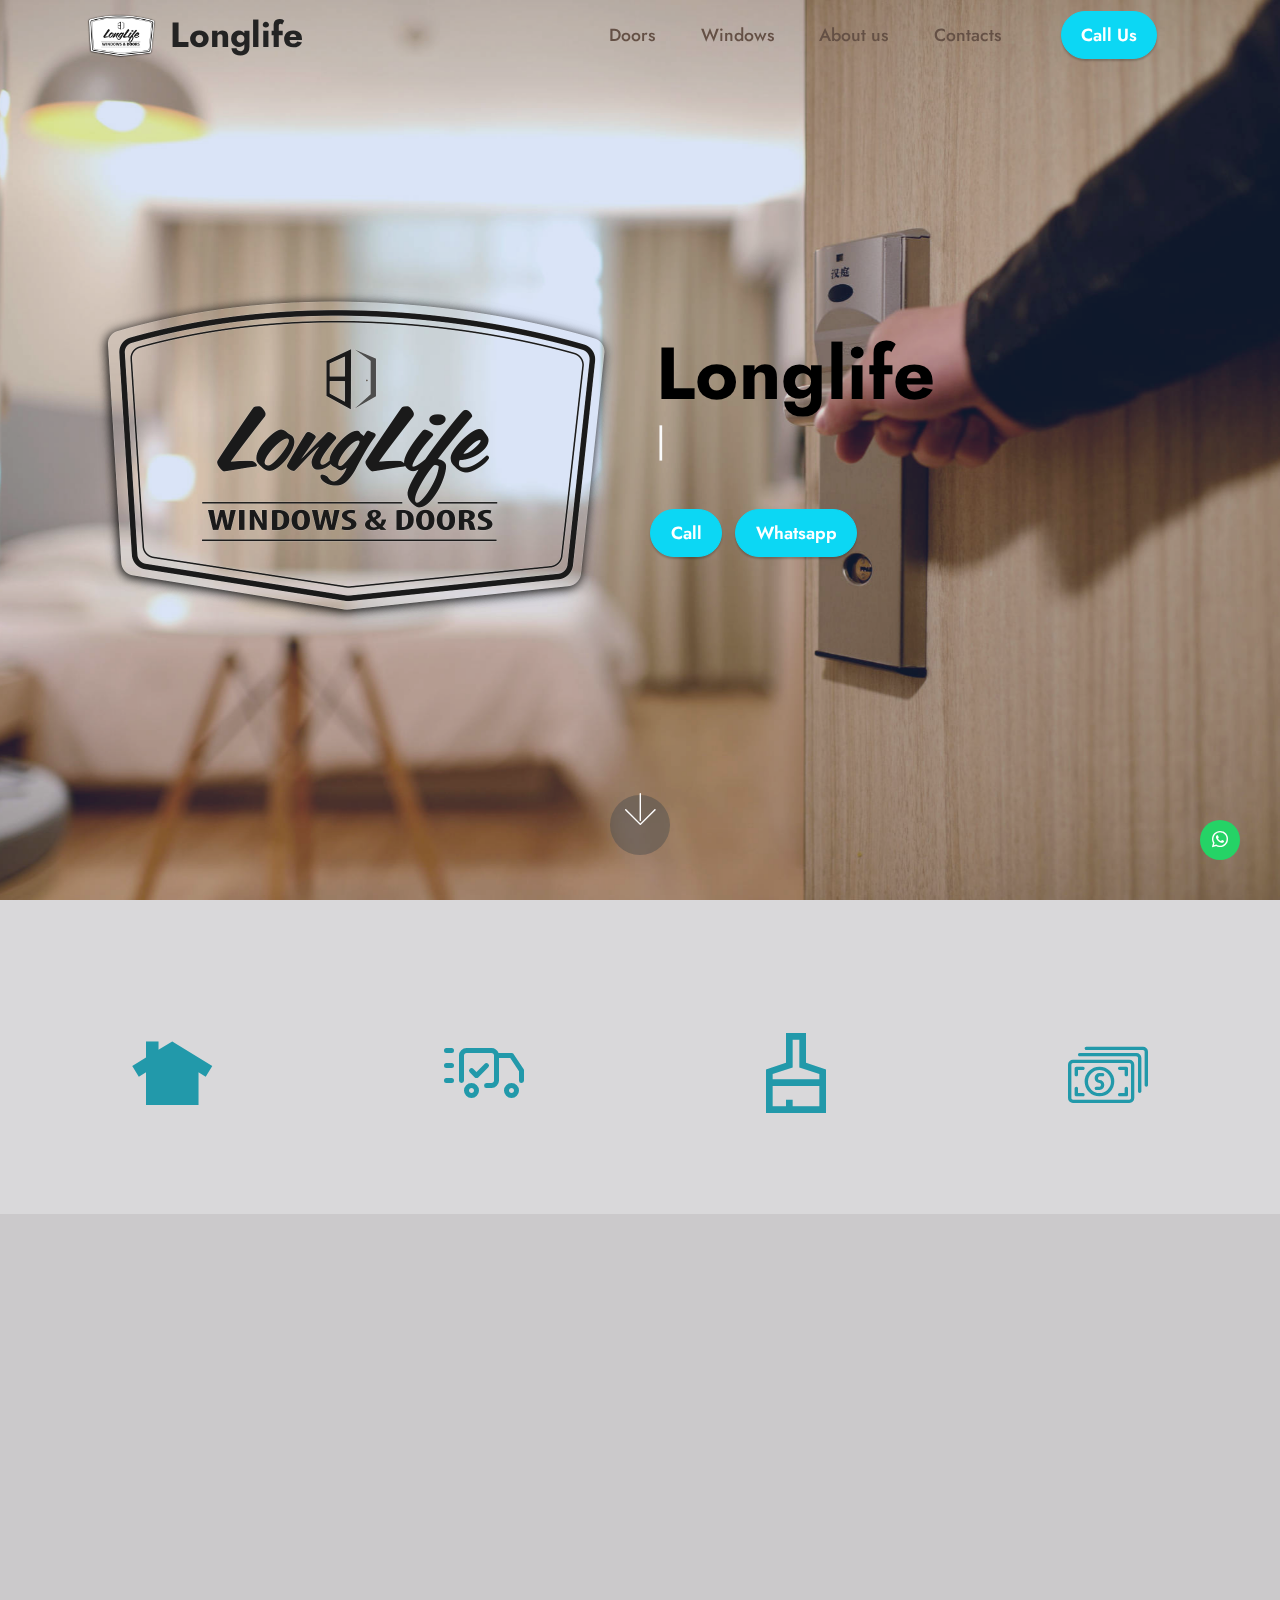
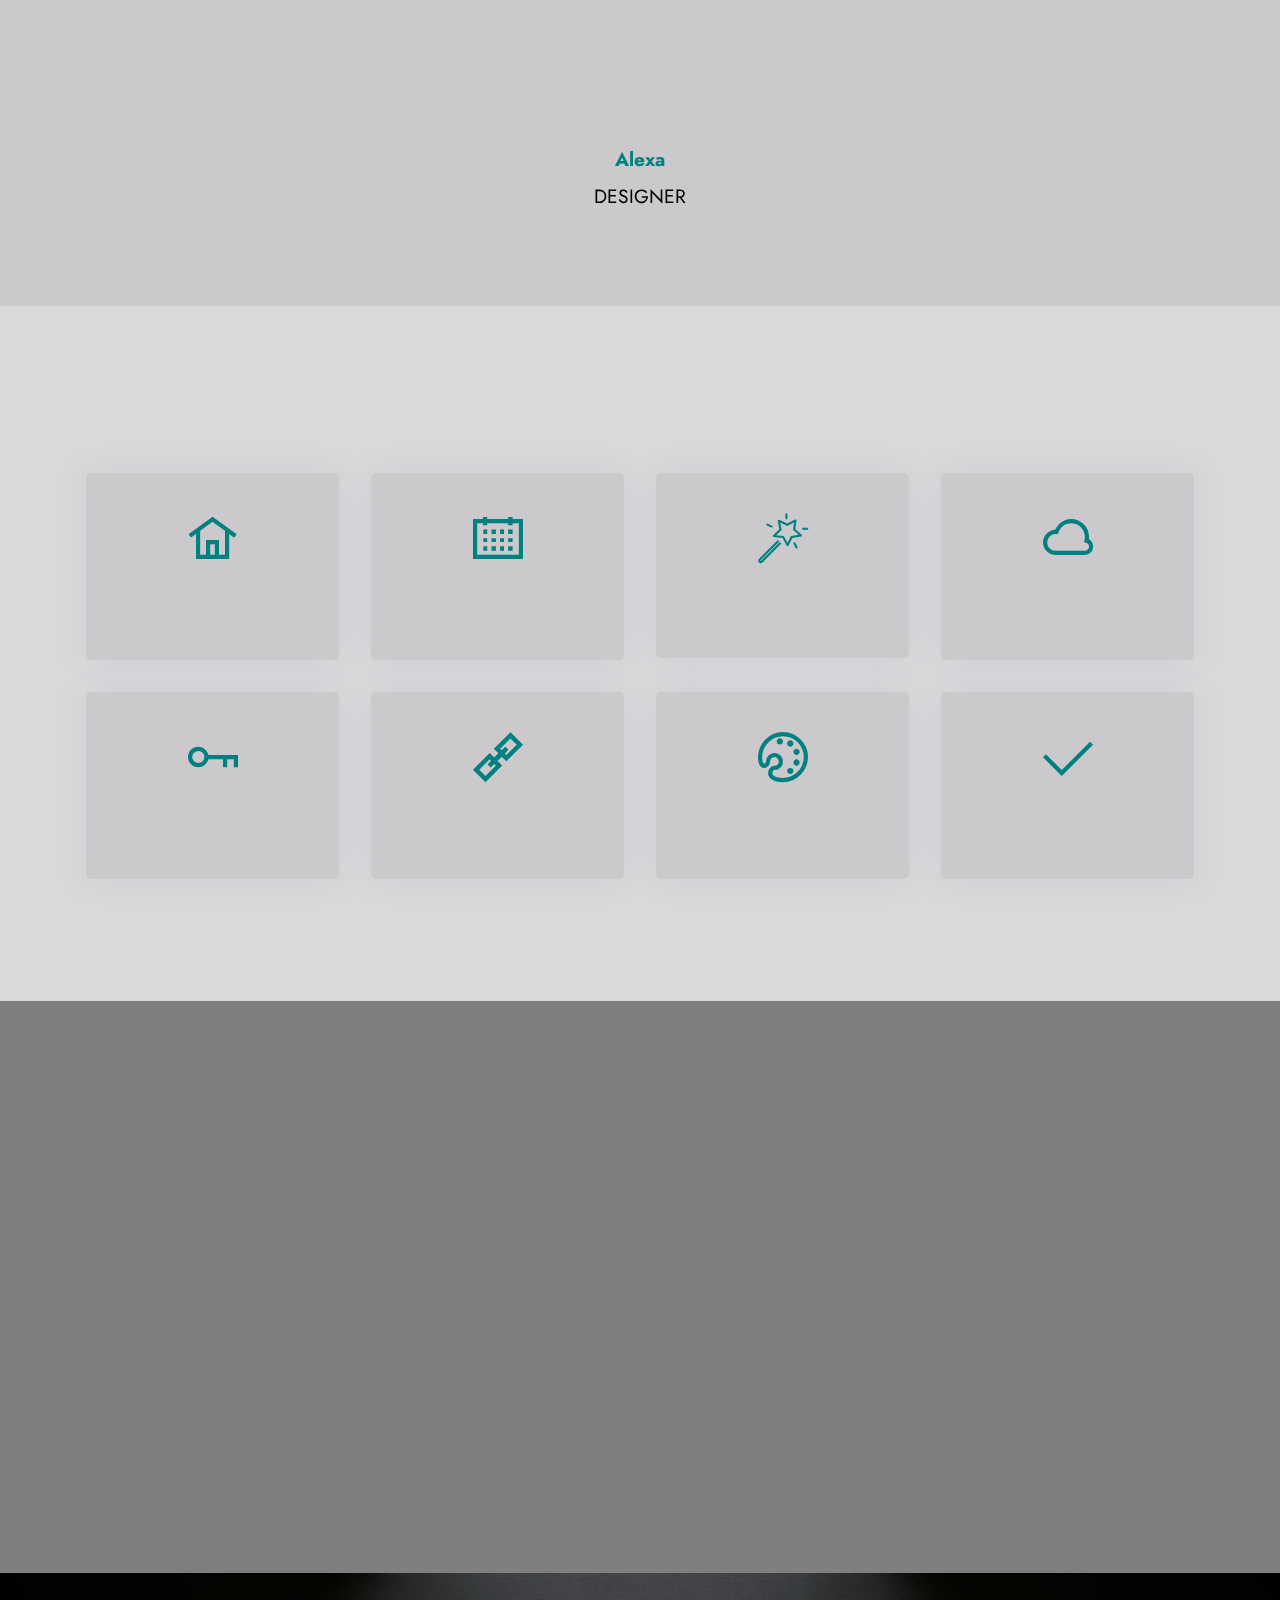
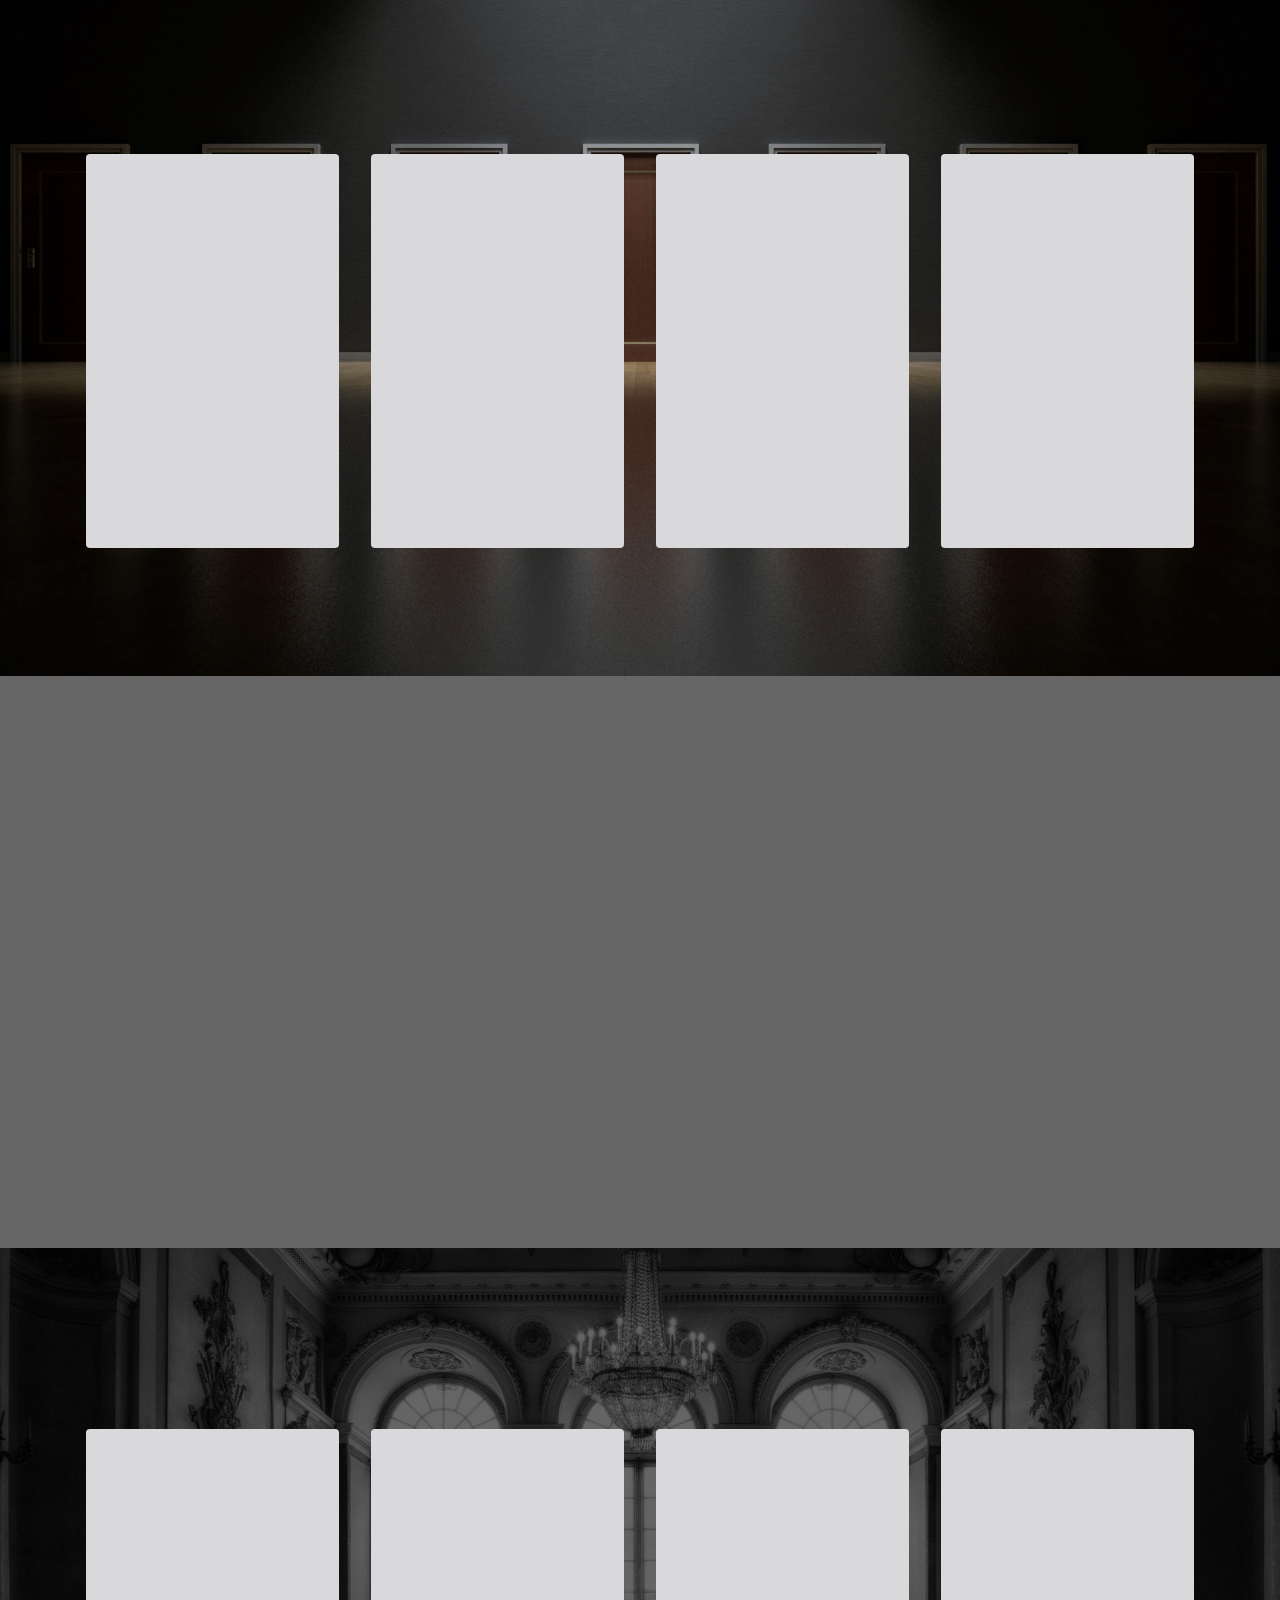
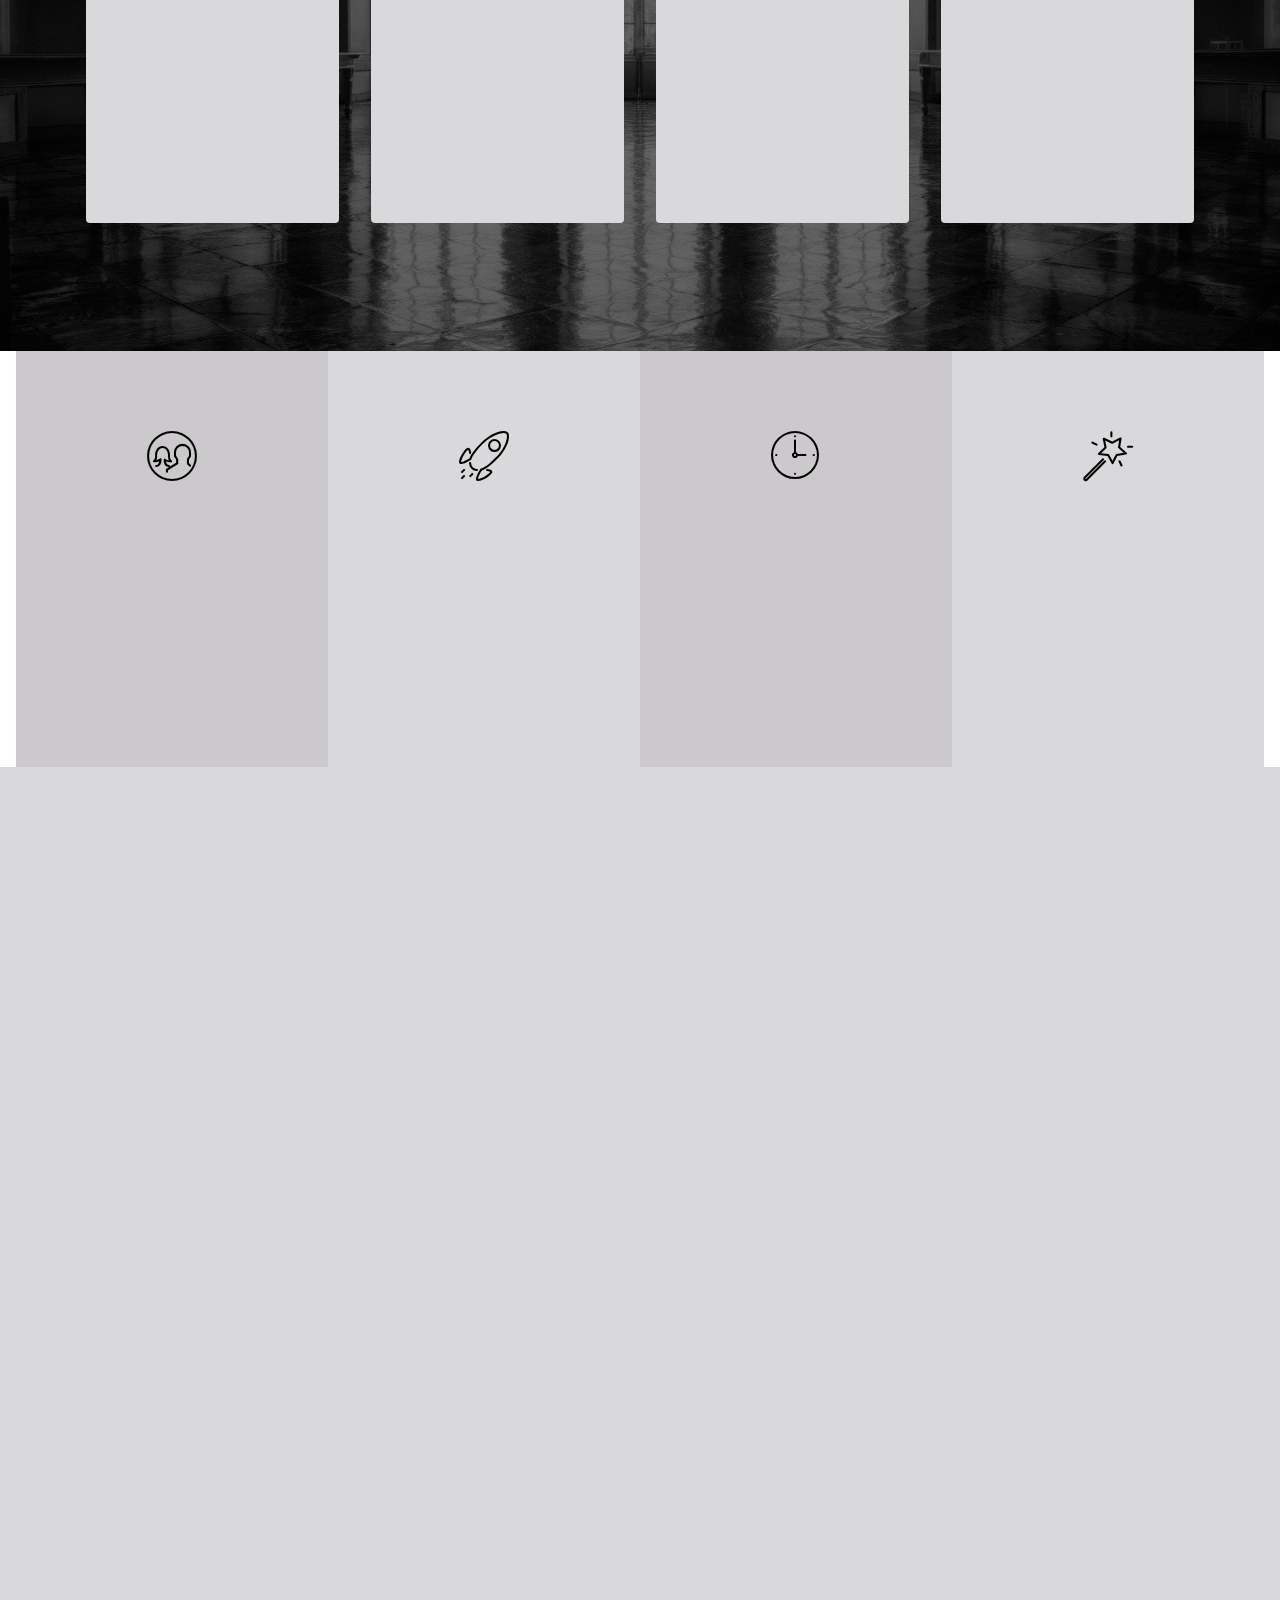
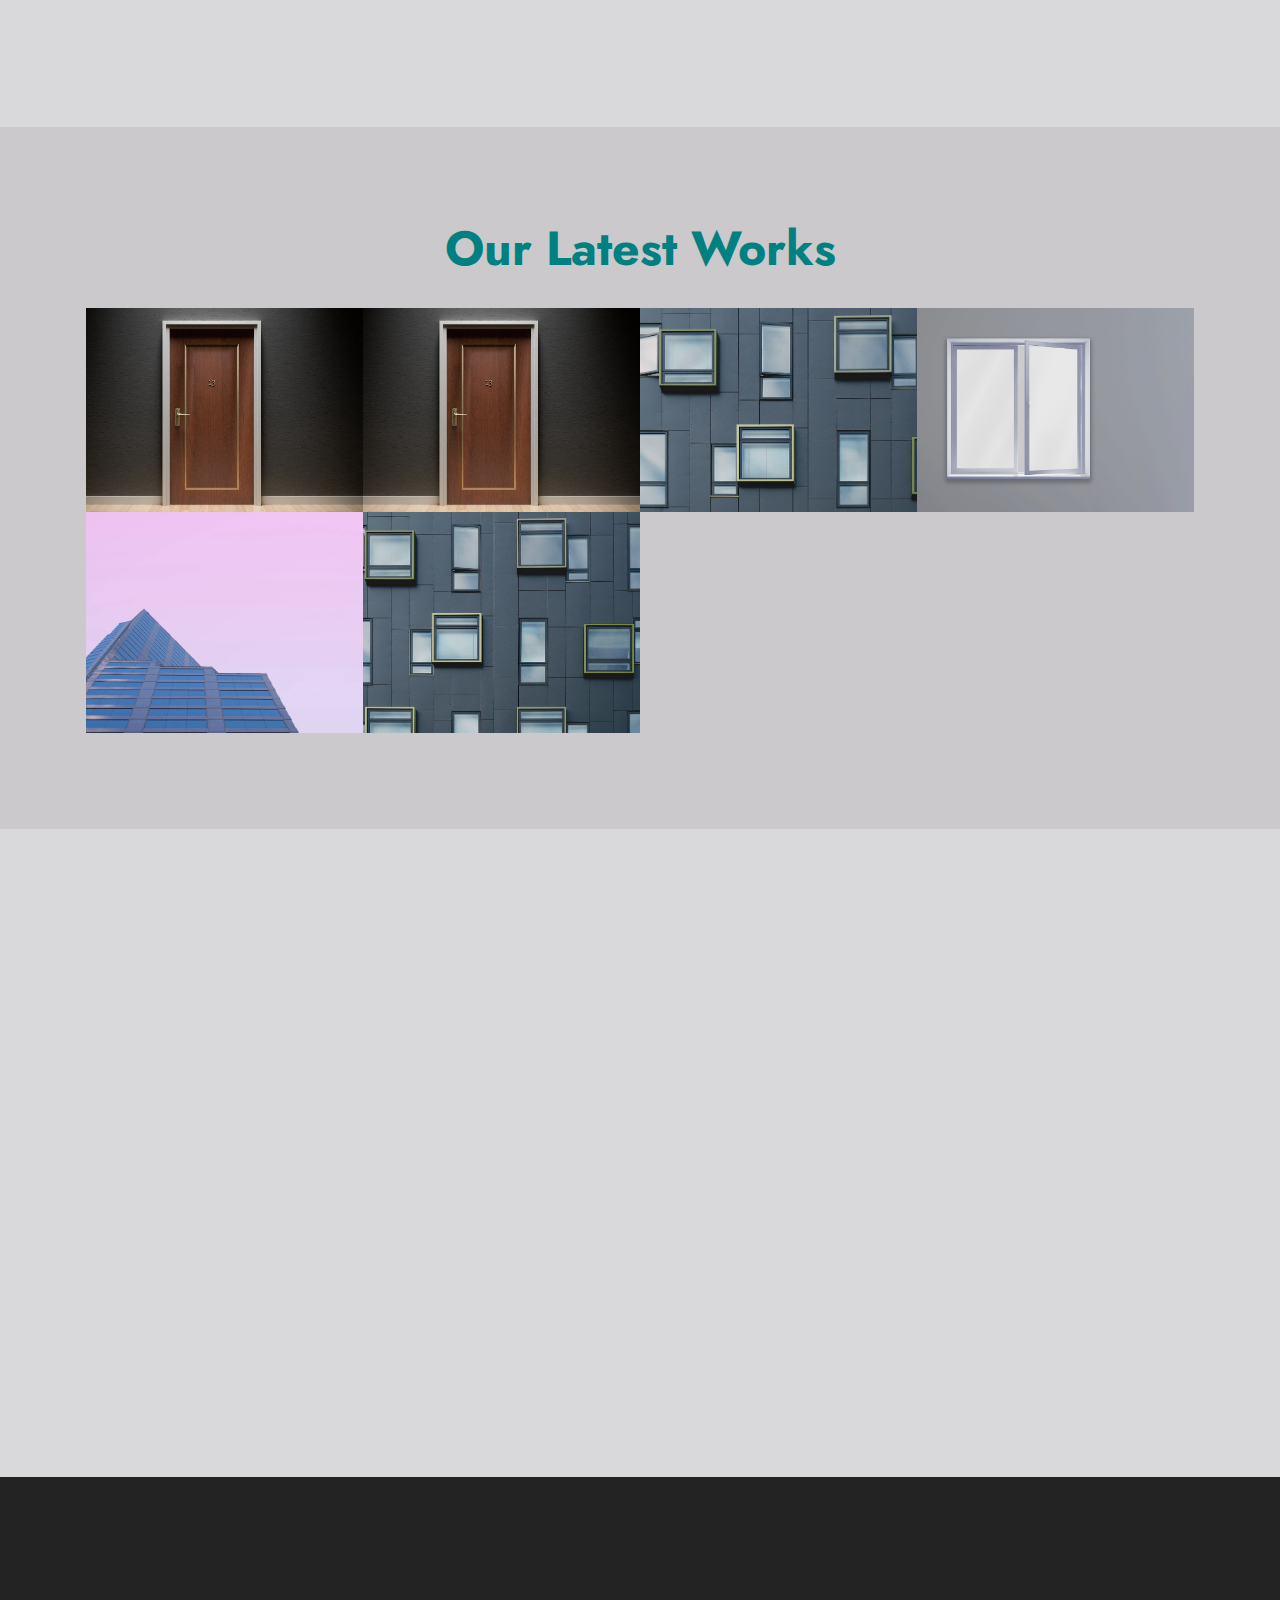
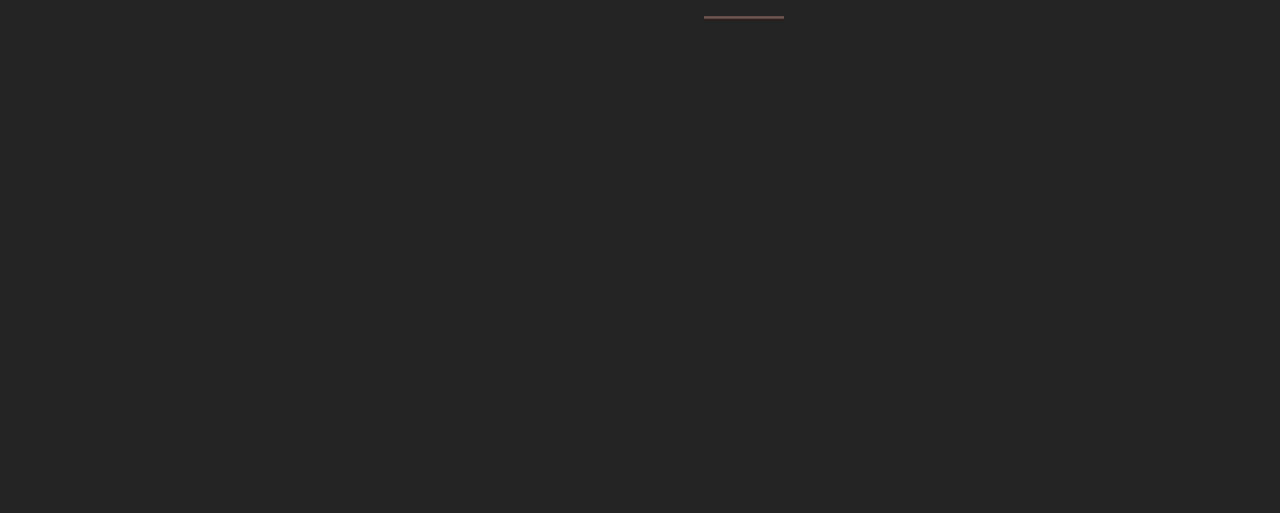
<file: index.html>
<!DOCTYPE html>
<html lang="en"   >
<head>
  
  <meta charset="UTF-8">
  <meta http-equiv="X-UA-Compatible" content="IE=edge">
  
  <meta name="twitter:card" content="summary_large_image"/>
  <meta name="twitter:image:src" content="assets/images/index-meta.png">
  <meta property="og:image" content="assets/images/index-meta.png">
  <meta name="twitter:title" content="Long Life - Windows and Doors">
  <meta name="viewport" content="width=device-width, initial-scale=1, minimum-scale=1">
  <link rel="shortcut icon" href="assets/images/long-life-logo-121x82.png" type="image/x-icon">
  <meta name="description" content="A leading manufacturer of steel windows and doors focused on North Kerala. Well Known for build quality and customer satisfaction">
  
  
  <title>Long Life - Windows and Doors</title>
  <link rel="stylesheet" href="assets/web/assets/mobirise-icons/mobirise-icons.css">
  <link rel="stylesheet" href="assets/web/assets/mobirise-icons2/mobirise2.css">
  <link rel="stylesheet" href="assets/web/assets/mobirise-icons-bold/mobirise-icons-bold.css">
  <link rel="stylesheet" href="assets/bootstrap/css/bootstrap.min.css">
  <link rel="stylesheet" href="assets/bootstrap/css/bootstrap-grid.min.css">
  <link rel="stylesheet" href="assets/bootstrap/css/bootstrap-reboot.min.css">
  <link rel="stylesheet" href="assets/animate-css/css/animate.css">
  <link rel="stylesheet" href="assets/animate-css/css/animate.compat.css">
  <link rel="stylesheet" href="assets/animate-css/css/animate.min.css">
  <link rel="stylesheet" href="assets/animate-css/css/animation_utility.css">
  <link rel="stylesheet" href="assets/parallax/jarallax.css">
  <link rel="stylesheet" href="assets/animatecss/animate.css">
  <link rel="stylesheet" href="assets/tether/tether.min.css">
  <link rel="stylesheet" href="assets/dropdown/css/style.css">
  <link rel="stylesheet" href="assets/socicon/css/styles.css">
  <link rel="stylesheet" href="assets/theme/css/style.css">
  <link rel="preload" href="https://fonts.googleapis.com/css?family=Jost:100,200,300,400,500,600,700,800,900,100i,200i,300i,400i,500i,600i,700i,800i,900i&display=swap" as="style" onload="this.onload=null;this.rel='stylesheet'">
  <noscript><link rel="stylesheet" href="https://fonts.googleapis.com/css?family=Jost:100,200,300,400,500,600,700,800,900,100i,200i,300i,400i,500i,600i,700i,800i,900i&display=swap"></noscript>
  <link rel="preload" as="style" href="assets/mobirise/css/mbr-additional.css"><link rel="stylesheet" href="assets/mobirise/css/mbr-additional.css" type="text/css">
  
  
  
  
</head>
<body>
  
  <section data-bs-version="5.1" class="menu menu2 cid-sQgSloKgDE" once="menu" id="menu">
    
    <nav class="navbar navbar-dropdown navbar-fixed-top navbar-expand-lg">
        <div class="container">
            <div class="navbar-brand">
                <span class="navbar-logo">
                    
                        <a href="index.html#top"><img src="assets/images/long-life-logo-121x82.png" alt="Longlife" style="height: 3rem;"></a>
                    
                </span>
                <span class="navbar-caption-wrap"><a class="navbar-caption text-black display-5" href="index.html#top">Longlife</a></span>
            </div>
            <button class="navbar-toggler" type="button" data-toggle="collapse" data-bs-toggle="collapse" data-target="#navbarSupportedContent" data-bs-target="#navbarSupportedContent" aria-controls="navbarNavAltMarkup" aria-expanded="false" aria-label="Toggle navigation">
                <div class="hamburger">
                    <span></span>
                    <span></span>
                    <span></span>
                    <span></span>
                </div>
            </button>
            <div class="collapse navbar-collapse" id="navbarSupportedContent">
                <ul class="navbar-nav nav-dropdown" data-app-modern-menu="true"><li class="nav-item"><a class="nav-link link text-secondary text-primary display-4" href="index.html#Steel-Doors">Doors</a>
                    </li><li class="nav-item"><a class="nav-link link text-secondary text-primary display-4" href="index.html#Steel-Windows">Windows</a></li><li class="nav-item"><a class="nav-link link text-secondary text-primary display-4" href="index.html#About-Us">About us</a></li><li class="nav-item"><a class="nav-link link text-secondary text-primary display-4" href="index.html#Contact-us">Contacts</a></li></ul>
                
                <div class="navbar-buttons mbr-section-btn"><a class="btn btn-danger display-4" href="tel:+919188644591">Call Us</a></div>
            </div>
        </div>
    </nav>
</section>

<section class="animateHeader13 extHeader cid-sQe5v1GW8i mbr-fullscreen mbr-parallax-background" id="Intro">

    

    <div class="mbr-overlay" style="opacity: 0.2; background-color: rgb(68, 121, 217);">
    </div>

    <div class="container slideInLeft scrollanimation animate__animated animate__delay-0s animate__duration-0s animate__faster animate__repeat-1">
        <div class="row justify-content-center align-items-center">
            <div class="mbr-white col-md-12 col-lg-6 py-lg-0 pt-4 order-2">
                <div class="typed-text pb-3 align-left display-5">
                    <span class="mbr-section-subtitle mbr-fonts-style display-1"><strong>
                          Longlife</strong><br></span>
                    <span>
                      <span class="animated-element mbr-bold" data-word1=". . ." data-word2="Windows" data-word3="Doors" data-word4="Powered by Appolio steels" data-word5="Ipsum" data-speed="70" data-words="4">
                      </span>
                    </span>
                </div>
                
                <div class="pt-3 mbr-section-btn align-left"><a class="btn btn-md btn-danger display-4" type="submit" href="tel:+919188644591">Call</a> <a class="btn btn-md btn-danger display-4" type="submit" href="index.html#top">Whatsapp</a></div>
            </div>
            <div class="col-lg-6 py-lg-0 pb-2">
                <div class="mbr-figure">
                    <img src="assets/images/long-life-3-1076x728.png" alt="Longlife" title="">
                </div>
            </div>
        </div>
    </div>
    <div class="mbr-arrow hidden-sm-down" aria-hidden="true">
        <a href="#next">
            <i class="mbri-down mbr-iconfont"></i>
        </a>
    </div>
</section>

<section data-bs-version="5.1" class="features1 cid-sN3vsMqXak" id="features">
    

    
    <div class="container-fluid">
        <div class="row">
            <div class="col-12">
                <h3 class="mbr-section-title mbr-fonts-style align-center mb-0 display-2">
                    <strong>Our Special Features</strong>
                </h3>
                
            </div>
        </div>
        <div class="row">
            <div class="card col-12 col-md-6 col-lg-3">
                <div class="card-wrapper">
                    <div class="card-box align-center">
                        <div class="iconfont-wrapper">
                            <span class="mbr-iconfont socicon-nextdoor socicon"></span>
                        </div>
                        <h5 class="card-title mbr-fonts-style display-7"><strong>Longevity</strong></h5>
                        
                    </div>
                </div>
            </div>
            <div class="card col-12 col-md-6 col-lg-3">
                <div class="card-wrapper">
                    <div class="card-box align-center">
                        <div class="iconfont-wrapper">
                            <span class="mbr-iconfont mbrib-delivery"></span>
                        </div>
                        <h5 class="card-title mbr-fonts-style display-7"><strong>All Kerala Delivery</strong></h5>
                        
                    </div>
                </div>
            </div>
            <div class="card col-12 col-md-6 col-lg-3">
                <div class="card-wrapper">
                    <div class="card-box align-center">
                        <div class="iconfont-wrapper">
                            <span class="mbr-iconfont mobi-mbri-website-theme-2 mobi-mbri"></span>
                        </div>
                        <h5 class="card-title mbr-fonts-style display-7"><strong>Customised Designs</strong></h5>
                        
                    </div>
                </div>
            </div>
            <div class="card col-12 col-md-6 col-lg-3">
                <div class="card-wrapper">
                    <div class="card-box align-center">
                        <div class="iconfont-wrapper">
                            <span class="mbr-iconfont mbri-cash"></span>
                        </div>
                        <h5 class="card-title mbr-fonts-style display-7"><strong>Value for Money</strong></h5>
                        
                    </div>
                </div>
            </div>
        </div>
    </div>
</section>

<section data-bs-version="5.1" class="testimonails3 carousel slide testimonials-slider cid-sQgi9TGWjt" data-interval="false" data-bs-interval="false" id="testimonials">

    

    

    <div class="text-center container">
        <h3 class="mb-4 mbr-fonts-style display-2">
            <strong>What Our Fantastic Users Say</strong>
        </h3>

        <div class="carousel slide" role="listbox" data-pause="true" data-keyboard="false" data-ride="carousel" data-bs-ride="carousel" data-interval="8000" data-bs-interval="8000">
            <div class="carousel-inner">
                
                
            <div class="carousel-item">
                    <div class="user col-md-8">
                        <div class="user_image">
                            <img src="assets/images/team3.jpg">
                        </div>
                        <div class="user_text mb-4">
                            <p class="mbr-fonts-style display-7">
                                Lorem ipsum dolor sit amet, consectetur adipiscing elit, sed do eiusmod tempor incididuntLorem ipsum dolor sit amet, consectetur adipiscing elit, sed do eiusmod tempor incididunt
                            </p>
                        </div>
                        <div class="user_name mbr-fonts-style mb-2 display-7">
                            <strong>Alexa</strong>
                        </div>
                        <div class="user_desk mbr-fonts-style display-7">
                            DESIGNER
                        </div>
                    </div>
                </div><div class="carousel-item">
                    <div class="user col-md-8">
                        <div class="user_image">
                            <img src="assets/images/team2.jpg">
                        </div>
                        <div class="user_text mb-4">
                            <p class="mbr-fonts-style display-7">
                                Lorem ipsum dolor sit amet, consectetur adipiscing elit, sed do eiusmod tempor incididuntLorem ipsum dolor sit amet, consectetur adipiscing elit, sed do eiusmod tempor incididunt
                            </p>
                        </div>
                        <div class="user_name mbr-fonts-style mb-2 display-7">
                            <strong>Linda</strong>
                        </div>
                        <div class="user_desk mbr-fonts-style display-7">
                            DEVELOPER
                        </div>
                    </div>
                </div></div>

            <div class="carousel-controls">
                <a class="carousel-control-prev" role="button" data-slide="prev" data-bs-slide="prev">
                    <span aria-hidden="true" class="mobi-mbri mobi-mbri-arrow-prev mbr-iconfont"></span>
                    <span class="sr-only visually-hidden">Previous</span>
                </a>

                <a class="carousel-control-next" role="button" data-slide="next" data-bs-slide="next">
                    <span aria-hidden="true" class="mobi-mbri mobi-mbri-arrow-next mbr-iconfont"></span>
                    <span class="sr-only visually-hidden">Next</span>
                </a>
            </div>
        </div>
    </div>
</section>

<section class="animateFeatures8 extFeatures cid-sQe9hByi1D" id="why_steel">

	

	
	<div class="container slideInLeft scrollanimation animate__animated animate__delay-0s animate__duration-0s animate__fast animate__repeat-1">
		<h2 class="mbr-fonts-style mbr-section-title align-center display-2"><strong>Why Choose Steel?</strong></h2>
		
		<div class="row justify-content-center pt-4">
			<div class="col-md-6 col-lg-3 row-item">
				<div class="wrapper">
					<div class="card-img pb-3 align-center">
						<span class="mbr-iconfont mobi-mbri-home mobi-mbri"></span>
					</div>
					<h4 class="mbr-fonts-style mbr-card-title align-center display-7">STRONG</h4>
				</div>
			</div>

			<div class="col-md-6 col-lg-3 row-item">
				<div class="wrapper">
					<div class="card-img pb-3 align-center">
						<span class="mbr-iconfont mobi-mbri-calendar mobi-mbri"></span>
					</div>
					<h4 class="mbr-fonts-style mbr-card-title align-center display-7">LONG-LASTING</h4>
				</div>
			</div>

			<div class="col-md-6 col-lg-3 row-item">
				<div class="wrapper">
					<div class="card-img pb-3 align-center">
						<span class="mbr-iconfont mbri-magic-stick"></span>
					</div>
					<h4 class="mbr-fonts-style mbr-card-title align-center display-7"><p>HIGH QUALITY FINISH</p></h4>
				</div>
			</div>

			<div class="col-md-6 col-lg-3 row-item">
				<div class="wrapper">
					<div class="card-img pb-3 align-center">
						<span class="mbr-iconfont mobi-mbri-cloud mobi-mbri"></span>
					</div>
					<h4 class="mbr-fonts-style mbr-card-title align-center display-7">WEATHERPROOF</h4>
				</div>
			</div>
			<div class="col-md-6 col-lg-3 row-item">
				<div class="wrapper">
					<div class="card-img pb-3 align-center">
						<span class="mbr-iconfont mobi-mbri-key mobi-mbri"></span>
					</div>
					<h4 class="mbr-fonts-style mbr-card-title align-center display-7">EXTRA SAFE</h4>
				</div>
			</div>
			<div class="col-md-6 col-lg-3 row-item">
				<div class="wrapper">
					<div class="card-img pb-3 align-center">
						<span class="mbr-iconfont mobi-mbri-link mobi-mbri"></span>
					</div>
					<h4 class="mbr-fonts-style mbr-card-title align-center display-7">ANTI - CORROSIVE</h4>
				</div>
			</div>
			<div class="col-md-6 col-lg-3 row-item">
				<div class="wrapper">
					<div class="card-img pb-3 align-center">
						<span class="mbr-iconfont mobi-mbri-change-style mobi-mbri"></span>
					</div>
					<h4 class="mbr-fonts-style mbr-card-title align-center display-7">HIGHLY CUSTOMIZABLE</h4>
				</div>
			</div>
			<div class="col-md-6 col-lg-3 row-item">
				<div class="wrapper">
					<div class="card-img pb-3 align-center">
						<span class="mbr-iconfont mobi-mbri-success mobi-mbri"></span>
					</div>
					<h4 class="mbr-fonts-style mbr-card-title align-center display-7">EASY INSTALL</h4>
				</div>
			</div>
		</div>
	</div>
</section>

<section data-bs-version="5.1" class="header2 cid-sN1zfK1DKr mbr-parallax-background" id="Steel-Doors">

    

    <div class="mbr-overlay" style="opacity: 0.5; background-color: rgb(0, 0, 0);"></div>

    <div class="container">
        <div class="row">
            <div class="col-12 col-lg-8">
                <h1 class="mbr-section-title mbr-fonts-style mb-3 display-1"><strong>Steel Doors</strong></h1>
                <h2 class="mbr-section-subtitle mbr-fonts-style mb-3 display-2">A caption for steel doors</h2>
                <p class="mbr-text mbr-fonts-style display-7">A short description about your door products, why go for steel doors? --&gt;Nullam laoreet nisl nulla, quis venenatis diam euismod sit amet. Nunc nec massa nec augue ultricies condimentum vitae sit amet justo. Ut mattis molestie semper. Fusce mollis, magna imperdiet vulputate pharetra, est libero posuere dolor, id iaculis massa odio in arcu. Quisque consectetur lorem ac quam porta mollis. Suspendisse consectetur eu velit at hendrerit. Proin elementum purus sit amet ligula pharetra, non euismod felis congue. Integer ultricies ante a justo lobortis molestie. Vestibulum vehicula neque leo, sed ultrices mi pretium non. Donec sit amet est semper, sodales nibh ac, ullamcorper leo.</p>
                
            </div>
        </div>
    </div>
</section>

<section data-bs-version="5.1" class="gallery2 cid-sN1AP5zLhD" id="Door-Models">
    
    <div class="mbr-overlay"></div>
    <div class="container">
        <div class="mbr-section-head">
            <h4 class="mbr-section-title mbr-fonts-style align-center mb-0 display-2"><strong>Some of our Topselling models</strong></h4>
            
        </div>
        <div class="row mt-4">
            <div class="item features-image сol-12 col-md-6 col-lg-3">
                <div class="item-wrapper">
                    <div class="item-img">
                        <img src="assets/images/mbr-506x506.png" alt="">
                    </div>
                    <div class="item-content">
                        <h5 class="item-title mbr-fonts-style display-5"><strong>Door 1</strong></h5>
                        
                        
                    </div>
                    <div class="mbr-section-btn item-footer mt-2"><a href="" class="btn btn-primary item-btn display-7" target="_blank">Action</a></div>
                </div>
            </div>
            <div class="item features-image сol-12 col-md-6 col-lg-3">
                <div class="item-wrapper">
                    <div class="item-img">
                        <img src="assets/images/mbr-506x506.png" alt="">
                    </div>
                    <div class="item-content">
                        <h5 class="item-title mbr-fonts-style display-5"><strong>Door 2</strong></h5>
                        
                        
                    </div>
                    <div class="mbr-section-btn item-footer mt-2"><a href="" class="btn btn-primary item-btn display-7" target="_blank">Action</a></div>
                </div>
            </div>
            <div class="item features-image сol-12 col-md-6 col-lg-3">
                <div class="item-wrapper">
                    <div class="item-img">
                        <img src="assets/images/mbr-506x506.png" alt="">
                    </div>
                    <div class="item-content">
                        <h5 class="item-title mbr-fonts-style display-5"><strong>Door 3</strong></h5>
                        
                        
                    </div>
                    <div class="mbr-section-btn item-footer mt-2"><a href="" class="btn btn-primary item-btn display-7" target="_blank">Action</a></div>
                </div>
            </div>
            <div class="item features-image сol-12 col-md-6 col-lg-3">
                <div class="item-wrapper">
                    <div class="item-img">
                        <img src="assets/images/mbr-506x506.png" alt="" title="">
                    </div>
                    <div class="item-content">
                        <h5 class="item-title mbr-fonts-style display-5"><strong>Door 4</strong></h5>
                        
                        
                    </div>
                    <div class="mbr-section-btn item-footer mt-2"><a href="" class="btn btn-primary item-btn display-7" target="_blank">Action</a></div>
                </div>
            </div>
        </div>
    </div>
</section>

<section data-bs-version="5.1" class="header2 cid-sN1CPgvUTO mbr-parallax-background" id="Steel-Windows">

    

    <div class="mbr-overlay" style="opacity: 0.6; background-color: rgb(0, 0, 0);"></div>

    <div class="container">
        <div class="row">
            <div class="col-12 col-lg-8">
                <h1 class="mbr-section-title mbr-fonts-style mb-3 display-1"><strong>Steel Windows</strong></h1>
                <h2 class="mbr-section-subtitle mbr-fonts-style mb-3 display-2">A caption for steel windows</h2>
                <p class="mbr-text mbr-fonts-style display-7">A short description about your window products, why go for steel windows? --&gt;Nullam laoreet nisl nulla, quis venenatis diam euismod sit amet. Nunc nec massa nec augue ultricies condimentum vitae sit amet justo. Ut mattis molestie semper. Fusce mollis, magna imperdiet vulputate pharetra, est libero posuere dolor, id iaculis massa odio in arcu. Quisque consectetur lorem ac quam porta mollis. Suspendisse consectetur eu velit at hendrerit. Proin elementum purus sit amet ligula pharetra, non euismod felis congue. Integer ultricies ante a justo lobortis molestie. Vestibulum vehicula neque leo, sed ultrices mi pretium non. Donec sit amet est semper, sodales nibh ac, ullamcorper leo.</p>
                
            </div>
        </div>
    </div>
</section>

<section data-bs-version="5.1" class="gallery2 cid-sN1CQoRhxc" id="Windows-demo">
    
    <div class="mbr-overlay"></div>
    <div class="container">
        <div class="mbr-section-head">
            <h4 class="mbr-section-title mbr-fonts-style align-center mb-0 display-2"><strong>Some of our Topselling models</strong></h4>
            
        </div>
        <div class="row mt-4">
            <div class="item features-image сol-12 col-md-6 col-lg-3">
                <div class="item-wrapper">
                    <div class="item-img">
                        <img src="assets/images/window-5012239-1922-1920x1280.png" alt="">
                    </div>
                    <div class="item-content">
                        <h5 class="item-title mbr-fonts-style display-5"><strong>Window</strong></h5>
                        
                        
                    </div>
                    <div class="mbr-section-btn item-footer mt-2"><a href="" class="btn btn-primary item-btn display-7" target="_blank">Action</a></div>
                </div>
            </div>
            <div class="item features-image сol-12 col-md-6 col-lg-3">
                <div class="item-wrapper">
                    <div class="item-img">
                        <img src="assets/images/window-5012239-1922-1920x1280.png" alt="">
                    </div>
                    <div class="item-content">
                        <h5 class="item-title mbr-fonts-style display-5"><strong>Window</strong></h5>
                        
                        
                    </div>
                    <div class="mbr-section-btn item-footer mt-2"><a href="" class="btn btn-primary item-btn display-7" target="_blank">Action</a></div>
                </div>
            </div>
            <div class="item features-image сol-12 col-md-6 col-lg-3">
                <div class="item-wrapper">
                    <div class="item-img">
                        <img src="assets/images/window-5012239-1922-1920x1280.png" alt="">
                    </div>
                    <div class="item-content">
                        <h5 class="item-title mbr-fonts-style display-5"><strong>Window</strong></h5>
                        
                        
                    </div>
                    <div class="mbr-section-btn item-footer mt-2"><a href="" class="btn btn-primary item-btn display-7" target="_blank">Action</a></div>
                </div>
            </div>
            <div class="item features-image сol-12 col-md-6 col-lg-3">
                <div class="item-wrapper">
                    <div class="item-img">
                        <img src="assets/images/window-5012239-1922-1920x1280.png" alt="" title="">
                    </div>
                    <div class="item-content">
                        <h5 class="item-title mbr-fonts-style display-5"><strong>Window</strong></h5>
                        
                        
                    </div>
                    <div class="mbr-section-btn item-footer mt-2"><a href="" class="btn btn-primary item-btn display-7" target="_blank">Action</a></div>
                </div>
            </div>
        </div>
    </div>
</section>

<section class="animateCounters1 extFeatures cid-sQmMW3d2cC" id="Counters">

    

    <div class="container-fluid slideInLeft scrollanimation animate__animated animate__delay-0s animate__duration-0s animate__slower animate__repeat-1">
        <div class="row justify-content-center align-center">
            <div class="col-md-3 col-sm-6 stats-item">
                <span class="mbr-iconfont mbri-users"></span>
                <h2 class="heading mbr-card-title mbr-fonts-style display-5">Clients</h2>
                <h3 class="count counter mbr-fonts-style mbr-bold display-2">37</h3>
            </div>

            <div class="col-md-3 col-sm-6 stats-item col-lg-3">
                <span class="mbr-iconfont mbri-rocket"></span>
                <h2 class="heading mbr-card-title mbr-fonts-style display-5">Awards</h2>
                <h3 class="count counter mbr-fonts-style mbr-bold display-2">13</h3>
            </div>

            <div class="col-md-3 col-sm-6 stats-item col-lg-3">
                <span class="mbr-iconfont mbri-clock"></span>
                <h2 class="heading mbr-card-title mbr-fonts-style display-5">Hours Worked</h2>
                <h3 class="count counter mbr-fonts-style mbr-bold display-2">900</h3>
            </div>

            <div class="col-md-3 col-sm-6 stats-item col-lg-3">
                <span class="mbr-iconfont mbri-magic-stick"></span>
                <h2 class="heading mbr-card-title mbr-fonts-style display-5">
                    Project Completed
                </h2>
                <h3 class="count counter mbr-fonts-style mbr-bold display-2">40</h3>
            </div>
        </div>
    </div>
</section>

<section data-bs-version="5.1" class="slider2 cid-sQgDHw1LBb" id="Works-Slider">
    

    
    <div class="container">
        <div class="row justify-content-center">
            <div class="col-12 col-md-10">
                <div class="carousel slide" id="sQqkDNLPIo" data-interval="5000" data-bs-interval="5000">
                    
                    <ol class="carousel-indicators">
                        <li data-slide-to="0" data-bs-slide-to="0" class="active" data-target="#sQqkDNLPIo" data-bs-target="#sQqkDNLPIo"></li>
                        <li data-slide-to="1" data-bs-slide-to="1" data-target="#sQqkDNLPIo" data-bs-target="#sQqkDNLPIo"></li>
                        <li data-slide-to="2" data-bs-slide-to="2" data-target="#sQqkDNLPIo" data-bs-target="#sQqkDNLPIo"></li>
                    </ol>
                    <div class="carousel-inner">
                        <div class="carousel-item slider-image item active">
                            <div class="item-wrapper">
                                <img class="d-block w-100" src="assets/images/house-1484030-706x527.jpg">
                                <div class="carousel-caption d-none d-md-block">
                                    <h5 class="mbr-section-subtitle mbr-fonts-style display-5">
                                        <strong>Work2</strong></h5>
                                    <p class="mbr-section-text mbr-fonts-style display-7">
                                        Nullam laoreet nisl nulla, quis venenatis diam</p>
                                </div>
                            </div>
                        </div>
                        <div class="carousel-item slider-image item">
                            <div class="item-wrapper">
                                <img class="d-block w-100" src="assets/images/architecture-g3acc5dff0-1920-1900x1267.jpg">
                                <div class="carousel-caption d-none d-md-block">
                                    <h5 class="mbr-section-subtitle mbr-fonts-style display-5">
                                        <strong>Work3</strong></h5>
                                    <p class="mbr-section-text mbr-fonts-style display-7">
                                        Nullam laoreet nisl nulla, quis venenatis diam</p>
                                </div>
                            </div>
                        </div>
                        <div class="carousel-item slider-image item">
                            <div class="item-wrapper">
                                <img class="d-block w-100" src="assets/images/door-2096367-1900x1296.jpg">
                                <div class="carousel-caption d-none d-md-block">
                                    <h5 class="mbr-section-subtitle mbr-fonts-style display-5">
                                        <strong>Latest work 1</strong></h5>
                                    <p class="mbr-section-text mbr-fonts-style display-7">
                                        Nullam laoreet nisl nulla, quis venenatis diam</p>
                                </div>
                            </div>
                        </div>
                    </div>
                    <a class="carousel-control carousel-control-prev" role="button" data-slide="prev" data-bs-slide="prev" href="#sQqkDNLPIo">
                        <span class="mobi-mbri mobi-mbri-arrow-prev" aria-hidden="true"></span>
                        <span class="sr-only visually-hidden">Previous</span>
                    </a>
                    <a class="carousel-control carousel-control-next" role="button" data-slide="next" data-bs-slide="next" href="#sQqkDNLPIo">
                        <span class="mobi-mbri mobi-mbri-arrow-next" aria-hidden="true"></span>
                        <span class="sr-only visually-hidden">Next</span>
                    </a>
                </div>
            </div>
        </div>
    </div>
</section>

<section data-bs-version="5.1" class="gallery4 mbr-gallery cid-sQgPQ6YGuz" id="Work-Gallery">
    

    

    <div class="container">
        <div class="mbr-section-head">
            <h3 class="mbr-section-title mbr-fonts-style align-center m-0 display-2"><strong>Our Latest Works</strong></h3>
            
        </div>
        <div class="row mbr-gallery mt-4">
            <div class="col-12 col-md-6 col-lg-3 item gallery-image">
                <div class="item-wrapper" data-toggle="modal" data-bs-toggle="modal" data-target="#sQqkDPoepJ-modal" data-bs-target="#sQqkDPoepJ-modal">
                    <img class="w-100" src="assets/images/mbr-1-1646x878.jpeg" alt="" data-slide-to="0" data-bs-slide-to="0" data-target="#lb-sQqkDPoepJ" data-bs-target="#lb-sQqkDPoepJ">
                    <div class="icon-wrapper">
                        <span class="mobi-mbri mobi-mbri-search mbr-iconfont mbr-iconfont-btn"></span>
                    </div>
                </div>
                
            </div>
            <div class="col-12 col-md-6 col-lg-3 item gallery-image">
                <div class="item-wrapper" data-toggle="modal" data-bs-toggle="modal" data-target="#sQqkDPoepJ-modal" data-bs-target="#sQqkDPoepJ-modal">
                    <img class="w-100" src="assets/images/mbr-1-1646x878.jpeg" alt="" data-slide-to="1" data-bs-slide-to="1" data-target="#lb-sQqkDPoepJ" data-bs-target="#lb-sQqkDPoepJ">
                    <div class="icon-wrapper">
                        <span class="mobi-mbri mobi-mbri-search mbr-iconfont mbr-iconfont-btn"></span>
                    </div>
                </div>
                
            </div>
            <div class="col-12 col-md-6 col-lg-3 item gallery-image">
                <div class="item-wrapper" data-toggle="modal" data-bs-toggle="modal" data-target="#sQqkDPoepJ-modal" data-bs-target="#sQqkDPoepJ-modal">
                    <img class="w-100" src="assets/images/mbr-1920x1279.jpeg" alt="" data-slide-to="2" data-bs-slide-to="2" data-target="#lb-sQqkDPoepJ" data-bs-target="#lb-sQqkDPoepJ">
                    <div class="icon-wrapper">
                        <span class="mobi-mbri mobi-mbri-search mbr-iconfont mbr-iconfont-btn"></span>
                    </div>
                </div>
                
            </div><div class="col-12 col-md-6 col-lg-3 item gallery-image">
                <div class="item-wrapper" data-toggle="modal" data-bs-toggle="modal" data-target="#sQqkDPoepJ-modal" data-bs-target="#sQqkDPoepJ-modal">
                    <img class="w-100" src="assets/images/window-5012239-1921-1920x1280.png" alt="" data-slide-to="3" data-bs-slide-to="3" data-target="#lb-sQqkDPoepJ" data-bs-target="#lb-sQqkDPoepJ">
                    <div class="icon-wrapper">
                        <span class="mobi-mbri mobi-mbri-search mbr-iconfont mbr-iconfont-btn"></span>
                    </div>
                </div>
                
            </div><div class="col-12 col-md-6 col-lg-3 item gallery-image">
                <div class="item-wrapper" data-toggle="modal" data-bs-toggle="modal" data-target="#sQqkDPoepJ-modal" data-bs-target="#sQqkDPoepJ-modal">
                    <img class="w-100" src="assets/images/background4.jpg" alt="" data-slide-to="4" data-bs-slide-to="4" data-target="#lb-sQqkDPoepJ" data-bs-target="#lb-sQqkDPoepJ">
                    <div class="icon-wrapper">
                        <span class="mobi-mbri mobi-mbri-search mbr-iconfont mbr-iconfont-btn"></span>
                    </div>
                </div>
                
            </div><div class="col-12 col-md-6 col-lg-3 item gallery-image">
                <div class="item-wrapper" data-toggle="modal" data-bs-toggle="modal" data-target="#sQqkDPoepJ-modal" data-bs-target="#sQqkDPoepJ-modal">
                    <img class="w-100" src="assets/images/mbr-1920x1279.jpg" alt="" data-slide-to="5" data-bs-slide-to="5" data-target="#lb-sQqkDPoepJ" data-bs-target="#lb-sQqkDPoepJ">
                    <div class="icon-wrapper">
                        <span class="mobi-mbri mobi-mbri-search mbr-iconfont mbr-iconfont-btn"></span>
                    </div>
                </div>
                
            </div>
            
        </div>

        <div class="modal mbr-slider" tabindex="-1" role="dialog" aria-hidden="true" id="sQqkDPoepJ-modal">
            <div class="modal-dialog" role="document">
                <div class="modal-content">
                    <div class="modal-body">
                        <div class="carousel slide" id="lb-sQqkDPoepJ" data-interval="5000" data-bs-interval="5000">
                            <div class="carousel-inner">
                                <div class="carousel-item active">
                                    <img class="d-block w-100" src="assets/images/mbr-1-1646x878.jpeg" alt="">
                                </div>
                                <div class="carousel-item">
                                    <img class="d-block w-100" src="assets/images/mbr-1-1646x878.jpeg" alt="">
                                </div>
                                <div class="carousel-item">
                                    <img class="d-block w-100" src="assets/images/mbr-1920x1279.jpeg" alt="">
                                </div><div class="carousel-item">
                                    <img class="d-block w-100" src="assets/images/window-5012239-1921-1920x1280.png" alt="">
                                </div><div class="carousel-item">
                                    <img class="d-block w-100" src="assets/images/background4.jpg" alt="">
                                </div><div class="carousel-item">
                                    <img class="d-block w-100" src="assets/images/mbr-1920x1279.jpg" alt="">
                                </div>
                                
                            </div>
                            <ol class="carousel-indicators">
                                <li data-slide-to="0" data-bs-slide-to="0" class="active" data-target="#lb-sQqkDPoepJ" data-bs-target="#lb-sQqkDPoepJ"></li>
                                <li data-slide-to="1" data-bs-slide-to="1" data-target="#lb-sQqkDPoepJ" data-bs-target="#lb-sQqkDPoepJ"></li>
                                <li data-slide-to="2" data-bs-slide-to="2" data-target="#lb-sQqkDPoepJ" data-bs-target="#lb-sQqkDPoepJ"></li><li data-slide-to="3" data-bs-slide-to="3" data-target="#lb-sQqkDPoepJ" data-bs-target="#lb-sQqkDPoepJ"></li><li data-slide-to="4" data-bs-slide-to="4" data-target="#lb-sQqkDPoepJ" data-bs-target="#lb-sQqkDPoepJ"></li><li data-slide-to="5" data-bs-slide-to="5" data-target="#lb-sQqkDPoepJ" data-bs-target="#lb-sQqkDPoepJ"></li>
                                
                            </ol>
                            <a role="button" href="" class="close" data-dismiss="modal" data-bs-dismiss="modal" aria-label="Close">
                            </a>
                            <a class="carousel-control-prev carousel-control" role="button" data-slide="prev" data-bs-slide="prev" href="#lb-sQqkDPoepJ">
                                <span class="mobi-mbri mobi-mbri-arrow-prev" aria-hidden="true"></span>
                                <span class="sr-only visually-hidden">Previous</span>
                            </a>
                            <a class="carousel-control-next carousel-control" role="button" data-slide="next" data-bs-slide="next" href="#lb-sQqkDPoepJ">
                                <span class="mobi-mbri mobi-mbri-arrow-next" aria-hidden="true"></span>
                                <span class="sr-only visually-hidden">Next</span>
                            </a>
                        </div>
                    </div>
                </div>
            </div>
        </div>
    </div>
</section>

<section data-bs-version="5.1" class="content1 cid-s48vrXhP0J" id="About-Us">
    
    <div class="container">
        <div class="row justify-content-center">
            <div class="title col-12 col-md-9">
                <h3 class="mbr-section-title mbr-fonts-style align-center mb-4 display-2"><strong>About Us</strong></h3>
                <h4 class="mbr-section-subtitle align-center mbr-fonts-style mb-4 display-7">Lorem ipsum dolor sit amet, consectetur adipiscing elit. Nulla condimentum libero non quam consectetur, sed hendrerit leo rutrum. Praesent finibus venenatis nibh, sed consequat ex. Suspendisse orci dolor, scelerisque ut varius quis, congue eget eros. Nulla facilisi. Curabitur malesuada odio sed turpis mattis vulputate. Praesent fermentum est est, quis congue felis congue sit amet. Duis aliquam urna nec odio facilisis facilisis. Etiam accumsan at urna ut tristique. Pellentesque blandit suscipit arcu, sit amet imperdiet risus hendrerit sed. Proin pharetra mauris at justo placerat finibus. Aliquam erat volutpat. Aenean viverra sem vitae libero gravida lacinia.
<div>
</div><div>Sed consectetur ante lectus, ut maximus lacus faucibus sed. Curabitur ultrices augue lacus, sed rhoncus augue suscipit ut. Cras id velit urna. Duis quis ex egestas, mattis ipsum interdum, faucibus mauris. Maecenas sodales, erat ac consequat mollis, diam augue porttitor tellus, interdum placerat quam risus id nisi. Aenean et lacinia felis. Aenean pretium lacinia mauris ac posuere. Aenean enim sem, tincidunt et orci quis, maximus efficitur nisi. Curabitur varius mi a est venenatis, quis gravida augue accumsan. Nullam non orci sed augue laoreet pretium ut quis sapien. Curabitur pulvinar faucibus lobortis.</div></h4>
                
            </div>
        </div>
    </div>
</section>

<section class="animateMap4 extMap cid-sQqeFXB7tn" id="Contact-us">

    

    
    <div class="container-fluid slideInLeft scrollanimation animate__animated animate__delay-0s animate__duration-0s animate__slower animate__repeat-1">
        <div class="row main">
            <div class="col-md-6 map">
              <div class="google-map"><iframe frameborder="0" style="border:0" src="https://www.google.com/maps/embed?pb=!1m18!1m12!1m3!1d3907.9613443468975!2d75.75571069159918!3d11.626105054178682!2m3!1f0!2f0!3f0!3m2!1i1024!2i768!4f13.1!3m3!1m2!1s0x3ba67f2045fc62df%3A0x98d4a5573b9e44ba!2sAppolio%20steels%20india!5e0!3m2!1sen!2sin!4v1635322032050!5m2!1sen!2sin" allowfullscreen=""></iframe></div>
            </div>
            <div class="col-md-6 text-element">
                <div class="text-content">
                    <h2 class="mbr-title pt-2 mbr-fonts-style display-2">
                        CONTACT US</h2>
                    <div class="underline align-left">
                         <div class="line"></div>
                    </div>
                    <div class="mbr-section-text">
                        <p class="mbr-text pt-3 mbr-light mbr-fonts-style display-7">
                            You can contact us any way that is convenient for you. We are available 24/7 via Whatsapp or email. You can visit our shop personally.</p>
                    </div>
                    <div class="mbr-list mbr-fonts-style display-7">
                        <ul class="mbr-list mbr-fonts-style">
                          <li> <span class="mbri-globe mbr-iconfont"></span>Paleri, Kuttiady, Kerala 673508</li>
                          <li><span class="mobi-mbri mobi-mbri-phone mbr-iconfont"></span><a href="tel:+919188644591" class="text-info">+91 91 88 644 591</a></li><a href="tel:+919188644591" class="text-primary">
                          </a><li><span class="mbri-letter mbr-iconfont"></span>appoliosteelsindia@gmail.com</li>
                        </ul>
                    </div>
                     
                </div>
            </div>
        </div>
    </div>
</section>

<section data-bs-version="5.1" class="footer3 cid-s48P1Icc8J mbr-reveal" once="footers" id="footer">

    

    

    <div class="container-fluid">
        <div class="media-container-row align-center mbr-white">
            
            <div class="row social-row">
                <div class="social-list align-right pb-2">
                    
                    
                    
                    
                    
                    
                <div class="soc-item">
                        <a href="https://goo.gl/maps/Roj8haen9KoF8QAB7" target="_blank">
                            <span class="mbr-iconfont mbr-iconfont-social socicon-googlemaps socicon"></span>
                        </a>
                    </div><div class="soc-item">
                        <a href="https://www.instagram.com/long_life_windows/" target="_blank">
                            <span class="mbr-iconfont mbr-iconfont-social socicon-instagram socicon"></span>
                        </a>
                    </div></div>
            </div>
            <div class="row row-copirayt">
                <p class="mbr-text mb-0 mbr-fonts-style mbr-white align-center display-7">
                    © Copyright 2021 Longlife India. All Rights Reserved | Emerce Ads</p>
            </div>
        </div>
    </div>
</section>

<section data-bs-version="5.1" class="header1 cid-dWlIOQUWZl" id="Float-Btn">
    

    <a href="https://wa.me/919188644591" class="floating-bar">
        <div class="valign">
            <span class="mbr-iconfont mbr-iconfont-btn floating-button socicon-whatsapp socicon"></span>
        </div>        
    </a>
 
    <div style="padding:1rem" class="hidden">Click the "gear" icon to change the layout of the button. This text will be removed on preview/publish.</div>

</section><section id="top-1" hidden><a href="https://mobirise.site"></a></section><script src="assets/popper/popper.min.js"></script>  <script src="assets/bootstrap/js/bootstrap.bundle.min.js"></script>  <script src="assets/typed/typed.js"></script>  <script src="assets/animate-css/js/oyethemes_onscroll_animation.js"></script>  <script src="assets/parallax/jarallax.js"></script>  <script src="assets/smoothscroll/smooth-scroll.js"></script>  <script src="assets/ytplayer/index.js"></script>  <script src="assets/tether/tether.min.js"></script>  <script src="assets/viewportchecker/jquery.viewportchecker.js"></script>  <script src="assets/dropdown/js/navbar-dropdown.js"></script>  <script src="assets/touchswipe/jquery.touch-swipe.min.js"></script>  <script src="assets/bootstrapcarouselswipe/bootstrap-carousel-swipe.js"></script>  <script src="assets/mbr-testimonials-slider/mbr-testimonials-slider.js"></script>  <script src="assets/theme/js/script.js"></script>  
  
  
 <div id="scrollToTop" class="scrollToTop mbr-arrow-up"><a style="text-align: center;"><i class="mbr-arrow-up-icon mbr-arrow-up-icon-cm cm-icon cm-icon-smallarrow-up"></i></a></div>
    <input name="animation" type="hidden">
  </body>
</html>
</file>
<file: assets/web/assets/mobirise-icons/mobirise-icons.css>
@font-face {
  font-family: 'MobiriseIcons';
  src:  url('mobirise-icons.eot?spat4u');
  src:  url('mobirise-icons.eot?spat4u#iefix') format('embedded-opentype'),
    url('mobirise-icons.ttf?spat4u') format('truetype'),
    url('mobirise-icons.woff?spat4u') format('woff'),
    url('mobirise-icons.svg?spat4u#MobiriseIcons') format('svg');
  font-weight: normal;
  font-style: normal;
  font-display: swap;
}

[class^="mbri-"], [class*=" mbri-"] {
  /* use !important to prevent issues with browser extensions that change fonts */
  font-family: MobiriseIcons !important;
  speak: none;
  font-style: normal;
  font-weight: normal;
  font-variant: normal;
  text-transform: none;
  line-height: 1;

  /* Better Font Rendering =========== */
  -webkit-font-smoothing: antialiased;
  -moz-osx-font-smoothing: grayscale;
}

.mbri-add-submenu:before {
  content: "\e900";
}
.mbri-alert:before {
  content: "\e901";
}
.mbri-align-center:before {
  content: "\e902";
}
.mbri-align-justify:before {
  content: "\e903";
}
.mbri-align-left:before {
  content: "\e904";
}
.mbri-align-right:before {
  content: "\e905";
}
.mbri-android:before {
  content: "\e906";
}
.mbri-apple:before {
  content: "\e907";
}
.mbri-arrow-down:before {
  content: "\e908";
}
.mbri-arrow-next:before {
  content: "\e909";
}
.mbri-arrow-prev:before {
  content: "\e90a";
}
.mbri-arrow-up:before {
  content: "\e90b";
}
.mbri-bold:before {
  content: "\e90c";
}
.mbri-bookmark:before {
  content: "\e90d";
}
.mbri-bootstrap:before {
  content: "\e90e";
}
.mbri-briefcase:before {
  content: "\e90f";
}
.mbri-browse:before {
  content: "\e910";
}
.mbri-bulleted-list:before {
  content: "\e911";
}
.mbri-calendar:before {
  content: "\e912";
}
.mbri-camera:before {
  content: "\e913";
}
.mbri-cart-add:before {
  content: "\e914";
}
.mbri-cart-full:before {
  content: "\e915";
}
.mbri-cash:before {
  content: "\e916";
}
.mbri-change-style:before {
  content: "\e917";
}
.mbri-chat:before {
  content: "\e918";
}
.mbri-clock:before {
  content: "\e919";
}
.mbri-close:before {
  content: "\e91a";
}
.mbri-cloud:before {
  content: "\e91b";
}
.mbri-code:before {
  content: "\e91c";
}
.mbri-contact-form:before {
  content: "\e91d";
}
.mbri-credit-card:before {
  content: "\e91e";
}
.mbri-cursor-click:before {
  content: "\e91f";
}
.mbri-cust-feedback:before {
  content: "\e920";
}
.mbri-database:before {
  content: "\e921";
}
.mbri-delivery:before {
  content: "\e922";
}
.mbri-desktop:before {
  content: "\e923";
}
.mbri-devices:before {
  content: "\e924";
}
.mbri-down:before {
  content: "\e925";
}
.mbri-download:before {
  content: "\e989";
}
.mbri-drag-n-drop:before {
  content: "\e927";
}
.mbri-drag-n-drop2:before {
  content: "\e928";
}
.mbri-edit:before {
  content: "\e929";
}
.mbri-edit2:before {
  content: "\e92a";
}
.mbri-error:before {
  content: "\e92b";
}
.mbri-extension:before {
  content: "\e92c";
}
.mbri-features:before {
  content: "\e92d";
}
.mbri-file:before {
  content: "\e92e";
}
.mbri-flag:before {
  content: "\e92f";
}
.mbri-folder:before {
  content: "\e930";
}
.mbri-gift:before {
  content: "\e931";
}
.mbri-github:before {
  content: "\e932";
}
.mbri-globe:before {
  content: "\e933";
}
.mbri-globe-2:before {
  content: "\e934";
}
.mbri-growing-chart:before {
  content: "\e935";
}
.mbri-hearth:before {
  content: "\e936";
}
.mbri-help:before {
  content: "\e937";
}
.mbri-home:before {
  content: "\e938";
}
.mbri-hot-cup:before {
  content: "\e939";
}
.mbri-idea:before {
  content: "\e93a";
}
.mbri-image-gallery:before {
  content: "\e93b";
}
.mbri-image-slider:before {
  content: "\e93c";
}
.mbri-info:before {
  content: "\e93d";
}
.mbri-italic:before {
  content: "\e93e";
}
.mbri-key:before {
  content: "\e93f";
}
.mbri-laptop:before {
  content: "\e940";
}
.mbri-layers:before {
  content: "\e941";
}
.mbri-left-right:before {
  content: "\e942";
}
.mbri-left:before {
  content: "\e943";
}
.mbri-letter:before {
  content: "\e944";
}
.mbri-like:before {
  content: "\e945";
}
.mbri-link:before {
  content: "\e946";
}
.mbri-lock:before {
  content: "\e947";
}
.mbri-login:before {
  content: "\e948";
}
.mbri-logout:before {
  content: "\e949";
}
.mbri-magic-stick:before {
  content: "\e94a";
}
.mbri-map-pin:before {
  content: "\e94b";
}
.mbri-menu:before {
  content: "\e94c";
}
.mbri-mobile:before {
  content: "\e94d";
}
.mbri-mobile2:before {
  content: "\e94e";
}
.mbri-mobirise:before {
  content: "\e94f";
}
.mbri-more-horizontal:before {
  content: "\e950";
}
.mbri-more-vertical:before {
  content: "\e951";
}
.mbri-music:before {
  content: "\e952";
}
.mbri-new-file:before {
  content: "\e953";
}
.mbri-numbered-list:before {
  content: "\e954";
}
.mbri-opened-folder:before {
  content: "\e955";
}
.mbri-pages:before {
  content: "\e956";
}
.mbri-paper-plane:before {
  content: "\e957";
}
.mbri-paperclip:before {
  content: "\e958";
}
.mbri-photo:before {
  content: "\e959";
}
.mbri-photos:before {
  content: "\e95a";
}
.mbri-pin:before {
  content: "\e95b";
}
.mbri-play:before {
  content: "\e95c";
}
.mbri-plus:before {
  content: "\e95d";
}
.mbri-preview:before {
  content: "\e95e";
}
.mbri-print:before {
  content: "\e95f";
}
.mbri-protect:before {
  content: "\e960";
}
.mbri-question:before {
  content: "\e961";
}
.mbri-quote-left:before {
  content: "\e962";
}
.mbri-quote-right:before {
  content: "\e963";
}
.mbri-refresh:before {
  content: "\e964";
}
.mbri-responsive:before {
  content: "\e965";
}
.mbri-right:before {
  content: "\e966";
}
.mbri-rocket:before {
  content: "\e967";
}
.mbri-sad-face:before {
  content: "\e968";
}
.mbri-sale:before {
  content: "\e969";
}
.mbri-save:before {
  content: "\e96a";
}
.mbri-search:before {
  content: "\e96b";
}
.mbri-setting:before {
  content: "\e96c";
}
.mbri-setting2:before {
  content: "\e96d";
}
.mbri-setting3:before {
  content: "\e96e";
}
.mbri-share:before {
  content: "\e96f";
}
.mbri-shopping-bag:before {
  content: "\e970";
}
.mbri-shopping-basket:before {
  content: "\e971";
}
.mbri-shopping-cart:before {
  content: "\e972";
}
.mbri-sites:before {
  content: "\e973";
}
.mbri-smile-face:before {
  content: "\e974";
}
.mbri-speed:before {
  content: "\e975";
}
.mbri-star:before {
  content: "\e976";
}
.mbri-success:before {
  content: "\e977";
}
.mbri-sun:before {
  content: "\e978";
}
.mbri-sun2:before {
  content: "\e979";
}
.mbri-tablet:before {
  content: "\e97a";
}
.mbri-tablet-vertical:before {
  content: "\e97b";
}
.mbri-target:before {
  content: "\e97c";
}
.mbri-timer:before {
  content: "\e97d";
}
.mbri-to-ftp:before {
  content: "\e97e";
}
.mbri-to-local-drive:before {
  content: "\e97f";
}
.mbri-touch-swipe:before {
  content: "\e980";
}
.mbri-touch:before {
  content: "\e981";
}
.mbri-trash:before {
  content: "\e982";
}
.mbri-underline:before {
  content: "\e983";
}
.mbri-unlink:before {
  content: "\e984";
}
.mbri-unlock:before {
  content: "\e985";
}
.mbri-up-down:before {
  content: "\e986";
}
.mbri-up:before {
  content: "\e987";
}
.mbri-update:before {
  content: "\e988";
}
.mbri-upload:before {
 content: "\e926"; 
}
.mbri-user:before {
  content: "\e98a";
}
.mbri-user2:before {
  content: "\e98b";
}
.mbri-users:before {
  content: "\e98c";
}
.mbri-video:before {
  content: "\e98d";
}
.mbri-video-play:before {
  content: "\e98e";
}
.mbri-watch:before {
  content: "\e98f";
}
.mbri-website-theme:before {
  content: "\e990";
}
.mbri-wifi:before {
  content: "\e991";
}
.mbri-windows:before {
  content: "\e992";
}
.mbri-zoom-out:before {
  content: "\e993";
}
.mbri-redo:before {
  content: "\e994";
}
.mbri-undo:before {
  content: "\e995";
}
</file>
<file: assets/web/assets/mobirise-icons2/mobirise2.css>
@font-face {
  font-family: 'Moririse2';
  font-display: swap;
  src:  url('mobirise2.eot?f2bix4');
  src:  url('mobirise2.eot?f2bix4#iefix') format('embedded-opentype'),
    url('mobirise2.ttf?f2bix4') format('truetype'),
    url('mobirise2.woff?f2bix4') format('woff'),
    url('mobirise2.svg?f2bix4#mobirise2') format('svg');
  font-weight: normal;
  font-style: normal;
}

[class^="mobi-"], [class*=" mobi-"] {
  /* use !important to prevent issues with browser extensions that change fonts */
  font-family: 'Moririse2' !important;
  speak: none;
  font-style: normal;
  font-weight: normal;
  font-variant: normal;
  text-transform: none;
  line-height: 1;

  /* Better Font Rendering =========== */
  -webkit-font-smoothing: antialiased;
  -moz-osx-font-smoothing: grayscale;
}

.mobi-mbri-add-submenu:before {
  content: "\e900";
}
.mobi-mbri-alert:before {
  content: "\e901";
}
.mobi-mbri-align-center:before {
  content: "\e902";
}
.mobi-mbri-align-justify:before {
  content: "\e903";
}
.mobi-mbri-align-left:before {
  content: "\e904";
}
.mobi-mbri-align-right:before {
  content: "\e905";
}
.mobi-mbri-android:before {
  content: "\e906";
}
.mobi-mbri-apple:before {
  content: "\e907";
}
.mobi-mbri-arrow-down:before {
  content: "\e908";
}
.mobi-mbri-arrow-next:before {
  content: "\e909";
}
.mobi-mbri-arrow-prev:before {
  content: "\e90a";
}
.mobi-mbri-arrow-up:before {
  content: "\e90b";
}
.mobi-mbri-bold:before {
  content: "\e90c";
}
.mobi-mbri-bookmark:before {
  content: "\e90d";
}
.mobi-mbri-bootstrap:before {
  content: "\e90e";
}
.mobi-mbri-briefcase:before {
  content: "\e90f";
}
.mobi-mbri-browse:before {
  content: "\e910";
}
.mobi-mbri-bulleted-list:before {
  content: "\e911";
}
.mobi-mbri-calendar:before {
  content: "\e912";
}
.mobi-mbri-camera:before {
  content: "\e913";
}
.mobi-mbri-cart-add:before {
  content: "\e914";
}
.mobi-mbri-cart-full:before {
  content: "\e915";
}
.mobi-mbri-cash:before {
  content: "\e916";
}
.mobi-mbri-change-style:before {
  content: "\e917";
}
.mobi-mbri-chat:before {
  content: "\e918";
}
.mobi-mbri-clock:before {
  content: "\e919";
}
.mobi-mbri-close:before {
  content: "\e91a";
}
.mobi-mbri-cloud:before {
  content: "\e91b";
}
.mobi-mbri-code:before {
  content: "\e91c";
}
.mobi-mbri-contact-form:before {
  content: "\e91d";
}
.mobi-mbri-credit-card:before {
  content: "\e91e";
}
.mobi-mbri-cursor-click:before {
  content: "\e91f";
}
.mobi-mbri-cust-feedback:before {
  content: "\e920";
}
.mobi-mbri-database:before {
  content: "\e921";
}
.mobi-mbri-delivery:before {
  content: "\e922";
}
.mobi-mbri-desktop:before {
  content: "\e923";
}
.mobi-mbri-devices:before {
  content: "\e924";
}
.mobi-mbri-down:before {
  content: "\e925";
}
.mobi-mbri-download-2:before {
  content: "\e926";
}
.mobi-mbri-download:before {
  content: "\e927";
}
.mobi-mbri-drag-n-drop-2:before {
  content: "\e928";
}
.mobi-mbri-drag-n-drop:before {
  content: "\e929";
}
.mobi-mbri-edit-2:before {
  content: "\e92a";
}
.mobi-mbri-edit:before {
  content: "\e92b";
}
.mobi-mbri-error:before {
  content: "\e92c";
}
.mobi-mbri-extension:before {
  content: "\e92d";
}
.mobi-mbri-features:before {
  content: "\e92e";
}
.mobi-mbri-file:before {
  content: "\e92f";
}
.mobi-mbri-flag:before {
  content: "\e930";
}
.mobi-mbri-folder:before {
  content: "\e931";
}
.mobi-mbri-gift:before {
  content: "\e932";
}
.mobi-mbri-github:before {
  content: "\e933";
}
.mobi-mbri-globe-2:before {
  content: "\e934";
}
.mobi-mbri-globe:before {
  content: "\e935";
}
.mobi-mbri-growing-chart:before {
  content: "\e936";
}
.mobi-mbri-hearth:before {
  content: "\e937";
}
.mobi-mbri-help:before {
  content: "\e938";
}
.mobi-mbri-home:before {
  content: "\e939";
}
.mobi-mbri-hot-cup:before {
  content: "\e93a";
}
.mobi-mbri-idea:before {
  content: "\e93b";
}
.mobi-mbri-image-gallery:before {
  content: "\e93c";
}
.mobi-mbri-image-slider:before {
  content: "\e93d";
}
.mobi-mbri-info:before {
  content: "\e93e";
}
.mobi-mbri-italic:before {
  content: "\e93f";
}
.mobi-mbri-key:before {
  content: "\e940";
}
.mobi-mbri-laptop:before {
  content: "\e941";
}
.mobi-mbri-layers:before {
  content: "\e942";
}
.mobi-mbri-left-right:before {
  content: "\e943";
}
.mobi-mbri-left:before {
  content: "\e944";
}
.mobi-mbri-letter:before {
  content: "\e945";
}
.mobi-mbri-like:before {
  content: "\e946";
}
.mobi-mbri-link:before {
  content: "\e947";
}
.mobi-mbri-lock:before {
  content: "\e948";
}
.mobi-mbri-login:before {
  content: "\e949";
}
.mobi-mbri-logout:before {
  content: "\e94a";
}
.mobi-mbri-magic-stick:before {
  content: "\e94b";
}
.mobi-mbri-map-pin:before {
  content: "\e94c";
}
.mobi-mbri-menu:before {
  content: "\e94d";
}
.mobi-mbri-mobile-2:before {
  content: "\e94e";
}
.mobi-mbri-mobile-horizontal:before {
  content: "\e94f";
}
.mobi-mbri-mobile:before {
  content: "\e950";
}
.mobi-mbri-mobirise:before {
  content: "\e951";
}
.mobi-mbri-more-horizontal:before {
  content: "\e952";
}
.mobi-mbri-more-vertical:before {
  content: "\e953";
}
.mobi-mbri-music:before {
  content: "\e954";
}
.mobi-mbri-new-file:before {
  content: "\e955";
}
.mobi-mbri-numbered-list:before {
  content: "\e956";
}
.mobi-mbri-opened-folder:before {
  content: "\e957";
}
.mobi-mbri-pages:before {
  content: "\e958";
}
.mobi-mbri-paper-plane:before {
  content: "\e959";
}
.mobi-mbri-paperclip:before {
  content: "\e95a";
}
.mobi-mbri-phone:before {
  content: "\e95b";
}
.mobi-mbri-photo:before {
  content: "\e95c";
}
.mobi-mbri-photos:before {
  content: "\e95d";
}
.mobi-mbri-pin:before {
  content: "\e95e";
}
.mobi-mbri-play:before {
  content: "\e95f";
}
.mobi-mbri-plus:before {
  content: "\e960";
}
.mobi-mbri-preview:before {
  content: "\e961";
}
.mobi-mbri-print:before {
  content: "\e962";
}
.mobi-mbri-protect:before {
  content: "\e963";
}
.mobi-mbri-question:before {
  content: "\e964";
}
.mobi-mbri-quote-left:before {
  content: "\e965";
}
.mobi-mbri-quote-right:before {
  content: "\e966";
}
.mobi-mbri-redo:before {
  content: "\e967";
}
.mobi-mbri-refresh:before {
  content: "\e968";
}
.mobi-mbri-responsive-2:before {
  content: "\e969";
}
.mobi-mbri-responsive:before {
  content: "\e96a";
}
.mobi-mbri-right:before {
  content: "\e96b";
}
.mobi-mbri-rocket:before {
  content: "\e96c";
}
.mobi-mbri-sad-face:before {
  content: "\e96d";
}
.mobi-mbri-sale:before {
  content: "\e96e";
}
.mobi-mbri-save:before {
  content: "\e96f";
}
.mobi-mbri-search:before {
  content: "\e970";
}
.mobi-mbri-setting-2:before {
  content: "\e971";
}
.mobi-mbri-setting-3:before {
  content: "\e972";
}
.mobi-mbri-setting:before {
  content: "\e973";
}
.mobi-mbri-share:before {
  content: "\e974";
}
.mobi-mbri-shopping-bag:before {
  content: "\e975";
}
.mobi-mbri-shopping-basket:before {
  content: "\e976";
}
.mobi-mbri-shopping-cart:before {
  content: "\e977";
}
.mobi-mbri-sites:before {
  content: "\e978";
}
.mobi-mbri-smile-face:before {
  content: "\e979";
}
.mobi-mbri-speed:before {
  content: "\e97a";
}
.mobi-mbri-star:before {
  content: "\e97b";
}
.mobi-mbri-success:before {
  content: "\e97c";
}
.mobi-mbri-sun:before {
  content: "\e97d";
}
.mobi-mbri-sun2:before {
  content: "\e97e";
}
.mobi-mbri-tablet-vertical:before {
  content: "\e97f";
}
.mobi-mbri-tablet:before {
  content: "\e980";
}
.mobi-mbri-target:before {
  content: "\e981";
}
.mobi-mbri-timer:before {
  content: "\e982";
}
.mobi-mbri-to-ftp:before {
  content: "\e983";
}
.mobi-mbri-to-local-drive:before {
  content: "\e984";
}
.mobi-mbri-touch-swipe:before {
  content: "\e985";
}
.mobi-mbri-touch:before {
  content: "\e986";
}
.mobi-mbri-trash:before {
  content: "\e987";
}
.mobi-mbri-underline:before {
  content: "\e988";
}
.mobi-mbri-undo:before {
  content: "\e989";
}
.mobi-mbri-unlink:before {
  content: "\e98a";
}
.mobi-mbri-unlock:before {
  content: "\e98b";
}
.mobi-mbri-up-down:before {
  content: "\e98c";
}
.mobi-mbri-up:before {
  content: "\e98d";
}
.mobi-mbri-update:before {
  content: "\e98e";
}
.mobi-mbri-upload-2:before {
  content: "\e98f";
}
.mobi-mbri-upload:before {
  content: "\e990";
}
.mobi-mbri-user-2:before {
  content: "\e991";
}
.mobi-mbri-user:before {
  content: "\e992";
}
.mobi-mbri-users:before {
  content: "\e993";
}
.mobi-mbri-video-play:before {
  content: "\e994";
}
.mobi-mbri-video:before {
  content: "\e995";
}
.mobi-mbri-watch:before {
  content: "\e996";
}
.mobi-mbri-website-theme-2:before {
  content: "\e997";
}
.mobi-mbri-website-theme:before {
  content: "\e998";
}
.mobi-mbri-wifi:before {
  content: "\e999";
}
.mobi-mbri-windows:before {
  content: "\e99a";
}
.mobi-mbri-zoom-in:before {
  content: "\e99b";
}
.mobi-mbri-zoom-out:before {
  content: "\e99c";
}
</file>
<file: assets/web/assets/mobirise-icons-bold/mobirise-icons-bold.css>
@font-face {
  font-family: 'mobirise-icons-bold';
  font-display: swap;
  src:  url('mobirise-icons-bold.eot?m1l4yr');
  src:  url('mobirise-icons-bold.eot?m1l4yr#iefix') format('embedded-opentype'),
    url('mobirise-icons-bold.ttf?m1l4yr') format('truetype'),
    url('mobirise-icons-bold.woff?m1l4yr') format('woff'),
    url('mobirise-icons-bold.svg?m1l4yr#mobirise-icons-bold') format('svg');
  font-weight: normal;
  font-style: normal;
}

[class^="mbrib-"], [class*="mbrib-"] {
  /* use !important to prevent issues with browser extensions that change fonts */
  font-family: 'mobirise-icons-bold' !important;
  speak: none;
  font-style: normal;
  font-weight: normal;
  font-variant: normal;
  text-transform: none;
  line-height: 1;

  /* Better Font Rendering =========== */
  -webkit-font-smoothing: antialiased;
  -moz-osx-font-smoothing: grayscale;
}

.mbrib-add-submenu:before {
  content: "\e900";
}
.mbrib-alert:before {
  content: "\e901";
}
.mbrib-align-center:before {
  content: "\e902";
}
.mbrib-align-justify:before {
  content: "\e903";
}
.mbrib-align-left:before {
  content: "\e904";
}
.mbrib-align-right:before {
  content: "\e905";
}
.mbrib-android:before {
  content: "\e906";
}
.mbrib-apple:before {
  content: "\e907";
}
.mbrib-arrow-down:before {
  content: "\e908";
}
.mbrib-arrow-next:before {
  content: "\e909";
}
.mbrib-arrow-prev:before {
  content: "\e90a";
}
.mbrib-arrow-up:before {
  content: "\e90b";
}
.mbrib-bold:before {
  content: "\e90c";
}
.mbrib-bookmark:before {
  content: "\e90d";
}
.mbrib-bootstrap:before {
  content: "\e90e";
}
.mbrib-briefcase:before {
  content: "\e90f";
}
.mbrib-browse:before {
  content: "\e910";
}
.mbrib-bulleted-list:before {
  content: "\e911";
}
.mbrib-calendar:before {
  content: "\e912";
}
.mbrib-camera:before {
  content: "\e913";
}
.mbrib-cart-add:before {
  content: "\e914";
}
.mbrib-cart-full:before {
  content: "\e915";
}
.mbrib-cash:before {
  content: "\e916";
}
.mbrib-change-style:before {
  content: "\e917";
}
.mbrib-chat:before {
  content: "\e918";
}
.mbrib-clock:before {
  content: "\e919";
}
.mbrib-close:before {
  content: "\e91a";
}
.mbrib-cloud:before {
  content: "\e91b";
}
.mbrib-code:before {
  content: "\e91c";
}
.mbrib-contact-form:before {
  content: "\e91d";
}
.mbrib-credit-card:before {
  content: "\e91e";
}
.mbrib-cursor-click:before {
  content: "\e91f";
}
.mbrib-cust-feedback:before {
  content: "\e920";
}
.mbrib-database:before {
  content: "\e921";
}
.mbrib-delivery:before {
  content: "\e922";
}
.mbrib-desktop:before {
  content: "\e923";
}
.mbrib-devices:before {
  content: "\e924";
}
.mbrib-down:before {
  content: "\e925";
}
.mbrib-download:before {
  content: "\e926";
}
.mbrib-drag-n-drop:before {
  content: "\e927";
}
.mbrib-drag-n-drop2:before {
  content: "\e928";
}
.mbrib-edit:before {
  content: "\e929";
}
.mbrib-edit2:before {
  content: "\e92a";
}
.mbrib-error:before {
  content: "\e92b";
}
.mbrib-extension:before {
  content: "\e92c";
}
.mbrib-features:before {
  content: "\e92d";
}
.mbrib-file:before {
  content: "\e92e";
}
.mbrib-flag:before {
  content: "\e92f";
}
.mbrib-folder:before {
  content: "\e930";
}
.mbrib-gift:before {
  content: "\e931";
}
.mbrib-github:before {
  content: "\e932";
}
.mbrib-globe-2:before {
  content: "\e933";
}
.mbrib-globe:before {
  content: "\e934";
}
.mbrib-growing-chart:before {
  content: "\e935";
}
.mbrib-hearth:before {
  content: "\e936";
}
.mbrib-help:before {
  content: "\e937";
}
.mbrib-home:before {
  content: "\e938";
}
.mbrib-hot-cup:before {
  content: "\e939";
}
.mbrib-idea:before {
  content: "\e93a";
}
.mbrib-image-gallery:before {
  content: "\e93b";
}
.mbrib-image-slider:before {
  content: "\e93c";
}
.mbrib-info:before {
  content: "\e93d";
}
.mbrib-italic:before {
  content: "\e93e";
}
.mbrib-key:before {
  content: "\e93f";
}
.mbrib-laptop:before {
  content: "\e940";
}
.mbrib-layers:before {
  content: "\e941";
}
.mbrib-left-right:before {
  content: "\e942";
}
.mbrib-left:before {
  content: "\e943";
}
.mbrib-letter:before {
  content: "\e944";
}
.mbrib-like:before {
  content: "\e945";
}
.mbrib-link:before {
  content: "\e946";
}
.mbrib-lock:before {
  content: "\e947";
}
.mbrib-login:before {
  content: "\e948";
}
.mbrib-logout:before {
  content: "\e949";
}
.mbrib-magic-stick:before {
  content: "\e94a";
}
.mbrib-map-pin:before {
  content: "\e94b";
}
.mbrib-menu:before {
  content: "\e94c";
}
.mbrib-mobile:before {
  content: "\e94d";
}
.mbrib-mobile2:before {
  content: "\e94e";
}
.mbrib-mobirise:before {
  content: "\e94f";
}
.mbrib-more-horizontal:before {
  content: "\e950";
}
.mbrib-more-vertical:before {
  content: "\e951";
}
.mbrib-music:before {
  content: "\e952";
}
.mbrib-new-file:before {
  content: "\e953";
}
.mbrib-numbered-list:before {
  content: "\e954";
}
.mbrib-opened-folder:before {
  content: "\e955";
}
.mbrib-pages:before {
  content: "\e956";
}
.mbrib-paper-plane:before {
  content: "\e957";
}
.mbrib-paperclip:before {
  content: "\e958";
}
.mbrib-photo:before {
  content: "\e959";
}
.mbrib-photos:before {
  content: "\e95a";
}
.mbrib-pin:before {
  content: "\e95b";
}
.mbrib-play:before {
  content: "\e95c";
}
.mbrib-plus:before {
  content: "\e95d";
}
.mbrib-preview:before {
  content: "\e95e";
}
.mbrib-print:before {
  content: "\e95f";
}
.mbrib-protect:before {
  content: "\e960";
}
.mbrib-question:before {
  content: "\e961";
}
.mbrib-quote-left:before {
  content: "\e962";
}
.mbrib-quote-right:before {
  content: "\e963";
}
.mbrib-redo:before {
  content: "\e964";
}
.mbrib-refresh:before {
  content: "\e965";
}
.mbrib-responsive:before {
  content: "\e966";
}
.mbrib-right:before {
  content: "\e967";
}
.mbrib-rocket:before {
  content: "\e968";
}
.mbrib-sad-face:before {
  content: "\e969";
}
.mbrib-sale:before {
  content: "\e96a";
}
.mbrib-save:before {
  content: "\e96b";
}
.mbrib-search:before {
  content: "\e96c";
}
.mbrib-setting:before {
  content: "\e96d";
}
.mbrib-setting2:before {
  content: "\e96e";
}
.mbrib-setting3:before {
  content: "\e96f";
}
.mbrib-share:before {
  content: "\e970";
}
.mbrib-shopping-bag:before {
  content: "\e971";
}
.mbrib-shopping-basket:before {
  content: "\e972";
}
.mbrib-shopping-cart:before {
  content: "\e973";
}
.mbrib-sites:before {
  content: "\e974";
}
.mbrib-smile-face:before {
  content: "\e975";
}
.mbrib-speed:before {
  content: "\e976";
}
.mbrib-star:before {
  content: "\e977";
}
.mbrib-success:before {
  content: "\e978";
}
.mbrib-sun:before {
  content: "\e979";
}
.mbrib-sun2:before {
  content: "\e97a";
}
.mbrib-tablet-vertical:before {
  content: "\e97b";
}
.mbrib-tablet:before {
  content: "\e97c";
}
.mbrib-target:before {
  content: "\e97d";
}
.mbrib-timer:before {
  content: "\e97e";
}
.mbrib-to-ftp:before {
  content: "\e97f";
}
.mbrib-to-local-drive:before {
  content: "\e980";
}
.mbrib-touch-swipe:before {
  content: "\e981";
}
.mbrib-touch:before {
  content: "\e982";
}
.mbrib-trash:before {
  content: "\e983";
}
.mbrib-underline:before {
  content: "\e984";
}
.mbrib-undo:before {
  content: "\e985";
}
.mbrib-unlink:before {
  content: "\e986";
}
.mbrib-unlock:before {
  content: "\e987";
}
.mbrib-up-down:before {
  content: "\e988";
}
.mbrib-up:before {
  content: "\e989";
}
.mbrib-update:before {
  content: "\e98a";
}
.mbrib-upload:before {
  content: "\e98b";
}
.mbrib-user:before {
  content: "\e98c";
}
.mbrib-user2:before {
  content: "\e98d";
}
.mbrib-users:before {
  content: "\e98e";
}
.mbrib-video-play:before {
  content: "\e98f";
}
.mbrib-video:before {
  content: "\e990";
}
.mbrib-watch:before {
  content: "\e991";
}
.mbrib-website-theme:before {
  content: "\e992";
}
.mbrib-wifi:before {
  content: "\e993";
}
.mbrib-windows:before {
  content: "\e994";
}
.mbrib-zoom-out:before {
  content: "\e995";
}
</file>
<file: assets/animate-css/css/animation_utility.css>
/* 
Oye Themes Text Utility. 
developed by Webfort Techologies(thewebfort.com) for oyethemes.com
All rights reserved. 
*/

/* --------------------------------------- */
/* Animation Duration */
/* --------------------------------------- */
/* --------------------------------------- */

 .adr-1 { animation-duration: 0.3s; animation-fill-mode: both;}
 .adr-2 { animation-duration: 0.6s; animation-fill-mode: both;}
 .adr-3 { animation-duration: 0.9s; animation-fill-mode: both;}
 .adr-4 { animation-duration: 1.2s; animation-fill-mode: both;}
 .adr-5 { animation-duration: 1.5s; animation-fill-mode: both;}
 .adr-6 { animation-duration: 1.8s; animation-fill-mode: both;}
 .adr-7 { animation-duration: 2.1s; animation-fill-mode: both;}
 .adr-8 { animation-duration: 2.4s; animation-fill-mode: both;}
 .adr-9 { animation-duration: 2.7s; animation-fill-mode: both;}

/* --------------------------------------- */

/* --------------------------------------- */
/* Animation Delay */
/* --------------------------------------- */
/* --------------------------------------- */

 .adl-1 { animation-delay: 0.3s; animation-fill-mode: both;}
 .adl-2 { animation-delay: 0.6s; animation-fill-mode: both;}
 .adl-3 { animation-delay: 0.9s; animation-fill-mode: both;}
 .adl-4 { animation-delay: 1.2s; animation-fill-mode: both;}
 .adl-5 { animation-delay: 1.5s; animation-fill-mode: both;}
 .adl-6 { animation-delay: 1.8s; animation-fill-mode: both;}
 .adl-7 { animation-delay: 2.1s; animation-fill-mode: both;}
 .adl-8 { animation-delay: 2.4s; animation-fill-mode: both;}
 .adl-9 { animation-delay: 2.7s; animation-fill-mode: both;}

/* --------------------------------------- */
</file>
<file: assets/parallax/jarallax.css>
.jarallax {
    position: relative;
    z-index: 0;
}
.jarallax > .jarallax-img {
    position: absolute;
    object-fit: cover;
    /* support for plugin https://github.com/bfred-it/object-fit-images */
    font-family: 'object-fit: cover;';
    top: 0;
    left: 0;
    width: 100%;
    height: 100%;
    z-index: -1;
}
</file>
<file: assets/dropdown/css/style.css>
.navbar-dropdown {
  left: 0;
  padding: 0;
  position: absolute;
  right: 0;
  top: 0;
  transition: all 0.45s ease;
  z-index: 1030;
  background: #282828; }
  .navbar-dropdown .navbar-logo {
    margin-right: 0.8rem;
    transition: margin 0.3s ease-in-out;
    vertical-align: middle; }
    .navbar-dropdown .navbar-logo img {
      height: 3.125rem;
      transition: all 0.3s ease-in-out; }
    .navbar-dropdown .navbar-logo.mbr-iconfont {
      font-size: 3.125rem;
      line-height: 3.125rem; }
  .navbar-dropdown .navbar-caption {
    font-weight: 700;
    white-space: normal;
    vertical-align: -4px;
    line-height: 3.125rem !important; }
    .navbar-dropdown .navbar-caption, .navbar-dropdown .navbar-caption:hover {
      color: inherit;
      text-decoration: none; }
  .navbar-dropdown .mbr-iconfont + .navbar-caption {
    vertical-align: -1px; }
  .navbar-dropdown.navbar-fixed-top {
    position: fixed; }
  .navbar-dropdown .navbar-brand span {
    vertical-align: -4px; }
  .navbar-dropdown.bg-color.transparent {
    background: none; }
  .navbar-dropdown.navbar-short .navbar-brand {
    padding: 0.625rem 0; }
    .navbar-dropdown.navbar-short .navbar-brand span {
      vertical-align: -1px; }
  .navbar-dropdown.navbar-short .navbar-caption {
    line-height: 2.375rem !important;
    vertical-align: -2px; }
  .navbar-dropdown.navbar-short .navbar-logo {
    margin-right: 0.5rem; }
    .navbar-dropdown.navbar-short .navbar-logo img {
      height: 2.375rem; }
    .navbar-dropdown.navbar-short .navbar-logo.mbr-iconfont {
      font-size: 2.375rem;
      line-height: 2.375rem; }
  .navbar-dropdown.navbar-short .mbr-table-cell {
    height: 3.625rem; }
  .navbar-dropdown .navbar-close {
    left: 0.6875rem;
    position: fixed;
    top: 0.75rem;
    z-index: 1000; }
  .navbar-dropdown .hamburger-icon {
    content: "";
    display: inline-block;
    vertical-align: middle;
    width: 16px;
    -webkit-box-shadow: 0 -6px 0 1px #282828,0 0 0 1px #282828,0 6px 0 1px #282828;
    -moz-box-shadow: 0 -6px 0 1px #282828,0 0 0 1px #282828,0 6px 0 1px #282828;
    box-shadow: 0 -6px 0 1px #282828,0 0 0 1px #282828,0 6px 0 1px #282828; }

.dropdown-menu .dropdown-toggle[data-toggle="dropdown-submenu"]::after {
  border-bottom: 0.35em solid transparent;
  border-left: 0.35em solid;
  border-right: 0;
  border-top: 0.35em solid transparent;
  margin-left: 0.3rem; }

.dropdown-menu .dropdown-item:focus {
  outline: 0; }

.nav-dropdown {
  font-size: 0.75rem;
  font-weight: 500;
  height: auto !important; }
  .nav-dropdown .nav-btn {
    padding-left: 1rem; }
  .nav-dropdown .link {
    margin: .667em 1.667em;
    font-weight: 500;
    padding: 0;
    transition: color .2s ease-in-out; }
    .nav-dropdown .link.dropdown-toggle {
      margin-right: 2.583em; }
      .nav-dropdown .link.dropdown-toggle::after {
        margin-left: .25rem;
        border-top: 0.35em solid;
        border-right: 0.35em solid transparent;
        border-left: 0.35em solid transparent;
        border-bottom: 0; }
      .nav-dropdown .link.dropdown-toggle[aria-expanded="true"] {
        margin: 0;
        padding: 0.667em 3.263em  0.667em 1.667em; }
  .nav-dropdown .link::after,
  .nav-dropdown .dropdown-item::after {
    color: inherit; }
  .nav-dropdown .btn {
    font-size: 0.75rem;
    font-weight: 700;
    letter-spacing: 0;
    margin-bottom: 0;
    padding-left: 1.25rem;
    padding-right: 1.25rem; }
  .nav-dropdown .dropdown-menu {
    border-radius: 0;
    border: 0;
    left: 0;
    margin: 0;
    padding-bottom: 1.25rem;
    padding-top: 1.25rem;
    position: relative; }
  .nav-dropdown .dropdown-submenu {
    margin-left: 0.125rem;
    top: 0; }
  .nav-dropdown .dropdown-item {
    font-weight: 500;
    line-height: 2;
    padding: 0.3846em 4.615em 0.3846em 1.5385em;
    position: relative;
    transition: color .2s ease-in-out, background-color .2s ease-in-out; }
    .nav-dropdown .dropdown-item::after {
      margin-top: -0.3077em;
      position: absolute;
      right: 1.1538em;
      top: 50%; }
    .nav-dropdown .dropdown-item:focus, .nav-dropdown .dropdown-item:hover {
      background: none; }

@media (max-width: 767px) {
  .nav-dropdown.navbar-toggleable-sm {
    bottom: 0;
    display: none;
    left: 0;
    overflow-x: hidden;
    position: fixed;
    top: 0;
    transform: translateX(-100%);
    -ms-transform: translateX(-100%);
    -webkit-transform: translateX(-100%);
    width: 18.75rem;
    z-index: 999; } }
.nav-dropdown.navbar-toggleable-xl {
  bottom: 0;
  display: none;
  left: 0;
  overflow-x: hidden;
  position: fixed;
  top: 0;
  transform: translateX(-100%);
  -ms-transform: translateX(-100%);
  -webkit-transform: translateX(-100%);
  width: 18.75rem;
  z-index: 999; }

.nav-dropdown-sm {
  display: block !important;
  overflow-x: hidden;
  overflow: auto;
  padding-top: 3.875rem; }
  .nav-dropdown-sm::after {
    content: "";
    display: block;
    height: 3rem;
    width: 100%; }
  .nav-dropdown-sm.collapse.in ~ .navbar-close {
    display: block !important; }
  .nav-dropdown-sm.collapsing, .nav-dropdown-sm.collapse.in {
    transform: translateX(0);
    -ms-transform: translateX(0);
    -webkit-transform: translateX(0);
    transition: all 0.25s ease-out;
    -webkit-transition: all 0.25s ease-out;
    background: #282828; }
  .nav-dropdown-sm.collapsing[aria-expanded="false"] {
    transform: translateX(-100%);
    -ms-transform: translateX(-100%);
    -webkit-transform: translateX(-100%); }
  .nav-dropdown-sm .nav-item {
    display: block;
    margin-left: 0 !important;
    padding-left: 0; }
  .nav-dropdown-sm .link,
  .nav-dropdown-sm .dropdown-item {
    border-top: 1px dotted rgba(255, 255, 255, 0.1);
    font-size: 0.8125rem;
    line-height: 1.6;
    margin: 0 !important;
    padding: 0.875rem 2.4rem 0.875rem 1.5625rem !important;
    position: relative;
    white-space: normal; }
    .nav-dropdown-sm .link:focus, .nav-dropdown-sm .link:hover,
    .nav-dropdown-sm .dropdown-item:focus,
    .nav-dropdown-sm .dropdown-item:hover {
      background: rgba(0, 0, 0, 0.2) !important;
      color: #c0a375; }
  .nav-dropdown-sm .nav-btn {
    position: relative;
    padding: 1.5625rem 1.5625rem 0 1.5625rem; }
    .nav-dropdown-sm .nav-btn::before {
      border-top: 1px dotted rgba(255, 255, 255, 0.1);
      content: "";
      left: 0;
      position: absolute;
      top: 0;
      width: 100%; }
    .nav-dropdown-sm .nav-btn + .nav-btn {
      padding-top: 0.625rem; }
      .nav-dropdown-sm .nav-btn + .nav-btn::before {
        display: none; }
  .nav-dropdown-sm .btn {
    padding: 0.625rem 0; }
  .nav-dropdown-sm .dropdown-toggle[data-toggle="dropdown-submenu"]::after {
    margin-left: .25rem;
    border-top: 0.35em solid;
    border-right: 0.35em solid transparent;
    border-left: 0.35em solid transparent;
    border-bottom: 0; }
  .nav-dropdown-sm .dropdown-toggle[data-toggle="dropdown-submenu"][aria-expanded="true"]::after {
    border-top: 0;
    border-right: 0.35em solid transparent;
    border-left: 0.35em solid transparent;
    border-bottom: 0.35em solid; }
  .nav-dropdown-sm .dropdown-menu {
    margin: 0;
    padding: 0;
    position: relative;
    top: 0;
    left: 0;
    width: 100%;
    border: 0;
    float: none;
    border-radius: 0;
    background: none; }
  .nav-dropdown-sm .dropdown-submenu {
    left: 100%;
    margin-left: 0.125rem;
    margin-top: -1.25rem;
    top: 0; }

.navbar-toggleable-sm .nav-dropdown .dropdown-menu {
  position: absolute; }

.navbar-toggleable-sm .nav-dropdown .dropdown-submenu {
  left: 100%;
  margin-left: 0.125rem;
  margin-top: -1.25rem;
  top: 0; }

.navbar-toggleable-sm.opened .nav-dropdown .dropdown-menu {
  position: relative; }

.navbar-toggleable-sm.opened .nav-dropdown .dropdown-submenu {
  left: 0;
  margin-left: 00rem;
  margin-top: 0rem;
  top: 0; }

.is-builder .nav-dropdown.collapsing {
  transition: none !important; }
</file>
<file: assets/socicon/css/styles.css>
@charset "UTF-8";

@font-face {
  font-family: 'Socicon';
  src:  url('../fonts/socicon.eot');
  src:  url('../fonts/socicon.eot?#iefix') format('embedded-opentype'),
    url('../fonts/socicon.woff2') format('woff2'),
    url('../fonts/socicon.ttf') format('truetype'),
    url('../fonts/socicon.woff') format('woff'),
    url('../fonts/socicon.svg#socicon') format('svg');
  font-weight: normal;
  font-style: normal;
  font-display: swap;
}

[data-icon]:before {
  font-family: "socicon" !important;
  content: attr(data-icon);
  font-style: normal !important;
  font-weight: normal !important;
  font-variant: normal !important;
  text-transform: none !important;
  speak: none;
  line-height: 1;
  -webkit-font-smoothing: antialiased;
  -moz-osx-font-smoothing: grayscale;
}

[class^="socicon-"], [class*=" socicon-"] {
  /* use !important to prevent issues with browser extensions that change fonts */
  font-family: 'Socicon' !important;
  speak: none;
  font-style: normal;
  font-weight: normal;
  font-variant: normal;
  text-transform: none;
  line-height: 1;

  /* Better Font Rendering =========== */
  -webkit-font-smoothing: antialiased;
  -moz-osx-font-smoothing: grayscale;
}

.socicon-eitaa:before {
  content: "\e97c";
}
.socicon-soroush:before {
  content: "\e97d";
}
.socicon-bale:before {
  content: "\e97e";
}
.socicon-zazzle:before {
  content: "\e97b";
}
.socicon-society6:before {
  content: "\e97a";
}
.socicon-redbubble:before {
  content: "\e979";
}
.socicon-avvo:before {
  content: "\e978";
}
.socicon-stitcher:before {
  content: "\e977";
}
.socicon-googlehangouts:before {
  content: "\e974";
}
.socicon-dlive:before {
  content: "\e975";
}
.socicon-vsco:before {
  content: "\e976";
}
.socicon-flipboard:before {
  content: "\e973";
}
.socicon-ubuntu:before {
  content: "\e958";
}
.socicon-artstation:before {
  content: "\e959";
}
.socicon-invision:before {
  content: "\e95a";
}
.socicon-torial:before {
  content: "\e95b";
}
.socicon-collectorz:before {
  content: "\e95c";
}
.socicon-seenthis:before {
  content: "\e95d";
}
.socicon-googleplaymusic:before {
  content: "\e95e";
}
.socicon-debian:before {
  content: "\e95f";
}
.socicon-filmfreeway:before {
  content: "\e960";
}
.socicon-gnome:before {
  content: "\e961";
}
.socicon-itchio:before {
  content: "\e962";
}
.socicon-jamendo:before {
  content: "\e963";
}
.socicon-mix:before {
  content: "\e964";
}
.socicon-sharepoint:before {
  content: "\e965";
}
.socicon-tinder:before {
  content: "\e966";
}
.socicon-windguru:before {
  content: "\e967";
}
.socicon-cdbaby:before {
  content: "\e968";
}
.socicon-elementaryos:before {
  content: "\e969";
}
.socicon-stage32:before {
  content: "\e96a";
}
.socicon-tiktok:before {
  content: "\e96b";
}
.socicon-gitter:before {
  content: "\e96c";
}
.socicon-letterboxd:before {
  content: "\e96d";
}
.socicon-threema:before {
  content: "\e96e";
}
.socicon-splice:before {
  content: "\e96f";
}
.socicon-metapop:before {
  content: "\e970";
}
.socicon-naver:before {
  content: "\e971";
}
.socicon-remote:before {
  content: "\e972";
}
.socicon-internet:before {
  content: "\e957";
}
.socicon-moddb:before {
  content: "\e94b";
}
.socicon-indiedb:before {
  content: "\e94c";
}
.socicon-traxsource:before {
  content: "\e94d";
}
.socicon-gamefor:before {
  content: "\e94e";
}
.socicon-pixiv:before {
  content: "\e94f";
}
.socicon-myanimelist:before {
  content: "\e950";
}
.socicon-blackberry:before {
  content: "\e951";
}
.socicon-wickr:before {
  content: "\e952";
}
.socicon-spip:before {
  content: "\e953";
}
.socicon-napster:before {
  content: "\e954";
}
.socicon-beatport:before {
  content: "\e955";
}
.socicon-hackerone:before {
  content: "\e956";
}
.socicon-hackernews:before {
  content: "\e946";
}
.socicon-smashwords:before {
  content: "\e947";
}
.socicon-kobo:before {
  content: "\e948";
}
.socicon-bookbub:before {
  content: "\e949";
}
.socicon-mailru:before {
  content: "\e94a";
}
.socicon-gitlab:before {
  content: "\e945";
}
.socicon-instructables:before {
  content: "\e944";
}
.socicon-portfolio:before {
  content: "\e943";
}
.socicon-codered:before {
  content: "\e940";
}
.socicon-origin:before {
  content: "\e941";
}
.socicon-nextdoor:before {
  content: "\e942";
}
.socicon-udemy:before {
  content: "\e93f";
}
.socicon-livemaster:before {
  content: "\e93e";
}
.socicon-crunchbase:before {
  content: "\e93b";
}
.socicon-homefy:before {
  content: "\e93c";
}
.socicon-calendly:before {
  content: "\e93d";
}
.socicon-realtor:before {
  content: "\e90f";
}
.socicon-tidal:before {
  content: "\e910";
}
.socicon-qobuz:before {
  content: "\e911";
}
.socicon-natgeo:before {
  content: "\e912";
}
.socicon-mastodon:before {
  content: "\e913";
}
.socicon-unsplash:before {
  content: "\e914";
}
.socicon-homeadvisor:before {
  content: "\e915";
}
.socicon-angieslist:before {
  content: "\e916";
}
.socicon-codepen:before {
  content: "\e917";
}
.socicon-slack:before {
  content: "\e918";
}
.socicon-openaigym:before {
  content: "\e919";
}
.socicon-logmein:before {
  content: "\e91a";
}
.socicon-fiverr:before {
  content: "\e91b";
}
.socicon-gotomeeting:before {
  content: "\e91c";
}
.socicon-aliexpress:before {
  content: "\e91d";
}
.socicon-guru:before {
  content: "\e91e";
}
.socicon-appstore:before {
  content: "\e91f";
}
.socicon-homes:before {
  content: "\e920";
}
.socicon-zoom:before {
  content: "\e921";
}
.socicon-alibaba:before {
  content: "\e922";
}
.socicon-craigslist:before {
  content: "\e923";
}
.socicon-wix:before {
  content: "\e924";
}
.socicon-redfin:before {
  content: "\e925";
}
.socicon-googlecalendar:before {
  content: "\e926";
}
.socicon-shopify:before {
  content: "\e927";
}
.socicon-freelancer:before {
  content: "\e928";
}
.socicon-seedrs:before {
  content: "\e929";
}
.socicon-bing:before {
  content: "\e92a";
}
.socicon-doodle:before {
  content: "\e92b";
}
.socicon-bonanza:before {
  content: "\e92c";
}
.socicon-squarespace:before {
  content: "\e92d";
}
.socicon-toptal:before {
  content: "\e92e";
}
.socicon-gust:before {
  content: "\e92f";
}
.socicon-ask:before {
  content: "\e930";
}
.socicon-trulia:before {
  content: "\e931";
}
.socicon-loomly:before {
  content: "\e932";
}
.socicon-ghost:before {
  content: "\e933";
}
.socicon-upwork:before {
  content: "\e934";
}
.socicon-fundable:before {
  content: "\e935";
}
.socicon-booking:before {
  content: "\e936";
}
.socicon-googlemaps:before {
  content: "\e937";
}
.socicon-zillow:before {
  content: "\e938";
}
.socicon-niconico:before {
  content: "\e939";
}
.socicon-toneden:before {
  content: "\e93a";
}
.socicon-augment:before {
  content: "\e908";
}
.socicon-bitbucket:before {
  content: "\e909";
}
.socicon-fyuse:before {
  content: "\e90a";
}
.socicon-yt-gaming:before {
  content: "\e90b";
}
.socicon-sketchfab:before {
  content: "\e90c";
}
.socicon-mobcrush:before {
  content: "\e90d";
}
.socicon-microsoft:before {
  content: "\e90e";
}
.socicon-pandora:before {
  content: "\e907";
}
.socicon-messenger:before {
  content: "\e906";
}
.socicon-gamewisp:before {
  content: "\e905";
}
.socicon-bloglovin:before {
  content: "\e904";
}
.socicon-tunein:before {
  content: "\e903";
}
.socicon-gamejolt:before {
  content: "\e901";
}
.socicon-trello:before {
  content: "\e902";
}
.socicon-spreadshirt:before {
  content: "\e900";
}
.socicon-500px:before {
  content: "\e000";
}
.socicon-8tracks:before {
  content: "\e001";
}
.socicon-airbnb:before {
  content: "\e002";
}
.socicon-alliance:before {
  content: "\e003";
}
.socicon-amazon:before {
  content: "\e004";
}
.socicon-amplement:before {
  content: "\e005";
}
.socicon-android:before {
  content: "\e006";
}
.socicon-angellist:before {
  content: "\e007";
}
.socicon-apple:before {
  content: "\e008";
}
.socicon-appnet:before {
  content: "\e009";
}
.socicon-baidu:before {
  content: "\e00a";
}
.socicon-bandcamp:before {
  content: "\e00b";
}
.socicon-battlenet:before {
  content: "\e00c";
}
.socicon-mixer:before {
  content: "\e00d";
}
.socicon-bebee:before {
  content: "\e00e";
}
.socicon-bebo:before {
  content: "\e00f";
}
.socicon-behance:before {
  content: "\e010";
}
.socicon-blizzard:before {
  content: "\e011";
}
.socicon-blogger:before {
  content: "\e012";
}
.socicon-buffer:before {
  content: "\e013";
}
.socicon-chrome:before {
  content: "\e014";
}
.socicon-coderwall:before {
  content: "\e015";
}
.socicon-curse:before {
  content: "\e016";
}
.socicon-dailymotion:before {
  content: "\e017";
}
.socicon-deezer:before {
  content: "\e018";
}
.socicon-delicious:before {
  content: "\e019";
}
.socicon-deviantart:before {
  content: "\e01a";
}
.socicon-diablo:before {
  content: "\e01b";
}
.socicon-digg:before {
  content: "\e01c";
}
.socicon-discord:before {
  content: "\e01d";
}
.socicon-disqus:before {
  content: "\e01e";
}
.socicon-douban:before {
  content: "\e01f";
}
.socicon-draugiem:before {
  content: "\e020";
}
.socicon-dribbble:before {
  content: "\e021";
}
.socicon-drupal:before {
  content: "\e022";
}
.socicon-ebay:before {
  content: "\e023";
}
.socicon-ello:before {
  content: "\e024";
}
.socicon-endomodo:before {
  content: "\e025";
}
.socicon-envato:before {
  content: "\e026";
}
.socicon-etsy:before {
  content: "\e027";
}
.socicon-facebook:before {
  content: "\e028";
}
.socicon-feedburner:before {
  content: "\e029";
}
.socicon-filmweb:before {
  content: "\e02a";
}
.socicon-firefox:before {
  content: "\e02b";
}
.socicon-flattr:before {
  content: "\e02c";
}
.socicon-flickr:before {
  content: "\e02d";
}
.socicon-formulr:before {
  content: "\e02e";
}
.socicon-forrst:before {
  content: "\e02f";
}
.socicon-foursquare:before {
  content: "\e030";
}
.socicon-friendfeed:before {
  content: "\e031";
}
.socicon-github:before {
  content: "\e032";
}
.socicon-goodreads:before {
  content: "\e033";
}
.socicon-google:before {
  content: "\e034";
}
.socicon-googlescholar:before {
  content: "\e035";
}
.socicon-googlegroups:before {
  content: "\e036";
}
.socicon-googlephotos:before {
  content: "\e037";
}
.socicon-googleplus:before {
  content: "\e038";
}
.socicon-grooveshark:before {
  content: "\e039";
}
.socicon-hackerrank:before {
  content: "\e03a";
}
.socicon-hearthstone:before {
  content: "\e03b";
}
.socicon-hellocoton:before {
  content: "\e03c";
}
.socicon-heroes:before {
  content: "\e03d";
}
.socicon-smashcast:before {
  content: "\e03e";
}
.socicon-horde:before {
  content: "\e03f";
}
.socicon-houzz:before {
  content: "\e040";
}
.socicon-icq:before {
  content: "\e041";
}
.socicon-identica:before {
  content: "\e042";
}
.socicon-imdb:before {
  content: "\e043";
}
.socicon-instagram:before {
  content: "\e044";
}
.socicon-issuu:before {
  content: "\e045";
}
.socicon-istock:before {
  content: "\e046";
}
.socicon-itunes:before {
  content: "\e047";
}
.socicon-keybase:before {
  content: "\e048";
}
.socicon-lanyrd:before {
  content: "\e049";
}
.socicon-lastfm:before {
  content: "\e04a";
}
.socicon-line:before {
  content: "\e04b";
}
.socicon-linkedin:before {
  content: "\e04c";
}
.socicon-livejournal:before {
  content: "\e04d";
}
.socicon-lyft:before {
  content: "\e04e";
}
.socicon-macos:before {
  content: "\e04f";
}
.socicon-mail:before {
  content: "\e050";
}
.socicon-medium:before {
  content: "\e051";
}
.socicon-meetup:before {
  content: "\e052";
}
.socicon-mixcloud:before {
  content: "\e053";
}
.socicon-modelmayhem:before {
  content: "\e054";
}
.socicon-mumble:before {
  content: "\e055";
}
.socicon-myspace:before {
  content: "\e056";
}
.socicon-newsvine:before {
  content: "\e057";
}
.socicon-nintendo:before {
  content: "\e058";
}
.socicon-npm:before {
  content: "\e059";
}
.socicon-odnoklassniki:before {
  content: "\e05a";
}
.socicon-openid:before {
  content: "\e05b";
}
.socicon-opera:before {
  content: "\e05c";
}
.socicon-outlook:before {
  content: "\e05d";
}
.socicon-overwatch:before {
  content: "\e05e";
}
.socicon-patreon:before {
  content: "\e05f";
}
.socicon-paypal:before {
  content: "\e060";
}
.socicon-periscope:before {
  content: "\e061";
}
.socicon-persona:before {
  content: "\e062";
}
.socicon-pinterest:before {
  content: "\e063";
}
.socicon-play:before {
  content: "\e064";
}
.socicon-player:before {
  content: "\e065";
}
.socicon-playstation:before {
  content: "\e066";
}
.socicon-pocket:before {
  content: "\e067";
}
.socicon-qq:before {
  content: "\e068";
}
.socicon-quora:before {
  content: "\e069";
}
.socicon-raidcall:before {
  content: "\e06a";
}
.socicon-ravelry:before {
  content: "\e06b";
}
.socicon-reddit:before {
  content: "\e06c";
}
.socicon-renren:before {
  content: "\e06d";
}
.socicon-researchgate:before {
  content: "\e06e";
}
.socicon-residentadvisor:before {
  content: "\e06f";
}
.socicon-reverbnation:before {
  content: "\e070";
}
.socicon-rss:before {
  content: "\e071";
}
.socicon-sharethis:before {
  content: "\e072";
}
.socicon-skype:before {
  content: "\e073";
}
.socicon-slideshare:before {
  content: "\e074";
}
.socicon-smugmug:before {
  content: "\e075";
}
.socicon-snapchat:before {
  content: "\e076";
}
.socicon-songkick:before {
  content: "\e077";
}
.socicon-soundcloud:before {
  content: "\e078";
}
.socicon-spotify:before {
  content: "\e079";
}
.socicon-stackexchange:before {
  content: "\e07a";
}
.socicon-stackoverflow:before {
  content: "\e07b";
}
.socicon-starcraft:before {
  content: "\e07c";
}
.socicon-stayfriends:before {
  content: "\e07d";
}
.socicon-steam:before {
  content: "\e07e";
}
.socicon-storehouse:before {
  content: "\e07f";
}
.socicon-strava:before {
  content: "\e080";
}
.socicon-streamjar:before {
  content: "\e081";
}
.socicon-stumbleupon:before {
  content: "\e082";
}
.socicon-swarm:before {
  content: "\e083";
}
.socicon-teamspeak:before {
  content: "\e084";
}
.socicon-teamviewer:before {
  content: "\e085";
}
.socicon-technorati:before {
  content: "\e086";
}
.socicon-telegram:before {
  content: "\e087";
}
.socicon-tripadvisor:before {
  content: "\e088";
}
.socicon-tripit:before {
  content: "\e089";
}
.socicon-triplej:before {
  content: "\e08a";
}
.socicon-tumblr:before {
  content: "\e08b";
}
.socicon-twitch:before {
  content: "\e08c";
}
.socicon-twitter:before {
  content: "\e08d";
}
.socicon-uber:before {
  content: "\e08e";
}
.socicon-ventrilo:before {
  content: "\e08f";
}
.socicon-viadeo:before {
  content: "\e090";
}
.socicon-viber:before {
  content: "\e091";
}
.socicon-viewbug:before {
  content: "\e092";
}
.socicon-vimeo:before {
  content: "\e093";
}
.socicon-vine:before {
  content: "\e094";
}
.socicon-vkontakte:before {
  content: "\e095";
}
.socicon-warcraft:before {
  content: "\e096";
}
.socicon-wechat:before {
  content: "\e097";
}
.socicon-weibo:before {
  content: "\e098";
}
.socicon-whatsapp:before {
  content: "\e099";
}
.socicon-wikipedia:before {
  content: "\e09a";
}
.socicon-windows:before {
  content: "\e09b";
}
.socicon-wordpress:before {
  content: "\e09c";
}
.socicon-wykop:before {
  content: "\e09d";
}
.socicon-xbox:before {
  content: "\e09e";
}
.socicon-xing:before {
  content: "\e09f";
}
.socicon-yahoo:before {
  content: "\e0a0";
}
.socicon-yammer:before {
  content: "\e0a1";
}
.socicon-yandex:before {
  content: "\e0a2";
}
.socicon-yelp:before {
  content: "\e0a3";
}
.socicon-younow:before {
  content: "\e0a4";
}
.socicon-youtube:before {
  content: "\e0a5";
}
.socicon-zapier:before {
  content: "\e0a6";
}
.socicon-zerply:before {
  content: "\e0a7";
}
.socicon-zomato:before {
  content: "\e0a8";
}
.socicon-zynga:before {
  content: "\e0a9";
}
</file>
<file: assets/theme/css/style.css>
@charset "UTF-8";
section {
  background-color: #ffffff;
}

body {
  font-style: normal;
  line-height: 1.5;
  font-weight: 400;
  color: #232323;
  position: relative;
}

button {
  background-color: transparent;
  border-color: transparent;
}

section,
.container,
.container-fluid {
  position: relative;
  word-wrap: break-word;
}

a.mbr-iconfont:hover {
  text-decoration: none;
}

.article .lead p,
.article .lead ul,
.article .lead ol,
.article .lead pre,
.article .lead blockquote {
  margin-bottom: 0;
}

a {
  font-style: normal;
  font-weight: 400;
  cursor: pointer;
}
a, a:hover {
  text-decoration: none;
}

.mbr-section-title {
  font-style: normal;
  line-height: 1.3;
}

.mbr-section-subtitle {
  line-height: 1.3;
}

.mbr-text {
  font-style: normal;
  line-height: 1.7;
}

h1,
h2,
h3,
h4,
h5,
h6,
.display-1,
.display-2,
.display-4,
.display-5,
.display-7,
span,
p,
a {
  line-height: 1;
  word-break: break-word;
  word-wrap: break-word;
  font-weight: 400;
}

b,
strong {
  font-weight: bold;
}

input:-webkit-autofill, input:-webkit-autofill:hover, input:-webkit-autofill:focus, input:-webkit-autofill:active {
  transition-delay: 9999s;
  -webkit-transition-property: background-color, color;
  transition-property: background-color, color;
}

textarea[type=hidden] {
  display: none;
}

section {
  background-position: 50% 50%;
  background-repeat: no-repeat;
  background-size: cover;
}
section .mbr-background-video,
section .mbr-background-video-preview {
  position: absolute;
  bottom: 0;
  left: 0;
  right: 0;
  top: 0;
}

.hidden {
  visibility: hidden;
}

.mbr-z-index20 {
  z-index: 20;
}

/*! Base colors */
.mbr-white {
  color: #ffffff;
}

.mbr-black {
  color: #111111;
}

.mbr-bg-white {
  background-color: #ffffff;
}

.mbr-bg-black {
  background-color: #000000;
}

/*! Text-aligns */
.align-left {
  text-align: left;
}

.align-center {
  text-align: center;
}

.align-right {
  text-align: right;
}

/*! Font-weight  */
.mbr-light {
  font-weight: 300;
}

.mbr-regular {
  font-weight: 400;
}

.mbr-semibold {
  font-weight: 500;
}

.mbr-bold {
  font-weight: 700;
}

/*! Media  */
.media-content {
  flex-basis: 100%;
}

.media-container-row {
  display: flex;
  flex-direction: row;
  flex-wrap: wrap;
  justify-content: center;
  align-content: center;
  align-items: start;
}
.media-container-row .media-size-item {
  width: 400px;
}

.media-container-column {
  display: flex;
  flex-direction: column;
  flex-wrap: wrap;
  justify-content: center;
  align-content: center;
  align-items: stretch;
}
.media-container-column > * {
  width: 100%;
}

@media (min-width: 992px) {
  .media-container-row {
    flex-wrap: nowrap;
  }
}
figure {
  margin-bottom: 0;
  overflow: hidden;
}

figure[mbr-media-size] {
  transition: width 0.1s;
}

img,
iframe {
  display: block;
  width: 100%;
}

.card {
  background-color: transparent;
  border: none;
}

.card-box {
  width: 100%;
}

.card-img {
  text-align: center;
  flex-shrink: 0;
  -webkit-flex-shrink: 0;
}

.media {
  max-width: 100%;
  margin: 0 auto;
}

.mbr-figure {
  align-self: center;
}

.media-container > div {
  max-width: 100%;
}

.mbr-figure img,
.card-img img {
  width: 100%;
}

@media (max-width: 991px) {
  .media-size-item {
    width: auto !important;
  }

  .media {
    width: auto;
  }

  .mbr-figure {
    width: 100% !important;
  }
}
/*! Buttons */
.mbr-section-btn {
  margin-left: -0.6rem;
  margin-right: -0.6rem;
  font-size: 0;
}

.btn {
  font-weight: 600;
  border-width: 1px;
  font-style: normal;
  margin: 0.6rem 0.6rem;
  white-space: normal;
  transition: all 0.2s ease-in-out;
  display: inline-flex;
  align-items: center;
  justify-content: center;
  word-break: break-word;
}

.btn-sm {
  font-weight: 600;
  letter-spacing: 0px;
  transition: all 0.3s ease-in-out;
}

.btn-md {
  font-weight: 600;
  letter-spacing: 0px;
  transition: all 0.3s ease-in-out;
}

.btn-lg {
  font-weight: 600;
  letter-spacing: 0px;
  transition: all 0.3s ease-in-out;
}

.btn-form {
  margin: 0;
}
.btn-form:hover {
  cursor: pointer;
}

nav .mbr-section-btn {
  margin-left: 0rem;
  margin-right: 0rem;
}

/*! Btn icon margin */
.btn .mbr-iconfont,
.btn.btn-sm .mbr-iconfont {
  order: 1;
  cursor: pointer;
  margin-left: 0.5rem;
  vertical-align: sub;
}

.btn.btn-md .mbr-iconfont,
.btn.btn-md .mbr-iconfont {
  margin-left: 0.8rem;
}

.mbr-regular {
  font-weight: 400;
}

.mbr-semibold {
  font-weight: 500;
}

.mbr-bold {
  font-weight: 700;
}

[type=submit] {
  -webkit-appearance: none;
}

/*! Full-screen */
.mbr-fullscreen .mbr-overlay {
  min-height: 100vh;
}

.mbr-fullscreen {
  display: flex;
  display: -moz-flex;
  display: -ms-flex;
  display: -o-flex;
  align-items: center;
  min-height: 100vh;
  padding-top: 3rem;
  padding-bottom: 3rem;
}

/*! Map */
.map {
  height: 25rem;
  position: relative;
}
.map iframe {
  width: 100%;
  height: 100%;
}

/*! Scroll to top arrow */
.mbr-arrow-up {
  bottom: 25px;
  right: 90px;
  position: fixed;
  text-align: right;
  z-index: 5000;
  color: #ffffff;
  font-size: 22px;
}

.mbr-arrow-up a {
  background: rgba(0, 0, 0, 0.2);
  border-radius: 50%;
  color: #fff;
  display: inline-block;
  height: 60px;
  width: 60px;
  border: 2px solid #fff;
  outline-style: none !important;
  position: relative;
  text-decoration: none;
  transition: all 0.3s ease-in-out;
  cursor: pointer;
  text-align: center;
}
.mbr-arrow-up a:hover {
  background-color: rgba(0, 0, 0, 0.4);
}
.mbr-arrow-up a i {
  line-height: 60px;
}

.mbr-arrow-up-icon {
  display: block;
  color: #fff;
}

.mbr-arrow-up-icon::before {
  content: "›";
  display: inline-block;
  font-family: serif;
  font-size: 22px;
  line-height: 1;
  font-style: normal;
  position: relative;
  top: 6px;
  left: -4px;
  transform: rotate(-90deg);
}

/*! Arrow Down */
.mbr-arrow {
  position: absolute;
  bottom: 45px;
  left: 50%;
  width: 60px;
  height: 60px;
  cursor: pointer;
  background-color: rgba(80, 80, 80, 0.5);
  border-radius: 50%;
  transform: translateX(-50%);
}
@media (max-width: 767px) {
  .mbr-arrow {
    display: none;
  }
}
.mbr-arrow > a {
  display: inline-block;
  text-decoration: none;
  outline-style: none;
  -webkit-animation: arrowdown 1.7s ease-in-out infinite;
          animation: arrowdown 1.7s ease-in-out infinite;
  color: #ffffff;
}
.mbr-arrow > a > i {
  position: absolute;
  top: -2px;
  left: 15px;
  font-size: 2rem;
}

#scrollToTop a i::before {
  content: "";
  position: absolute;
  display: block;
  border-bottom: 2.5px solid #fff;
  border-left: 2.5px solid #fff;
  width: 27.8%;
  height: 27.8%;
  left: 50%;
  top: 51%;
  transform: translateY(-30%) translateX(-50%) rotate(135deg);
}

@keyframes arrowdown {
  0% {
    transform: translateY(0px);
  }
  50% {
    transform: translateY(-5px);
  }
  100% {
    transform: translateY(0px);
  }
}
@-webkit-keyframes arrowdown {
  0% {
    transform: translateY(0px);
  }
  50% {
    transform: translateY(-5px);
  }
  100% {
    transform: translateY(0px);
  }
}
@media (max-width: 500px) {
  .mbr-arrow-up {
    left: 0;
    right: 0;
    text-align: center;
  }
}
/*Gradients animation*/
@keyframes gradient-animation {
  from {
    background-position: 0% 100%;
    -webkit-animation-timing-function: ease-in-out;
            animation-timing-function: ease-in-out;
  }
  to {
    background-position: 100% 0%;
    -webkit-animation-timing-function: ease-in-out;
            animation-timing-function: ease-in-out;
  }
}
@-webkit-keyframes gradient-animation {
  from {
    background-position: 0% 100%;
    -webkit-animation-timing-function: ease-in-out;
            animation-timing-function: ease-in-out;
  }
  to {
    background-position: 100% 0%;
    -webkit-animation-timing-function: ease-in-out;
            animation-timing-function: ease-in-out;
  }
}
.bg-gradient {
  background-size: 200% 200%;
  animation: gradient-animation 5s infinite alternate;
  -webkit-animation: gradient-animation 5s infinite alternate;
}

.menu .navbar-brand {
  display: -webkit-flex;
}
.menu .navbar-brand span {
  display: flex;
  display: -webkit-flex;
}
.menu .navbar-brand .navbar-caption-wrap {
  display: -webkit-flex;
}
.menu .navbar-brand .navbar-logo img {
  display: -webkit-flex;
  width: auto;
}
@media (min-width: 768px) and (max-width: 991px) {
  .menu .navbar-toggleable-sm .navbar-nav {
    display: -ms-flexbox;
  }
}
@media (max-width: 991px) {
  .menu .navbar-collapse {
    max-height: 93.5vh;
  }
  .menu .navbar-collapse.show {
    overflow: auto;
  }
}
@media (min-width: 992px) {
  .menu .navbar-nav.nav-dropdown {
    display: -webkit-flex;
  }
  .menu .navbar-toggleable-sm .navbar-collapse {
    display: -webkit-flex !important;
  }
  .menu .collapsed .navbar-collapse {
    max-height: 93.5vh;
  }
  .menu .collapsed .navbar-collapse.show {
    overflow: auto;
  }
}
@media (max-width: 767px) {
  .menu .navbar-collapse {
    max-height: 80vh;
  }
}

.nav-link .mbr-iconfont {
  margin-right: 0.5rem;
}

.navbar {
  display: -webkit-flex;
  -webkit-flex-wrap: wrap;
  -webkit-align-items: center;
  -webkit-justify-content: space-between;
}

.navbar-collapse {
  -webkit-flex-basis: 100%;
  -webkit-flex-grow: 1;
  -webkit-align-items: center;
}

.nav-dropdown .link {
  padding: 0.667em 1.667em !important;
  margin: 0 !important;
}

.nav {
  display: -webkit-flex;
  -webkit-flex-wrap: wrap;
}

.row {
  display: -webkit-flex;
  -webkit-flex-wrap: wrap;
}

.justify-content-center {
  -webkit-justify-content: center;
}

.form-inline {
  display: -webkit-flex;
}

.card-wrapper {
  -webkit-flex: 1;
}

.carousel-control {
  z-index: 10;
  display: -webkit-flex;
}

.carousel-controls {
  display: -webkit-flex;
}

.media {
  display: -webkit-flex;
}

.form-group:focus {
  outline: none;
}

.jq-selectbox__select {
  padding: 7px 0;
  position: relative;
}

.jq-selectbox__dropdown {
  overflow: hidden;
  border-radius: 10px;
  position: absolute;
  top: 100%;
  left: 0 !important;
  width: 100% !important;
}

.jq-selectbox__trigger-arrow {
  right: 0;
  transform: translateY(-50%);
}

.jq-selectbox li {
  padding: 1.07em 0.5em;
}

input[type=range] {
  padding-left: 0 !important;
  padding-right: 0 !important;
}

.modal-dialog,
.modal-content {
  height: 100%;
}

.modal-dialog .carousel-inner {
  height: calc(100vh - 1.75rem);
}
@media (max-width: 575px) {
  .modal-dialog .carousel-inner {
    height: calc(100vh - 1rem);
  }
}

.carousel-item {
  text-align: center;
}

.carousel-item img {
  margin: auto;
}

.navbar-toggler {
  align-self: flex-start;
  padding: 0.25rem 0.75rem;
  font-size: 1.25rem;
  line-height: 1;
  background: transparent;
  border: 1px solid transparent;
  border-radius: 0.25rem;
}

.navbar-toggler:focus,
.navbar-toggler:hover {
  text-decoration: none;
  box-shadow: none;
}

.navbar-toggler-icon {
  display: inline-block;
  width: 1.5em;
  height: 1.5em;
  vertical-align: middle;
  content: "";
  background: no-repeat center center;
  background-size: 100% 100%;
}

.navbar-toggler-left {
  position: absolute;
  left: 1rem;
}

.navbar-toggler-right {
  position: absolute;
  right: 1rem;
}

.card-img {
  width: auto;
}

.menu .navbar.collapsed:not(.beta-menu) {
  flex-direction: column;
}

.carousel-item.active,
.carousel-item-next,
.carousel-item-prev {
  display: flex;
}

.note-air-layout .dropup .dropdown-menu,
.note-air-layout .navbar-fixed-bottom .dropdown .dropdown-menu {
  bottom: initial !important;
}

html,
body {
  height: auto;
  min-height: 100vh;
}

.dropup .dropdown-toggle::after {
  display: none;
}

.form-asterisk {
  font-family: initial;
  position: absolute;
  top: -2px;
  font-weight: normal;
}

.form-control-label {
  position: relative;
  cursor: pointer;
  margin-bottom: 0.357em;
  padding: 0;
}

.alert {
  color: #ffffff;
  border-radius: 0;
  border: 0;
  font-size: 1.1rem;
  line-height: 1.5;
  margin-bottom: 1.875rem;
  padding: 1.25rem;
  position: relative;
  text-align: center;
}
.alert.alert-form::after {
  background-color: inherit;
  bottom: -7px;
  content: "";
  display: block;
  height: 14px;
  left: 50%;
  margin-left: -7px;
  position: absolute;
  transform: rotate(45deg);
  width: 14px;
}

.form-control {
  background-color: #ffffff;
  background-clip: border-box;
  color: #232323;
  line-height: 1rem !important;
  height: auto;
  padding: 0.6rem 1.2rem;
  transition: border-color 0.25s ease 0s;
  border: 1px solid transparent !important;
  border-radius: 4px;
  box-shadow: rgba(0, 0, 0, 0.07) 0px 1px 1px 0px, rgba(0, 0, 0, 0.07) 0px 1px 3px 0px, rgba(0, 0, 0, 0.03) 0px 0px 0px 1px;
}
.form-active .form-control:invalid {
  border-color: red;
}

form .row {
  margin-left: -0.6rem;
  margin-right: -0.6rem;
}
form .row [class*=col] {
  padding-left: 0.6rem;
  padding-right: 0.6rem;
}

form .mbr-section-btn {
  margin: 0;
  padding-left: 0.6rem;
  padding-right: 0.6rem;
}

form .btn {
  display: flex;
  padding: 0.6rem 1.2rem;
  margin: 0;
}

form .form-check-input {
  margin-top: 0.5;
}

textarea.form-control {
  line-height: 1.5rem !important;
}

.form-group {
  margin-bottom: 1.2rem;
}

.form-control,
form .btn {
  min-height: 48px;
}

.gdpr-block label span.textGDPR input[name=gdpr] {
  top: 7px;
}

.form-control:focus {
  box-shadow: none;
}

:focus {
  outline: none;
}

.mbr-overlay {
  background-color: #000;
  bottom: 0;
  left: 0;
  opacity: 0.5;
  position: absolute;
  right: 0;
  top: 0;
  z-index: 0;
  pointer-events: none;
}

blockquote {
  font-style: italic;
  padding: 3rem;
  font-size: 1.09rem;
  position: relative;
  border-left: 3px solid;
}

ul,
ol,
pre,
blockquote {
  margin-bottom: 2.3125rem;
}

.mt-4 {
  margin-top: 2rem !important;
}

.mb-4 {
  margin-bottom: 2rem !important;
}

@media (min-width: 992px) {
  .container {
    padding-left: 16px;
    padding-right: 16px;
  }

  .row {
    margin-left: -16px;
    margin-right: -16px;
  }
  .row > [class*=col] {
    padding-left: 16px;
    padding-right: 16px;
  }
}
@media (min-width: 768px) {
  .container-fluid {
    padding-left: 32px;
    padding-right: 32px;
  }
}
@media (min-width: 768px) and (max-width: 991px) {
  .mbr-container {
    padding-left: 32px;
    padding-right: 32px;
  }
}
@media (max-width: 767px) {
  .mbr-container {
    padding-left: 16px;
    padding-right: 16px;
  }
}
.card-wrapper,
.item-wrapper {
  overflow: hidden;
}

.app-video-wrapper > img {
  opacity: 1;
}

.item {
  position: relative;
}

.dropdown-menu .dropdown-menu {
  left: 100%;
}

.dropdown-item + .dropdown-menu {
  display: none;
}

.dropdown-item:hover + .dropdown-menu,
.dropdown-menu:hover {
  display: block;
}.engine {
	position: absolute;
	text-indent: -2400px;
	text-align: center;
	padding: 0;
	top: 0;
	left: -2400px;
}
</file>
<file: assets/mobirise/css/mbr-additional.css>
body {
  font-family: Jost;
}
.display-1 {
  font-family: 'Jost', sans-serif;
  font-size: 4.6rem;
  line-height: 1.1;
}
.display-1 > .mbr-iconfont {
  font-size: 5.75rem;
}
.display-2 {
  font-family: 'Jost', sans-serif;
  font-size: 3rem;
  line-height: 1.1;
}
.display-2 > .mbr-iconfont {
  font-size: 3.75rem;
}
.display-4 {
  font-family: 'Jost', sans-serif;
  font-size: 1.1rem;
  line-height: 1.5;
}
.display-4 > .mbr-iconfont {
  font-size: 1.375rem;
}
.display-5 {
  font-family: 'Jost', sans-serif;
  font-size: 2.2rem;
  line-height: 1.5;
}
.display-5 > .mbr-iconfont {
  font-size: 2.75rem;
}
.display-7 {
  font-family: 'Jost', sans-serif;
  font-size: 1.2rem;
  line-height: 1.5;
}
.display-7 > .mbr-iconfont {
  font-size: 1.5rem;
}
/* ---- Fluid typography for mobile devices ---- */
/* 1.4 - font scale ratio ( bootstrap == 1.42857 ) */
/* 100vw - current viewport width */
/* (48 - 20)  48 == 48rem == 768px, 20 == 20rem == 320px(minimal supported viewport) */
/* 0.65 - min scale variable, may vary */
@media (max-width: 992px) {
  .display-1 {
    font-size: 3.68rem;
  }
}
@media (max-width: 768px) {
  .display-1 {
    font-size: 3.22rem;
    font-size: calc( 2.26rem + (4.6 - 2.26) * ((100vw - 20rem) / (48 - 20)));
    line-height: calc( 1.1 * (2.26rem + (4.6 - 2.26) * ((100vw - 20rem) / (48 - 20))));
  }
  .display-2 {
    font-size: 2.4rem;
    font-size: calc( 1.7rem + (3 - 1.7) * ((100vw - 20rem) / (48 - 20)));
    line-height: calc( 1.3 * (1.7rem + (3 - 1.7) * ((100vw - 20rem) / (48 - 20))));
  }
  .display-4 {
    font-size: 0.88rem;
    font-size: calc( 1.0350000000000001rem + (1.1 - 1.0350000000000001) * ((100vw - 20rem) / (48 - 20)));
    line-height: calc( 1.4 * (1.0350000000000001rem + (1.1 - 1.0350000000000001) * ((100vw - 20rem) / (48 - 20))));
  }
  .display-5 {
    font-size: 1.76rem;
    font-size: calc( 1.42rem + (2.2 - 1.42) * ((100vw - 20rem) / (48 - 20)));
    line-height: calc( 1.4 * (1.42rem + (2.2 - 1.42) * ((100vw - 20rem) / (48 - 20))));
  }
  .display-7 {
    font-size: 0.96rem;
    font-size: calc( 1.07rem + (1.2 - 1.07) * ((100vw - 20rem) / (48 - 20)));
    line-height: calc( 1.4 * (1.07rem + (1.2 - 1.07) * ((100vw - 20rem) / (48 - 20))));
  }
}
/* Buttons */
.btn {
  padding: 0.6rem 1.2rem;
  border-radius: 4px;
}
.btn-sm {
  padding: 0.6rem 1.2rem;
  border-radius: 4px;
}
.btn-md {
  padding: 0.6rem 1.2rem;
  border-radius: 4px;
}
.btn-lg {
  padding: 1rem 2.6rem;
  border-radius: 4px;
}
.bg-primary {
  background-color: #645045 !important;
}
.bg-success {
  background-color: #a5816b !important;
}
.bg-info {
  background-color: #ffffff !important;
}
.bg-warning {
  background-color: #e0d5d6 !important;
}
.bg-danger {
  background-color: #0cd7f4 !important;
}
.btn-primary,
.btn-primary:active {
  background-color: #645045 !important;
  border-color: #645045 !important;
  color: #ffffff !important;
  box-shadow: 0 2px 2px 0 rgba(0, 0, 0, 0.2);
}
.btn-primary:hover,
.btn-primary:focus,
.btn-primary.focus,
.btn-primary.active {
  color: #ffffff !important;
  background-color: #312722 !important;
  border-color: #312722 !important;
  box-shadow: 0 2px 5px 0 rgba(0, 0, 0, 0.2);
}
.btn-primary.disabled,
.btn-primary:disabled {
  color: #ffffff !important;
  background-color: #312722 !important;
  border-color: #312722 !important;
}
.btn-secondary,
.btn-secondary:active {
  background-color: #645045 !important;
  border-color: #645045 !important;
  color: #ffffff !important;
  box-shadow: 0 2px 2px 0 rgba(0, 0, 0, 0.2);
}
.btn-secondary:hover,
.btn-secondary:focus,
.btn-secondary.focus,
.btn-secondary.active {
  color: #ffffff !important;
  background-color: #312722 !important;
  border-color: #312722 !important;
  box-shadow: 0 2px 5px 0 rgba(0, 0, 0, 0.2);
}
.btn-secondary.disabled,
.btn-secondary:disabled {
  color: #ffffff !important;
  background-color: #312722 !important;
  border-color: #312722 !important;
}
.btn-info,
.btn-info:active {
  background-color: #ffffff !important;
  border-color: #ffffff !important;
  color: #808080 !important;
  box-shadow: 0 2px 2px 0 rgba(0, 0, 0, 0.2);
}
.btn-info:hover,
.btn-info:focus,
.btn-info.focus,
.btn-info.active {
  color: #545454 !important;
  background-color: #d4d4d4 !important;
  border-color: #d4d4d4 !important;
  box-shadow: 0 2px 5px 0 rgba(0, 0, 0, 0.2);
}
.btn-info.disabled,
.btn-info:disabled {
  color: #808080 !important;
  background-color: #d4d4d4 !important;
  border-color: #d4d4d4 !important;
}
.btn-success,
.btn-success:active {
  background-color: #a5816b !important;
  border-color: #a5816b !important;
  color: #ffffff !important;
  box-shadow: 0 2px 2px 0 rgba(0, 0, 0, 0.2);
}
.btn-success:hover,
.btn-success:focus,
.btn-success.focus,
.btn-success.active {
  color: #ffffff !important;
  background-color: #735746 !important;
  border-color: #735746 !important;
  box-shadow: 0 2px 5px 0 rgba(0, 0, 0, 0.2);
}
.btn-success.disabled,
.btn-success:disabled {
  color: #ffffff !important;
  background-color: #735746 !important;
  border-color: #735746 !important;
}
.btn-warning,
.btn-warning:active {
  background-color: #e0d5d6 !important;
  border-color: #e0d5d6 !important;
  color: #694d50 !important;
  box-shadow: 0 2px 2px 0 rgba(0, 0, 0, 0.2);
}
.btn-warning:hover,
.btn-warning:focus,
.btn-warning.focus,
.btn-warning.active {
  color: #ffffff !important;
  background-color: #bba3a5 !important;
  border-color: #bba3a5 !important;
  box-shadow: 0 2px 5px 0 rgba(0, 0, 0, 0.2);
}
.btn-warning.disabled,
.btn-warning:disabled {
  color: #694d50 !important;
  background-color: #bba3a5 !important;
  border-color: #bba3a5 !important;
}
.btn-danger,
.btn-danger:active {
  background-color: #0cd7f4 !important;
  border-color: #0cd7f4 !important;
  color: #ffffff !important;
  box-shadow: 0 2px 2px 0 rgba(0, 0, 0, 0.2);
}
.btn-danger:hover,
.btn-danger:focus,
.btn-danger.focus,
.btn-danger.active {
  color: #ffffff !important;
  background-color: #078fa2 !important;
  border-color: #078fa2 !important;
  box-shadow: 0 2px 5px 0 rgba(0, 0, 0, 0.2);
}
.btn-danger.disabled,
.btn-danger:disabled {
  color: #ffffff !important;
  background-color: #078fa2 !important;
  border-color: #078fa2 !important;
}
.btn-white,
.btn-white:active {
  background-color: #fafafa !important;
  border-color: #fafafa !important;
  color: #7a7a7a !important;
  box-shadow: 0 2px 2px 0 rgba(0, 0, 0, 0.2);
}
.btn-white:hover,
.btn-white:focus,
.btn-white.focus,
.btn-white.active {
  color: #4f4f4f !important;
  background-color: #cfcfcf !important;
  border-color: #cfcfcf !important;
  box-shadow: 0 2px 5px 0 rgba(0, 0, 0, 0.2);
}
.btn-white.disabled,
.btn-white:disabled {
  color: #7a7a7a !important;
  background-color: #cfcfcf !important;
  border-color: #cfcfcf !important;
}
.btn-black,
.btn-black:active {
  background-color: #232323 !important;
  border-color: #232323 !important;
  color: #ffffff !important;
  box-shadow: 0 2px 2px 0 rgba(0, 0, 0, 0.2);
}
.btn-black:hover,
.btn-black:focus,
.btn-black.focus,
.btn-black.active {
  color: #ffffff !important;
  background-color: #000000 !important;
  border-color: #000000 !important;
  box-shadow: 0 2px 5px 0 rgba(0, 0, 0, 0.2);
}
.btn-black.disabled,
.btn-black:disabled {
  color: #ffffff !important;
  background-color: #000000 !important;
  border-color: #000000 !important;
}
.btn-primary-outline,
.btn-primary-outline:active {
  background-color: transparent !important;
  border-color: transparent;
  color: #645045;
}
.btn-primary-outline:hover,
.btn-primary-outline:focus,
.btn-primary-outline.focus,
.btn-primary-outline.active {
  color: #312722 !important;
  background-color: transparent!important;
  border-color: transparent!important;
  box-shadow: none!important;
}
.btn-primary-outline.disabled,
.btn-primary-outline:disabled {
  color: #ffffff !important;
  background-color: #645045 !important;
  border-color: #645045 !important;
}
.btn-secondary-outline,
.btn-secondary-outline:active {
  background-color: transparent !important;
  border-color: transparent;
  color: #645045;
}
.btn-secondary-outline:hover,
.btn-secondary-outline:focus,
.btn-secondary-outline.focus,
.btn-secondary-outline.active {
  color: #312722 !important;
  background-color: transparent!important;
  border-color: transparent!important;
  box-shadow: none!important;
}
.btn-secondary-outline.disabled,
.btn-secondary-outline:disabled {
  color: #ffffff !important;
  background-color: #645045 !important;
  border-color: #645045 !important;
}
.btn-info-outline,
.btn-info-outline:active {
  background-color: transparent !important;
  border-color: transparent;
  color: #ffffff;
}
.btn-info-outline:hover,
.btn-info-outline:focus,
.btn-info-outline.focus,
.btn-info-outline.active {
  color: #d4d4d4 !important;
  background-color: transparent!important;
  border-color: transparent!important;
  box-shadow: none!important;
}
.btn-info-outline.disabled,
.btn-info-outline:disabled {
  color: #808080 !important;
  background-color: #ffffff !important;
  border-color: #ffffff !important;
}
.btn-success-outline,
.btn-success-outline:active {
  background-color: transparent !important;
  border-color: transparent;
  color: #a5816b;
}
.btn-success-outline:hover,
.btn-success-outline:focus,
.btn-success-outline.focus,
.btn-success-outline.active {
  color: #735746 !important;
  background-color: transparent!important;
  border-color: transparent!important;
  box-shadow: none!important;
}
.btn-success-outline.disabled,
.btn-success-outline:disabled {
  color: #ffffff !important;
  background-color: #a5816b !important;
  border-color: #a5816b !important;
}
.btn-warning-outline,
.btn-warning-outline:active {
  background-color: transparent !important;
  border-color: transparent;
  color: #e0d5d6;
}
.btn-warning-outline:hover,
.btn-warning-outline:focus,
.btn-warning-outline.focus,
.btn-warning-outline.active {
  color: #bba3a5 !important;
  background-color: transparent!important;
  border-color: transparent!important;
  box-shadow: none!important;
}
.btn-warning-outline.disabled,
.btn-warning-outline:disabled {
  color: #694d50 !important;
  background-color: #e0d5d6 !important;
  border-color: #e0d5d6 !important;
}
.btn-danger-outline,
.btn-danger-outline:active {
  background-color: transparent !important;
  border-color: transparent;
  color: #0cd7f4;
}
.btn-danger-outline:hover,
.btn-danger-outline:focus,
.btn-danger-outline.focus,
.btn-danger-outline.active {
  color: #078fa2 !important;
  background-color: transparent!important;
  border-color: transparent!important;
  box-shadow: none!important;
}
.btn-danger-outline.disabled,
.btn-danger-outline:disabled {
  color: #ffffff !important;
  background-color: #0cd7f4 !important;
  border-color: #0cd7f4 !important;
}
.btn-black-outline,
.btn-black-outline:active {
  background-color: transparent !important;
  border-color: transparent;
  color: #232323;
}
.btn-black-outline:hover,
.btn-black-outline:focus,
.btn-black-outline.focus,
.btn-black-outline.active {
  color: #000000 !important;
  background-color: transparent!important;
  border-color: transparent!important;
  box-shadow: none!important;
}
.btn-black-outline.disabled,
.btn-black-outline:disabled {
  color: #ffffff !important;
  background-color: #232323 !important;
  border-color: #232323 !important;
}
.btn-white-outline,
.btn-white-outline:active {
  background-color: transparent !important;
  border-color: transparent;
  color: #fafafa;
}
.btn-white-outline:hover,
.btn-white-outline:focus,
.btn-white-outline.focus,
.btn-white-outline.active {
  color: #cfcfcf !important;
  background-color: transparent!important;
  border-color: transparent!important;
  box-shadow: none!important;
}
.btn-white-outline.disabled,
.btn-white-outline:disabled {
  color: #7a7a7a !important;
  background-color: #fafafa !important;
  border-color: #fafafa !important;
}
.text-primary {
  color: #645045 !important;
}
.text-secondary {
  color: #645045 !important;
}
.text-success {
  color: #a5816b !important;
}
.text-info {
  color: #ffffff !important;
}
.text-warning {
  color: #e0d5d6 !important;
}
.text-danger {
  color: #0cd7f4 !important;
}
.text-white {
  color: #fafafa !important;
}
.text-black {
  color: #232323 !important;
}
a.text-primary:hover,
a.text-primary:focus,
a.text-primary.active {
  color: #28201b !important;
}
a.text-secondary:hover,
a.text-secondary:focus,
a.text-secondary.active {
  color: #28201b !important;
}
a.text-success:hover,
a.text-success:focus,
a.text-success.active {
  color: #6a5040 !important;
}
a.text-info:hover,
a.text-info:focus,
a.text-info.active {
  color: #cccccc !important;
}
a.text-warning:hover,
a.text-warning:focus,
a.text-warning.active {
  color: #b59a9d !important;
}
a.text-danger:hover,
a.text-danger:focus,
a.text-danger.active {
  color: #078293 !important;
}
a.text-white:hover,
a.text-white:focus,
a.text-white.active {
  color: #c7c7c7 !important;
}
a.text-black:hover,
a.text-black:focus,
a.text-black.active {
  color: #000000 !important;
}
a[class*="text-"]:not(.nav-link):not(.dropdown-item):not([role]):not(.navbar-caption) {
  position: relative;
  background-image: transparent;
  background-size: 10000px 2px;
  background-repeat: no-repeat;
  background-position: 0px 1.2em;
  background-position: -10000px 1.2em;
}
a[class*="text-"]:not(.nav-link):not(.dropdown-item):not([role]):not(.navbar-caption):hover {
  transition: background-position 2s ease-in-out;
  background-image: linear-gradient(currentColor 50%, currentColor 50%);
  background-position: 0px 1.2em;
}
.nav-tabs .nav-link.active {
  color: #645045;
}
.nav-tabs .nav-link:not(.active) {
  color: #232323;
}
.alert-success {
  background-color: #70c770;
}
.alert-info {
  background-color: #ffffff;
}
.alert-warning {
  background-color: #e0d5d6;
}
.alert-danger {
  background-color: #0cd7f4;
}
.mbr-section-btn a.btn:not(.btn-form) {
  border-radius: 100px;
}
.mbr-gallery-filter li a {
  border-radius: 100px !important;
}
.mbr-gallery-filter li.active .btn {
  background-color: #645045;
  border-color: #645045;
  color: #ffffff;
}
.mbr-gallery-filter li.active .btn:focus {
  box-shadow: none;
}
.nav-tabs .nav-link {
  border-radius: 100px !important;
}
a,
a:hover {
  color: #645045;
}
.mbr-plan-header.bg-primary .mbr-plan-subtitle,
.mbr-plan-header.bg-primary .mbr-plan-price-desc {
  color: #a88f81;
}
.mbr-plan-header.bg-success .mbr-plan-subtitle,
.mbr-plan-header.bg-success .mbr-plan-price-desc {
  color: #d5c5ba;
}
.mbr-plan-header.bg-info .mbr-plan-subtitle,
.mbr-plan-header.bg-info .mbr-plan-price-desc {
  color: #ffffff;
}
.mbr-plan-header.bg-warning .mbr-plan-subtitle,
.mbr-plan-header.bg-warning .mbr-plan-price-desc {
  color: #ffffff;
}
.mbr-plan-header.bg-danger .mbr-plan-subtitle,
.mbr-plan-header.bg-danger .mbr-plan-price-desc {
  color: #cff7fd;
}
/* Scroll to top button*/
#scrollToTop a {
  border-radius: 100px;
}
.form-control {
  font-family: 'Jost', sans-serif;
  font-size: 1.1rem;
  line-height: 1.5;
  font-weight: 400;
}
.form-control > .mbr-iconfont {
  font-size: 1.375rem;
}
.form-control:hover,
.form-control:focus {
  box-shadow: rgba(0, 0, 0, 0.07) 0px 1px 1px 0px, rgba(0, 0, 0, 0.07) 0px 1px 3px 0px, rgba(0, 0, 0, 0.03) 0px 0px 0px 1px;
  border-color: #645045 !important;
}
.form-control:-webkit-input-placeholder {
  font-family: 'Jost', sans-serif;
  font-size: 1.1rem;
  line-height: 1.5;
  font-weight: 400;
}
.form-control:-webkit-input-placeholder > .mbr-iconfont {
  font-size: 1.375rem;
}
blockquote {
  border-color: #645045;
}
/* Forms */
.mbr-form .input-group-btn a.btn {
  border-radius: 100px !important;
}
.mbr-form .input-group-btn a.btn:hover {
  box-shadow: 0 10px 40px 0 rgba(0, 0, 0, 0.2);
}
.mbr-form .input-group-btn button[type="submit"] {
  border-radius: 100px !important;
  padding: 1rem 3rem;
}
.mbr-form .input-group-btn button[type="submit"]:hover {
  box-shadow: 0 10px 40px 0 rgba(0, 0, 0, 0.2);
}
.jq-selectbox li:hover,
.jq-selectbox li.selected {
  background-color: #645045;
  color: #ffffff;
}
.jq-number__spin {
  transition: 0.25s ease;
}
.jq-number__spin:hover {
  border-color: #645045;
}
.jq-selectbox .jq-selectbox__trigger-arrow,
.jq-number__spin.minus:after,
.jq-number__spin.plus:after {
  transition: 0.4s;
  border-top-color: #353535;
  border-bottom-color: #353535;
}
.jq-selectbox:hover .jq-selectbox__trigger-arrow,
.jq-number__spin.minus:hover:after,
.jq-number__spin.plus:hover:after {
  border-top-color: #645045;
  border-bottom-color: #645045;
}
.xdsoft_datetimepicker .xdsoft_calendar td.xdsoft_default,
.xdsoft_datetimepicker .xdsoft_calendar td.xdsoft_current,
.xdsoft_datetimepicker .xdsoft_timepicker .xdsoft_time_box > div > div.xdsoft_current {
  color: #ffffff !important;
  background-color: #645045 !important;
  box-shadow: none !important;
}
.xdsoft_datetimepicker .xdsoft_calendar td:hover,
.xdsoft_datetimepicker .xdsoft_timepicker .xdsoft_time_box > div > div:hover {
  color: #ffffff !important;
  background: #645045 !important;
  box-shadow: none !important;
}
.lazy-bg {
  background-image: none !important;
}
.lazy-placeholder:not(section),
.lazy-none {
  display: block;
  position: relative;
  padding-bottom: 56.25%;
  width: 100%;
  height: auto;
}
iframe.lazy-placeholder,
.lazy-placeholder:after {
  content: '';
  position: absolute;
  width: 200px;
  height: 200px;
  background: transparent no-repeat center;
  background-size: contain;
  top: 50%;
  left: 50%;
  transform: translateX(-50%) translateY(-50%);
  background-image: url("data:image/svg+xml;charset=UTF-8,%3csvg width='32' height='32' viewBox='0 0 64 64' xmlns='http://www.w3.org/2000/svg' stroke='%23645045' %3e%3cg fill='none' fill-rule='evenodd'%3e%3cg transform='translate(16 16)' stroke-width='2'%3e%3ccircle stroke-opacity='.5' cx='16' cy='16' r='16'/%3e%3cpath d='M32 16c0-9.94-8.06-16-16-16'%3e%3canimateTransform attributeName='transform' type='rotate' from='0 16 16' to='360 16 16' dur='1s' repeatCount='indefinite'/%3e%3c/path%3e%3c/g%3e%3c/g%3e%3c/svg%3e");
}
section.lazy-placeholder:after {
  opacity: 0.5;
}
body {
  overflow-x: hidden;
}
a {
  transition: color 0.6s;
}
.cid-sQgSloKgDE {
  z-index: 1000;
  width: 100%;
}
.cid-sQgSloKgDE nav.navbar {
  position: fixed;
}
.cid-sQgSloKgDE .dropdown-item:before {
  font-family: Moririse2 !important;
  content: "\e966";
  display: inline-block;
  width: 0;
  position: absolute;
  left: 1rem;
  top: 0.5rem;
  margin-right: 0.5rem;
  line-height: 1;
  font-size: inherit;
  vertical-align: middle;
  text-align: center;
  overflow: hidden;
  transform: scale(0, 1);
  transition: all 0.25s ease-in-out;
}
.cid-sQgSloKgDE .dropdown-menu {
  padding: 0;
  border-radius: 4px;
  box-shadow: 0 1px 3px 0 rgba(0, 0, 0, 0.1);
}
.cid-sQgSloKgDE .dropdown-item {
  border-bottom: 1px solid #e6e6e6;
}
.cid-sQgSloKgDE .dropdown-item:hover,
.cid-sQgSloKgDE .dropdown-item:focus {
  background: #645045 !important;
  color: white !important;
}
.cid-sQgSloKgDE .dropdown-item:first-child {
  border-top-left-radius: 4px;
  border-top-right-radius: 4px;
}
.cid-sQgSloKgDE .dropdown-item:last-child {
  border-bottom: none;
  border-bottom-left-radius: 4px;
  border-bottom-right-radius: 4px;
}
.cid-sQgSloKgDE .nav-dropdown .link {
  padding: 0 0.3em !important;
  margin: 0.667em 1em !important;
}
.cid-sQgSloKgDE .nav-dropdown .link.dropdown-toggle::after {
  margin-left: 0.5rem;
  margin-top: 0.2rem;
}
.cid-sQgSloKgDE .nav-link {
  position: relative;
}
.cid-sQgSloKgDE .container {
  display: flex;
  margin: auto;
}
.cid-sQgSloKgDE .iconfont-wrapper {
  color: #000000 !important;
  font-size: 1.5rem;
  padding-right: 0.5rem;
}
.cid-sQgSloKgDE .dropdown-menu,
.cid-sQgSloKgDE .navbar.opened {
  background: #ffffff !important;
}
.cid-sQgSloKgDE .nav-item:focus,
.cid-sQgSloKgDE .nav-link:focus {
  outline: none;
}
.cid-sQgSloKgDE .dropdown .dropdown-menu .dropdown-item {
  width: auto;
  transition: all 0.25s ease-in-out;
}
.cid-sQgSloKgDE .dropdown .dropdown-menu .dropdown-item::after {
  right: 0.5rem;
}
.cid-sQgSloKgDE .dropdown .dropdown-menu .dropdown-item .mbr-iconfont {
  margin-right: 0.5rem;
  vertical-align: sub;
}
.cid-sQgSloKgDE .dropdown .dropdown-menu .dropdown-item .mbr-iconfont:before {
  display: inline-block;
  transform: scale(1, 1);
  transition: all 0.25s ease-in-out;
}
.cid-sQgSloKgDE .collapsed .dropdown-menu .dropdown-item:before {
  display: none;
}
.cid-sQgSloKgDE .collapsed .dropdown .dropdown-menu .dropdown-item {
  padding: 0.235em 1.5em 0.235em 1.5em !important;
  transition: none;
  margin: 0 !important;
}
.cid-sQgSloKgDE .navbar {
  min-height: 70px;
  transition: all 0.3s;
  border-bottom: 1px solid transparent;
  position: absolute;
  background: rgba(255, 255, 255, 0);
}
.cid-sQgSloKgDE .navbar.opened {
  transition: all 0.3s;
}
.cid-sQgSloKgDE .navbar .dropdown-item {
  padding: 0.5rem 1.8rem;
}
.cid-sQgSloKgDE .navbar .navbar-logo img {
  width: auto;
}
.cid-sQgSloKgDE .navbar .navbar-collapse {
  justify-content: flex-end;
  z-index: 1;
}
.cid-sQgSloKgDE .navbar.collapsed {
  justify-content: center;
}
.cid-sQgSloKgDE .navbar.collapsed .nav-item .nav-link::before {
  display: none;
}
.cid-sQgSloKgDE .navbar.collapsed.opened .dropdown-menu {
  top: 0;
}
@media (min-width: 992px) {
  .cid-sQgSloKgDE .navbar.collapsed.opened:not(.navbar-short) .navbar-collapse {
    max-height: calc(98.5vh - 3rem);
  }
}
.cid-sQgSloKgDE .navbar.collapsed .dropdown-menu .dropdown-submenu {
  left: 0 !important;
}
.cid-sQgSloKgDE .navbar.collapsed .dropdown-menu .dropdown-item:after {
  right: auto;
}
.cid-sQgSloKgDE .navbar.collapsed .dropdown-menu .dropdown-toggle[data-toggle="dropdown-submenu"]:after {
  margin-left: 0.5rem;
  margin-top: 0.2rem;
  border-top: 0.35em solid;
  border-right: 0.35em solid transparent;
  border-left: 0.35em solid transparent;
  border-bottom: 0;
  top: 41%;
}
.cid-sQgSloKgDE .navbar.collapsed ul.navbar-nav li {
  margin: auto;
}
.cid-sQgSloKgDE .navbar.collapsed .dropdown-menu .dropdown-item {
  padding: 0.25rem 1.5rem;
  text-align: center;
}
.cid-sQgSloKgDE .navbar.collapsed .icons-menu {
  padding-left: 0;
  padding-right: 0;
  padding-top: 0.5rem;
  padding-bottom: 0.5rem;
}
@media (max-width: 991px) {
  .cid-sQgSloKgDE .navbar .nav-item .nav-link::before {
    display: none;
  }
  .cid-sQgSloKgDE .navbar.opened .dropdown-menu {
    top: 0;
  }
  .cid-sQgSloKgDE .navbar .dropdown-menu .dropdown-submenu {
    left: 0 !important;
  }
  .cid-sQgSloKgDE .navbar .dropdown-menu .dropdown-item:after {
    right: auto;
  }
  .cid-sQgSloKgDE .navbar .dropdown-menu .dropdown-toggle[data-toggle="dropdown-submenu"]:after {
    margin-left: 0.5rem;
    margin-top: 0.2rem;
    border-top: 0.35em solid;
    border-right: 0.35em solid transparent;
    border-left: 0.35em solid transparent;
    border-bottom: 0;
    top: 40%;
  }
  .cid-sQgSloKgDE .navbar .navbar-logo img {
    height: 3rem !important;
  }
  .cid-sQgSloKgDE .navbar ul.navbar-nav li {
    margin: auto;
  }
  .cid-sQgSloKgDE .navbar .dropdown-menu .dropdown-item {
    padding: 0.25rem 1.5rem !important;
    text-align: center;
  }
  .cid-sQgSloKgDE .navbar .navbar-brand {
    flex-shrink: initial;
    flex-basis: auto;
    word-break: break-word;
    padding-right: 2rem;
  }
  .cid-sQgSloKgDE .navbar .navbar-toggler {
    flex-basis: auto;
  }
  .cid-sQgSloKgDE .navbar .icons-menu {
    padding-left: 0;
    padding-top: 0.5rem;
    padding-bottom: 0.5rem;
  }
}
.cid-sQgSloKgDE .navbar.navbar-short {
  min-height: 60px;
}
.cid-sQgSloKgDE .navbar.navbar-short .navbar-logo img {
  height: 2.5rem !important;
}
.cid-sQgSloKgDE .navbar.navbar-short .navbar-brand {
  min-height: 60px;
  padding: 0;
}
.cid-sQgSloKgDE .navbar-brand {
  min-height: 70px;
  flex-shrink: 0;
  align-items: center;
  margin-right: 0;
  padding: 10px 0;
  transition: all 0.3s;
  word-break: break-word;
  z-index: 1;
}
.cid-sQgSloKgDE .navbar-brand .navbar-caption {
  line-height: inherit !important;
}
.cid-sQgSloKgDE .navbar-brand .navbar-logo a {
  outline: none;
}
.cid-sQgSloKgDE .dropdown-item.active,
.cid-sQgSloKgDE .dropdown-item:active {
  background-color: transparent;
}
.cid-sQgSloKgDE .navbar-expand-lg .navbar-nav .nav-link {
  padding: 0;
}
.cid-sQgSloKgDE .nav-dropdown .link.dropdown-toggle {
  margin-right: 1.667em;
}
.cid-sQgSloKgDE .nav-dropdown .link.dropdown-toggle[aria-expanded="true"] {
  margin-right: 0;
  padding: 0.667em 1.667em;
}
.cid-sQgSloKgDE .navbar.navbar-expand-lg .dropdown .dropdown-menu {
  background: #ffffff;
}
.cid-sQgSloKgDE .navbar.navbar-expand-lg .dropdown .dropdown-menu .dropdown-submenu {
  margin: 0;
  left: 100%;
}
.cid-sQgSloKgDE .navbar .dropdown.open > .dropdown-menu {
  display: block;
}
.cid-sQgSloKgDE ul.navbar-nav {
  flex-wrap: wrap;
}
.cid-sQgSloKgDE .navbar-buttons {
  text-align: center;
  min-width: 170px;
}
.cid-sQgSloKgDE button.navbar-toggler {
  outline: none;
  width: 31px;
  height: 20px;
  cursor: pointer;
  transition: all 0.2s;
  position: relative;
  align-self: center;
}
.cid-sQgSloKgDE button.navbar-toggler .hamburger span {
  position: absolute;
  right: 0;
  width: 30px;
  height: 2px;
  border-right: 5px;
  background-color: #000000;
}
.cid-sQgSloKgDE button.navbar-toggler .hamburger span:nth-child(1) {
  top: 0;
  transition: all 0.2s;
}
.cid-sQgSloKgDE button.navbar-toggler .hamburger span:nth-child(2) {
  top: 8px;
  transition: all 0.15s;
}
.cid-sQgSloKgDE button.navbar-toggler .hamburger span:nth-child(3) {
  top: 8px;
  transition: all 0.15s;
}
.cid-sQgSloKgDE button.navbar-toggler .hamburger span:nth-child(4) {
  top: 16px;
  transition: all 0.2s;
}
.cid-sQgSloKgDE nav.opened .hamburger span:nth-child(1) {
  top: 8px;
  width: 0;
  opacity: 0;
  right: 50%;
  transition: all 0.2s;
}
.cid-sQgSloKgDE nav.opened .hamburger span:nth-child(2) {
  transform: rotate(45deg);
  transition: all 0.25s;
}
.cid-sQgSloKgDE nav.opened .hamburger span:nth-child(3) {
  transform: rotate(-45deg);
  transition: all 0.25s;
}
.cid-sQgSloKgDE nav.opened .hamburger span:nth-child(4) {
  top: 8px;
  width: 0;
  opacity: 0;
  right: 50%;
  transition: all 0.2s;
}
.cid-sQgSloKgDE .navbar-dropdown {
  padding: 0 1rem;
  position: fixed;
}
.cid-sQgSloKgDE a.nav-link {
  display: flex;
  align-items: center;
  justify-content: center;
}
.cid-sQgSloKgDE .icons-menu {
  flex-wrap: nowrap;
  display: flex;
  justify-content: center;
  padding-left: 1rem;
  padding-right: 1rem;
  padding-top: 0.3rem;
  text-align: center;
}
@media screen and (-ms-high-contrast: active), (-ms-high-contrast: none) {
  .cid-sQgSloKgDE .navbar {
    height: 70px;
  }
  .cid-sQgSloKgDE .navbar.opened {
    height: auto;
  }
  .cid-sQgSloKgDE .nav-item .nav-link:hover::before {
    width: 175%;
    max-width: calc(100% + 2rem);
    left: -1rem;
  }
}
.cid-sQe5v1GW8i {
  background-image: url("../../../assets/images/hotel-1330850-2000x1400.jpg");
}
.cid-sQe5v1GW8i .mbr-section-title,
.cid-sQe5v1GW8i .mbr-section-subtitle {
  color: #000000;
}
.cid-sQe5v1GW8i .mbr-section-text {
  color: #232323;
}
.cid-sQe5v1GW8i .mbr-text,
.cid-sQe5v1GW8i .typed-text,
.cid-sQe5v1GW8i .mbr-section-text {
  letter-spacing: 0.03rem;
}
.cid-sQe5v1GW8i .btn {
  margin-left: 4px !important;
}
.cid-sQe5v1GW8i .animated-element {
  color: #fafafa;
}
.cid-sQe5v1GW8i .typed-cursor {
  opacity: 1;
  -webkit-animation: blink 0.7s infinite;
  -moz-animation: blink 0.7s infinite;
  animation: blink 0.7s infinite;
  color: #fafafa;
}
.cid-sQe5v1GW8i .mbr-figure {
  border-radius: .25rem;
  overflow: hidden;
}
@media (max-width: 767px) {
  .cid-sQe5v1GW8i .typed-text,
  .cid-sQe5v1GW8i .mbr-section-subtitle,
  .cid-sQe5v1GW8i .mbr-section-text,
  .cid-sQe5v1GW8i .mbr-section-btn {
    text-align: center !important;
  }
}
@keyframes blink {
  0% {
    opacity: 1;
  }
  50% {
    opacity: 0;
  }
  100% {
    opacity: 1;
  }
}
@-webkit-keyframes blink {
  0% {
    opacity: 1;
  }
  50% {
    opacity: 0;
  }
  100% {
    opacity: 1;
  }
}
@-moz-keyframes blink {
  0% {
    opacity: 1;
  }
  50% {
    opacity: 0;
  }
  100% {
    opacity: 1;
  }
}
.cid-sQe5v1GW8i .mbr-section-subtitle,
.cid-sQe5v1GW8i .typed-text {
  text-align: left;
  color: #000000;
}
.cid-sQe5v1GW8i .mbr-section-text,
.cid-sQe5v1GW8i .mbr-section-btn {
  color: #fafafa;
}
.cid-sN3vsMqXak {
  padding-top: 2rem;
  padding-bottom: 2rem;
  background-color: #d9d8da;
}
@media (min-width: 1500px) {
  .cid-sN3vsMqXak .container {
    max-width: 1400px;
  }
}
.cid-sN3vsMqXak .mbr-iconfont {
  display: block;
  font-size: 5rem;
  color: #2299aa;
  margin-bottom: 2rem;
}
.cid-sN3vsMqXak .card-wrapper {
  margin-top: 3rem;
}
.cid-sN3vsMqXak .row {
  justify-content: center;
}
.cid-sN3vsMqXak .mbr-section-title {
  color: #000000;
}
.cid-sN3vsMqXak .card-title,
.cid-sN3vsMqXak .iconfont-wrapper {
  color: #000000;
}
.cid-sN3vsMqXak .card-text {
  color: #000000;
}
.cid-sQgi9TGWjt {
  padding-top: 6rem;
  padding-bottom: 6rem;
  background-color: #cbc9cb;
}
.cid-sQgi9TGWjt .carousel-item {
  justify-content: center;
}
.cid-sQgi9TGWjt .carousel-item.active,
.cid-sQgi9TGWjt .carousel-item-next,
.cid-sQgi9TGWjt .carousel-item-prev {
  display: flex;
}
.cid-sQgi9TGWjt .carousel-controls a {
  transition: opacity .5s;
  font-size: 30px;
  position: absolute;
  top: 180px;
  bottom: auto;
  height: 60px;
  width: 60px;
  padding: 10px;
  color: #155ce0;
}
.cid-sQgi9TGWjt .carousel-controls a .mbr-iconfont {
  font-weight: 800;
}
.cid-sQgi9TGWjt .carousel-control-next span {
  padding-left: 5px;
}
.cid-sQgi9TGWjt .carousel-control-prev span {
  padding-right: 5px;
}
.cid-sQgi9TGWjt .user_image {
  width: 200px;
  height: 200px;
  margin-bottom: 1.6rem;
  overflow: hidden;
  border-radius: 50%;
  margin: 0 auto 2rem auto;
}
.cid-sQgi9TGWjt .user_image img {
  width: 100%;
  min-width: 100%;
  min-height: 100%;
}
@media (max-width: 230px) {
  .cid-sQgi9TGWjt .user_image {
    width: 100%;
    height: auto;
  }
}
.cid-sQgi9TGWjt H3 {
  color: #5498a9;
}
.cid-sQgi9TGWjt .user_text {
  color: #000000;
}
.cid-sQgi9TGWjt .user_name {
  color: #008080;
}
.cid-sQgi9TGWjt .user_desk {
  color: #000000;
}
.cid-sQe9hByi1D {
  padding-top: 90px;
  padding-bottom: 90px;
  background-color: #d9d8da;
}
.cid-sQe9hByi1D .mbr-iconfont {
  font-size: 50px;
  transition: color .3s;
  padding: 1.5rem;
}
.cid-sQe9hByi1D .mbr-section-title {
  margin: 0;
  color: #000000;
}
.cid-sQe9hByi1D .mbr-section-subtitle {
  color: #8d97ad;
}
.cid-sQe9hByi1D .card-img span {
  color: #008080;
}
.cid-sQe9hByi1D .row-item {
  margin-bottom: 2rem;
}
.cid-sQe9hByi1D .row-item:hover .wrapper {
  background: linear-gradient(90deg, #665f62, #a09c9e);
  cursor: pointer;
  -webkit-transform: translateY(-10px);
  transform: translateY(-10px);
  transition: all 0.3s;
}
.cid-sQe9hByi1D .row-item:hover .card-img span {
  color: #ffffff !important;
}
.cid-sQe9hByi1D .row-item:hover .mbr-card-title {
  color: #ffffff !important;
}
.cid-sQe9hByi1D .wrapper {
  padding: 2.5rem 1rem;
  background: #cbc9cb;
  border-radius: 5px;
  box-shadow: 0px 0px 30px rgba(115, 128, 157, 0.1);
}
.cid-sQe9hByi1D .mbr-card-title,
.cid-sQe9hByi1D .card-img {
  color: #5498a9;
}
.cid-sN1zfK1DKr {
  padding-top: 5rem;
  padding-bottom: 5rem;
  background-image: url("../../../assets/images/mbr-1920x960.jpg");
}
.cid-sN1zfK1DKr .mbr-section-title {
  color: #008080;
}
.cid-sN1zfK1DKr .mbr-section-subtitle {
  color: #fafafa;
}
.cid-sN1zfK1DKr .mbr-text,
.cid-sN1zfK1DKr .mbr-section-btn {
  color: #fafafa;
}
.cid-sN1AP5zLhD {
  padding-top: 6rem;
  padding-bottom: 6rem;
  background-image: url("../../../assets/images/doors-1587329-2000x1067.jpg");
}
.cid-sN1AP5zLhD .mbr-overlay {
  background: #000000;
  opacity: 0.4;
}
.cid-sN1AP5zLhD img,
.cid-sN1AP5zLhD .item-img {
  width: 100%;
  height: 100%;
  height: 200px;
  object-fit: cover;
}
.cid-sN1AP5zLhD .item:focus,
.cid-sN1AP5zLhD span:focus {
  outline: none;
}
.cid-sN1AP5zLhD .item {
  cursor: pointer;
  margin-bottom: 2rem;
  position: relative;
}
.cid-sN1AP5zLhD .item-wrapper {
  position: unset;
  border-radius: 4px;
  background: #d9d8da;
  height: 100%;
  display: flex;
  flex-flow: column nowrap;
}
@media (min-width: 992px) {
  .cid-sN1AP5zLhD .item-wrapper .item-content {
    padding: 2rem 2rem 0;
  }
  .cid-sN1AP5zLhD .item-wrapper .item-footer {
    padding: 0 2rem 2rem;
  }
}
@media (max-width: 991px) {
  .cid-sN1AP5zLhD .item-wrapper .item-content {
    padding: 1rem 1rem 0;
  }
  .cid-sN1AP5zLhD .item-wrapper .item-footer {
    padding: 0 1rem 1rem;
  }
}
.cid-sN1AP5zLhD .mbr-section-btn {
  margin-top: auto !important;
}
.cid-sN1AP5zLhD .mbr-section-title {
  color: #ffffff;
}
.cid-sN1AP5zLhD .mbr-text,
.cid-sN1AP5zLhD .mbr-section-btn {
  text-align: center;
}
.cid-sN1AP5zLhD .item-title {
  text-align: center;
  color: #000000;
}
.cid-sN1AP5zLhD .item-subtitle {
  text-align: left;
}
.cid-sN1CPgvUTO {
  padding-top: 5rem;
  padding-bottom: 5rem;
  background-image: url("../../../assets/images/mbr-1920x1279.jpg");
}
.cid-sN1CPgvUTO .mbr-section-title {
  color: #008080;
}
.cid-sN1CPgvUTO .mbr-section-subtitle {
  color: #fafafa;
}
.cid-sN1CPgvUTO .mbr-text,
.cid-sN1CPgvUTO .mbr-section-btn {
  color: #fafafa;
}
.cid-sN1CQoRhxc {
  padding-top: 6rem;
  padding-bottom: 6rem;
  background-image: url("../../../assets/images/mbr-1920x1267.jpg");
}
.cid-sN1CQoRhxc .mbr-overlay {
  background: #000000;
  opacity: 0.6;
}
.cid-sN1CQoRhxc img,
.cid-sN1CQoRhxc .item-img {
  width: 100%;
  height: 100%;
  height: 200px;
  object-fit: cover;
}
.cid-sN1CQoRhxc .item:focus,
.cid-sN1CQoRhxc span:focus {
  outline: none;
}
.cid-sN1CQoRhxc .item {
  cursor: pointer;
  margin-bottom: 2rem;
  position: relative;
}
.cid-sN1CQoRhxc .item-wrapper {
  position: unset;
  border-radius: 4px;
  background: #d9d8da;
  height: 100%;
  display: flex;
  flex-flow: column nowrap;
}
@media (min-width: 992px) {
  .cid-sN1CQoRhxc .item-wrapper .item-content {
    padding: 2rem 2rem 0;
  }
  .cid-sN1CQoRhxc .item-wrapper .item-footer {
    padding: 0 2rem 2rem;
  }
}
@media (max-width: 991px) {
  .cid-sN1CQoRhxc .item-wrapper .item-content {
    padding: 1rem 1rem 0;
  }
  .cid-sN1CQoRhxc .item-wrapper .item-footer {
    padding: 0 1rem 1rem;
  }
}
.cid-sN1CQoRhxc .mbr-section-btn {
  margin-top: auto !important;
}
.cid-sN1CQoRhxc .mbr-section-title {
  color: #ffffff;
}
.cid-sN1CQoRhxc .mbr-text,
.cid-sN1CQoRhxc .mbr-section-btn {
  text-align: center;
}
.cid-sN1CQoRhxc .item-title {
  text-align: center;
  color: #000000;
}
.cid-sN1CQoRhxc .item-subtitle {
  text-align: left;
}
.cid-sQmMW3d2cC .stats-item:hover span {
  color: #008080;
}
.cid-sQmMW3d2cC .stats-item {
  padding: 80px 20px;
}
.cid-sQmMW3d2cC .stats-item:nth-child(2n) {
  background-color: #d9d8da;
}
.cid-sQmMW3d2cC .stats-item:nth-child(odd) {
  background-color: #cbc9cb;
}
.cid-sQmMW3d2cC .stats-item > span {
  transition: all 0.3s ease-in-out;
}
.cid-sQmMW3d2cC .mbr-iconfont {
  font-size: 50px;
}
.cid-sQmMW3d2cC .heading {
  margin: 20px 0;
  color: #232323;
}
.cid-sQmMW3d2cC .container {
  min-width: 100%;
  padding: 0;
  margin: 0 auto;
}
@media (max-width: 768px) and (min-width: 577px) {
  .cid-sQmMW3d2cC .stats-item:first-child {
    background: #d9d8da;
  }
  .cid-sQmMW3d2cC .stats-item:nth-child(2n) {
    background: #cbc9cb;
  }
  .cid-sQmMW3d2cC .stats-item:nth-child(0n+3) {
    background: #cbc9cb none repeat scroll 0 center;
  }
  .cid-sQmMW3d2cC .stats-item:last-child {
    background: #d9d8da;
  }
}
.cid-sQmMW3d2cC .counter {
  text-align: center;
  color: #000000;
}
.cid-sQmMW3d2cC .mbr-card-title,
.cid-sQmMW3d2cC .mbr-iconfont {
  text-align: center;
  color: #000000;
  display: block;
}
.cid-sQgDHw1LBb {
  padding-top: 5rem;
  padding-bottom: 5rem;
  background-color: #d9d8da;
}
@media (min-width: 992px) {
  .cid-sQgDHw1LBb .carousel {
    min-height: 800px;
  }
  .cid-sQgDHw1LBb .carousel img {
    max-height: 800px;
    object-fit: contain;
  }
}
@media (max-width: 991px) and (min-width: 768px) {
  .cid-sQgDHw1LBb .carousel {
    min-height: 520px;
  }
  .cid-sQgDHw1LBb .carousel img {
    max-height: 520px;
    object-fit: contain;
  }
}
@media (max-width: 767px) {
  .cid-sQgDHw1LBb .carousel {
    min-height: 440px;
  }
  .cid-sQgDHw1LBb .carousel img {
    max-height: 440px;
    object-fit: contain;
  }
  .cid-sQgDHw1LBb .container .carousel-control {
    margin-bottom: 0;
  }
  .cid-sQgDHw1LBb .content-slider-wrap {
    width: 100% !important;
  }
}
.cid-sQgDHw1LBb .carousel,
.cid-sQgDHw1LBb .carousel-inner {
  display: flex;
  align-items: center;
}
.cid-sQgDHw1LBb .item-wrapper {
  width: 100%;
}
.cid-sQgDHw1LBb .carousel-caption {
  bottom: 40px;
}
.cid-sQgDHw1LBb .carousel-control:hover {
  background: #1b1b1b;
  color: #fff;
  opacity: 1;
}
.cid-sQgDHw1LBb .mobi-mbri-arrow-next {
  margin-left: 5px;
}
.cid-sQgDHw1LBb .mobi-mbri-arrow-prev {
  margin-right: 5px;
}
.cid-sQgDHw1LBb .container .carousel-indicators {
  margin-bottom: 3px;
}
.cid-sQgDHw1LBb .carousel-control {
  top: 50%;
  width: 60px;
  height: 60px;
  margin-top: -1.5rem;
  font-size: 22px;
  background-color: rgba(0, 0, 0, 0.5);
  border: 2px solid #fff;
  border-radius: 50%;
  transition: all 0.3s;
}
.cid-sQgDHw1LBb .carousel-control.carousel-control-prev {
  left: 0;
  margin-left: 2.5rem;
}
.cid-sQgDHw1LBb .carousel-control.carousel-control-next {
  right: 0;
  margin-right: 2.5rem;
}
@media (max-width: 767px) {
  .cid-sQgDHw1LBb .carousel-control {
    top: auto;
    bottom: 1rem;
  }
}
.cid-sQgDHw1LBb .carousel-indicators {
  position: absolute;
  bottom: 0;
  margin-bottom: 1.5rem !important;
}
.cid-sQgDHw1LBb .carousel-indicators li {
  max-width: 15px;
  height: 15px;
  width: 15px;
  max-height: 15px;
  margin: 3px;
  background-color: rgba(0, 0, 0, 0.5);
  border: 2px solid #fff;
  border-radius: 50%;
  opacity: 0.5;
  transition: all 0.3s;
}
.cid-sQgDHw1LBb .carousel-indicators li.active,
.cid-sQgDHw1LBb .carousel-indicators li:hover {
  opacity: 0.9;
}
.cid-sQgDHw1LBb .carousel-indicators li::after,
.cid-sQgDHw1LBb .carousel-indicators li::before {
  content: none;
}
.cid-sQgDHw1LBb .carousel-indicators.ie-fix {
  left: 50%;
  display: block;
  width: 60%;
  margin-left: -30%;
  text-align: center;
}
@media (max-width: 768px) {
  .cid-sQgDHw1LBb .carousel-indicators {
    display: none !important;
  }
}
.cid-sQgDHw1LBb H5 {
  color: #008080;
}
.cid-sQgPQ6YGuz {
  padding-top: 6rem;
  padding-bottom: 6rem;
  background-color: #cbc9cb;
}
.cid-sQgPQ6YGuz .row {
  margin-left: 0;
  margin-right: 0;
}
.cid-sQgPQ6YGuz .item {
  padding-left: 0;
  padding-right: 0;
}
.cid-sQgPQ6YGuz .item-wrapper {
  height: 100%;
  position: relative;
}
.cid-sQgPQ6YGuz .item-wrapper img {
  height: 100%;
  object-fit: cover;
}
.cid-sQgPQ6YGuz .item-wrapper .icon-wrapper {
  pointer-events: none;
  position: absolute;
  width: 60px;
  height: 60px;
  font-size: 22px;
  left: 50%;
  top: 50%;
  display: flex;
  align-items: center;
  justify-content: center;
  border: 2px solid #ffffff;
  border-radius: 50%;
  opacity: 0;
  color: #ffffff;
  transform: translateX(-50%) translateY(-50%);
  background-color: #1b1b1b;
  transition: 0.2s;
}
.cid-sQgPQ6YGuz .item-wrapper:hover .icon-wrapper {
  opacity: 0.7;
}
.cid-sQgPQ6YGuz .carousel-control,
.cid-sQgPQ6YGuz .close {
  background: #1b1b1b;
}
.cid-sQgPQ6YGuz .carousel-control-prev {
  margin-left: 2.5rem;
}
.cid-sQgPQ6YGuz .carousel-control-prev span {
  margin-right: 5px;
}
.cid-sQgPQ6YGuz .carousel-control-next {
  margin-right: 2.5rem;
}
.cid-sQgPQ6YGuz .carousel-control-next span {
  margin-left: 5px;
}
.cid-sQgPQ6YGuz .close {
  position: fixed;
  opacity: 0.5;
  font-size: 22px;
  font-weight: 300;
  width: 60px;
  height: 60px;
  border-radius: 50%;
  color: #fff;
  top: 2.5rem;
  right: 2.5rem;
  border: 2px solid #fff;
  text-shadow: none;
  z-index: 5;
  transition: opacity 0.3s ease;
  font-family: 'Moririse2';
  align-items: center;
  justify-content: center;
  display: flex;
}
.cid-sQgPQ6YGuz .close::before {
  content: '\e91a';
}
.cid-sQgPQ6YGuz .close:hover {
  opacity: 1;
  background: #000;
  color: #fff;
}
.cid-sQgPQ6YGuz .carousel-control {
  display: flex;
  top: 50%;
  width: 60px;
  height: 60px;
  margin-top: -1.5rem;
  font-size: 22px;
  background-color: rgba(0, 0, 0, 0.5);
  border: 2px solid #fff;
  border-radius: 50%;
  transition: all 0.3s;
}
.cid-sQgPQ6YGuz .carousel-control.carousel-control-prev {
  left: 0;
  margin-left: 2.5rem;
}
.cid-sQgPQ6YGuz .carousel-control.carousel-control-next {
  right: 0;
  margin-right: 2.5rem;
}
@media (max-width: 767px) {
  .cid-sQgPQ6YGuz .carousel-control {
    top: auto;
    bottom: 1rem;
  }
}
.cid-sQgPQ6YGuz .carousel-indicators {
  position: absolute;
  bottom: 0;
  margin-bottom: 3px;
}
.cid-sQgPQ6YGuz .carousel-indicators li {
  max-width: 15px;
  height: 15px;
  width: 15px;
  max-height: 15px;
  margin: 3px;
  background-color: rgba(0, 0, 0, 0.5);
  border: 2px solid #fff;
  border-radius: 50%;
  opacity: 0.5;
  transition: all 0.3s;
}
.cid-sQgPQ6YGuz .carousel-indicators li.active,
.cid-sQgPQ6YGuz .carousel-indicators li:hover {
  opacity: 0.9;
}
.cid-sQgPQ6YGuz .carousel-indicators li::after,
.cid-sQgPQ6YGuz .carousel-indicators li::before {
  content: none;
}
.cid-sQgPQ6YGuz .carousel-indicators.ie-fix {
  left: 50%;
  display: block;
  width: 60%;
  margin-left: -30%;
  text-align: center;
}
@media (max-width: 768px) {
  .cid-sQgPQ6YGuz .carousel-indicators {
    display: none !important;
  }
}
@media (max-width: 991px) {
  .cid-sQgPQ6YGuz .carousel-indicators {
    margin-bottom: 3.625rem !important;
    padding-left: 2.5rem;
    padding-right: 2.5rem;
  }
}
@media (max-width: 767px) {
  .cid-sQgPQ6YGuz .carousel-indicators {
    display: none;
  }
}
.cid-sQgPQ6YGuz .carousel-inner {
  display: flex;
  align-items: center;
}
.cid-sQgPQ6YGuz .carousel-inner > .active {
  display: block;
}
.cid-sQgPQ6YGuz .carousel-control.left {
  left: 0;
  margin-left: 2.5rem;
}
.cid-sQgPQ6YGuz .carousel-control.right {
  right: 0;
  margin-right: 2.5rem;
}
.cid-sQgPQ6YGuz .carousel-control:hover {
  background: #1b1b1b;
  color: #fff;
  opacity: 1;
}
@media (max-width: 768px) {
  .cid-sQgPQ6YGuz .carousel-control,
  .cid-sQgPQ6YGuz .carousel-indicators,
  .cid-sQgPQ6YGuz .modal .close {
    position: fixed;
  }
}
@media (max-width: 767px) {
  .cid-sQgPQ6YGuz .mbr-slider .carousel-control {
    top: auto;
    bottom: 20px;
  }
  .cid-sQgPQ6YGuz .mbr-slider > .container .carousel-control {
    margin-bottom: 0;
  }
}
.cid-sQgPQ6YGuz .carousel-indicators .active,
.cid-sQgPQ6YGuz .carousel-indicators li {
  width: 7px;
  height: 7px;
  margin: 3px;
  background: #000000;
  opacity: 0.5;
  border: 4px solid #000000;
}
.cid-sQgPQ6YGuz .carousel-indicators .active {
  background: #fff;
}
.cid-sQgPQ6YGuz .carousel-indicators li {
  max-width: 15px;
  max-height: 15px;
  border-radius: 50%;
}
.cid-sQgPQ6YGuz .modal {
  padding-left: 0 !important;
  position: fixed;
  overflow: hidden;
  padding-right: 0 !important;
}
.cid-sQgPQ6YGuz .modal-dialog {
  margin: 0 auto;
  max-width: 100%;
  padding-left: 1rem;
  padding-right: 1rem;
}
.cid-sQgPQ6YGuz .modal-content {
  border-radius: 0;
  border: none;
  background: transparent;
}
.cid-sQgPQ6YGuz .modal-body {
  padding: 0;
  display: flex;
  align-items: center;
}
.cid-sQgPQ6YGuz .modal-body img {
  width: 100%;
  object-fit: contain;
  max-height: calc(100vh - 1.75rem);
}
.cid-sQgPQ6YGuz .carousel {
  width: 100%;
}
.cid-sQgPQ6YGuz .modal-backdrop.in {
  opacity: 0.8;
}
.cid-sQgPQ6YGuz .modal.fade .modal-dialog {
  transition: margin-top 0.3s ease-out;
}
.cid-sQgPQ6YGuz .modal.fade .modal-dialog,
.cid-sQgPQ6YGuz .modal.in .modal-dialog {
  transform: none;
}
.cid-sQgPQ6YGuz .mbr-gallery .item-wrapper {
  cursor: pointer;
}
.cid-sQgPQ6YGuz H6 {
  text-align: center;
}
.cid-sQgPQ6YGuz H3 {
  color: #008080;
}
.cid-s48vrXhP0J {
  padding-top: 2rem;
  padding-bottom: 6rem;
  background-color: #d9d8da;
}
.cid-s48vrXhP0J .mbr-section-title {
  text-align: center;
  color: #008080;
}
.cid-s48vrXhP0J .mbr-section-subtitle {
  text-align: center;
  color: #000000;
}
.cid-sQqeFXB7tn {
  padding-top: 0px;
  padding-bottom: 0px;
  padding-left: 0;
  padding-right: 0;
  background-color: #232323;
}
.cid-sQqeFXB7tn ul {
  list-style: none;
  padding: 0;
  margin: 0;
}
.cid-sQqeFXB7tn ul li {
  padding: 1rem 0;
}
.cid-sQqeFXB7tn ul li:hover {
  color: #645045;
}
.cid-sQqeFXB7tn .socicon {
  color: #fff;
  font-size: 1.5rem;
}
.cid-sQqeFXB7tn .mbr-iconfont {
  margin-right: 1em;
  display: inline-block;
  vertical-align: bottom;
}
.cid-sQqeFXB7tn .google-map {
  -webkit-flex: 1;
  flex: 1;
  display: flex;
  position: relative;
}
.cid-sQqeFXB7tn .map {
  padding: 0;
  display: flex;
  -webkit-flex-direction: column;
  flex-direction: column;
}
.cid-sQqeFXB7tn .map iframe {
  -webkit-flex: 1;
  flex: 1;
}
@media (min-width: 768px) {
  .cid-sQqeFXB7tn .map {
    height: auto;
  }
}
.cid-sQqeFXB7tn .social-list {
  padding-left: 0;
  margin-bottom: 0;
  list-style: none;
}
.cid-sQqeFXB7tn .social-list .soc-item {
  padding: 0;
  margin: 2rem 2rem 0 0;
  display: inline-block;
}
.cid-sQqeFXB7tn .social-list a {
  margin: 0;
  opacity: .5;
  -webkit-transition: .2s linear;
  transition: .2s linear;
}
.cid-sQqeFXB7tn .social-list a:hover {
  opacity: 1;
}
.cid-sQqeFXB7tn .row-element,
.cid-sQqeFXB7tn .image-element {
  padding: 0;
}
.cid-sQqeFXB7tn .underline {
  padding-top: .5rem;
  padding-bottom: .5rem;
}
.cid-sQqeFXB7tn .underline .line {
  width: 5rem;
  height: 3px;
  background: linear-gradient(90deg, #645045, #645045);
  display: inline-block;
}
@media (min-width: 1500px) {
  .cid-sQqeFXB7tn .text-content {
    padding: 5rem;
  }
}
@media (min-width: 768px) and (max-width: 1499px) {
  .cid-sQqeFXB7tn .text-content {
    padding: 3rem;
  }
}
@media (max-width: 767px) {
  .cid-sQqeFXB7tn .text-content {
    padding: 2rem 1rem;
  }
  .cid-sQqeFXB7tn .underline .line {
    height: 2px;
  }
  .cid-sQqeFXB7tn .mbr-title,
  .cid-sQqeFXB7tn .underline,
  .cid-sQqeFXB7tn .mbr-text,
  .cid-sQqeFXB7tn .mbr-section-btn {
    text-align: center !important;
  }
}
.cid-sQqeFXB7tn .mbr-title,
.cid-sQqeFXB7tn .underline {
  color: #ffffff;
}
.cid-sQqeFXB7tn .mbr-text,
.cid-sQqeFXB7tn .mbr-section-btn {
  color: #ffffff;
}
.cid-sQqeFXB7tn mbr-list LI {
  color: #ffffff;
}
.cid-sQqeFXB7tn mbr-list {
  text-align: center;
}
.cid-sQqeFXB7tn .mbr-list,
.cid-sQqeFXB7tn .social-list mbr-list {
  color: #ffffff;
}
.cid-sQqeFXB7tn .social-list,
.cid-sQqeFXB7tn .mbr-list {
  color: #ffffff;
}
.cid-s48P1Icc8J {
  padding-top: 2rem;
  padding-bottom: 2rem;
  background-color: #232323;
}
.cid-s48P1Icc8J .row-links {
  width: 100%;
  justify-content: center;
}
.cid-s48P1Icc8J .social-row {
  width: 100%;
  justify-content: center;
}
.cid-s48P1Icc8J .media-container-row {
  flex-direction: column;
  justify-content: center;
  align-items: center;
}
.cid-s48P1Icc8J .media-container-row .foot-menu {
  list-style: none;
  display: flex;
  justify-content: center;
  flex-wrap: wrap;
  padding: 0;
  margin-bottom: 0;
}
.cid-s48P1Icc8J .media-container-row .foot-menu li {
  padding: 0 1rem 1rem 1rem;
}
.cid-s48P1Icc8J .media-container-row .foot-menu li p {
  margin: 0;
}
.cid-s48P1Icc8J .media-container-row .social-list {
  padding-left: 0;
  margin-bottom: 0;
  list-style: none;
  display: flex;
  flex-wrap: wrap;
  justify-content: flex-end;
}
.cid-s48P1Icc8J .media-container-row .social-list .mbr-iconfont-social {
  font-size: 1.5rem;
  color: #ffffff;
}
.cid-s48P1Icc8J .media-container-row .social-list .soc-item {
  margin: 0 .5rem;
}
.cid-s48P1Icc8J .media-container-row .social-list a {
  margin: 0;
  opacity: .5;
  transition: .2s linear;
}
.cid-s48P1Icc8J .media-container-row .social-list a:hover {
  opacity: 1;
}
@media (max-width: 767px) {
  .cid-s48P1Icc8J .media-container-row .social-list {
    -webkit-justify-content: center;
    justify-content: center;
  }
}
.cid-s48P1Icc8J .media-container-row .row-copirayt {
  word-break: break-word;
  width: 100%;
}
.cid-s48P1Icc8J .media-container-row .row-copirayt p {
  width: 100%;
}
.cid-s48P1Icc8J .media-container-row .mbr-text {
  color: #cbc9cb;
}
.cid-dWlIOQUWZl .hidden {
  display: none;
}
.cid-dWlIOQUWZl .floating-bar {
  position: fixed;
  width: 40px;
  height: 40px;
  bottom: 40px;
  right: 40px;
  background-color: #25d366;
  color: #ffffff;
  border-radius: 50%;
  text-align: center;
  transition: 0.3s;
  z-index: 99999;
}
.cid-dWlIOQUWZl .floating-bar:hover {
  background-color: #00b343;
}
.cid-dWlIOQUWZl .floating-button {
  color: #ffffff;
}
.cid-dWlIOQUWZl .valign {
  position: relative;
  top: 50%;
  transform: translateY(-50%);
}
</file>
